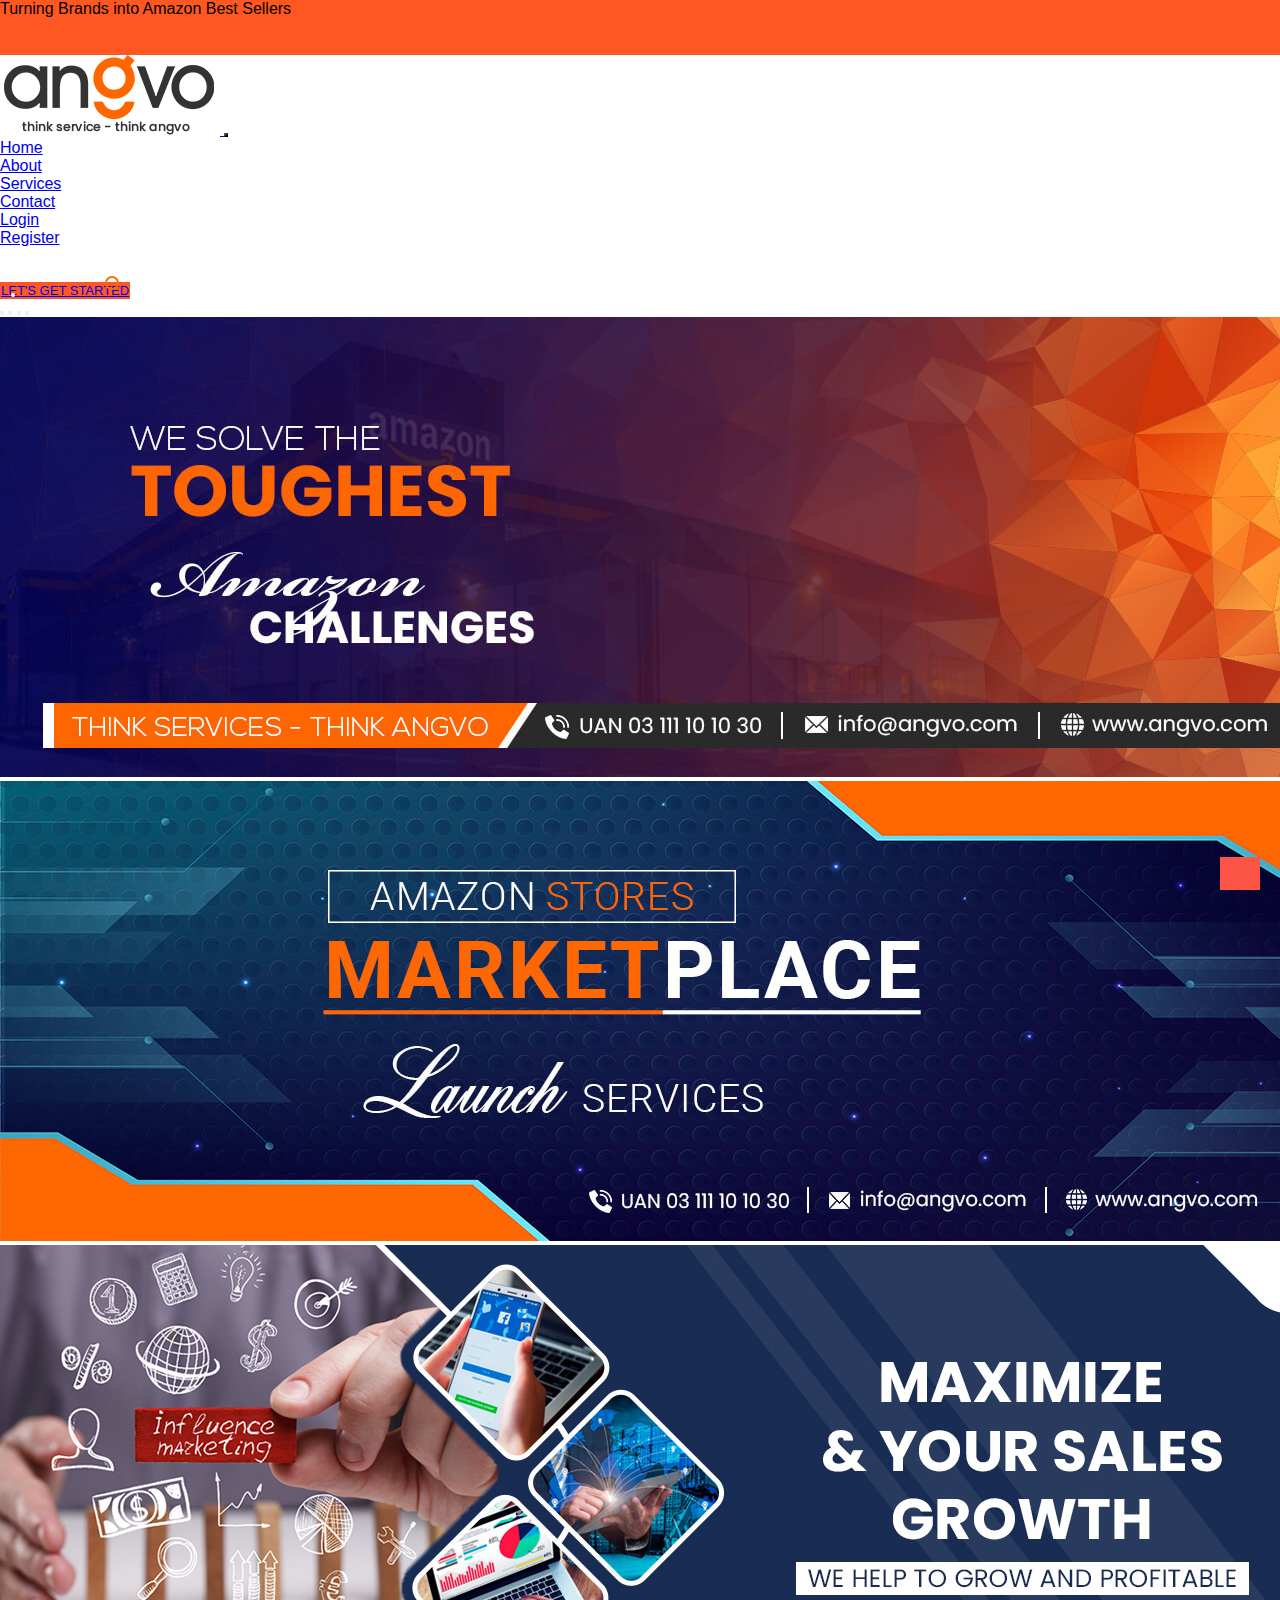
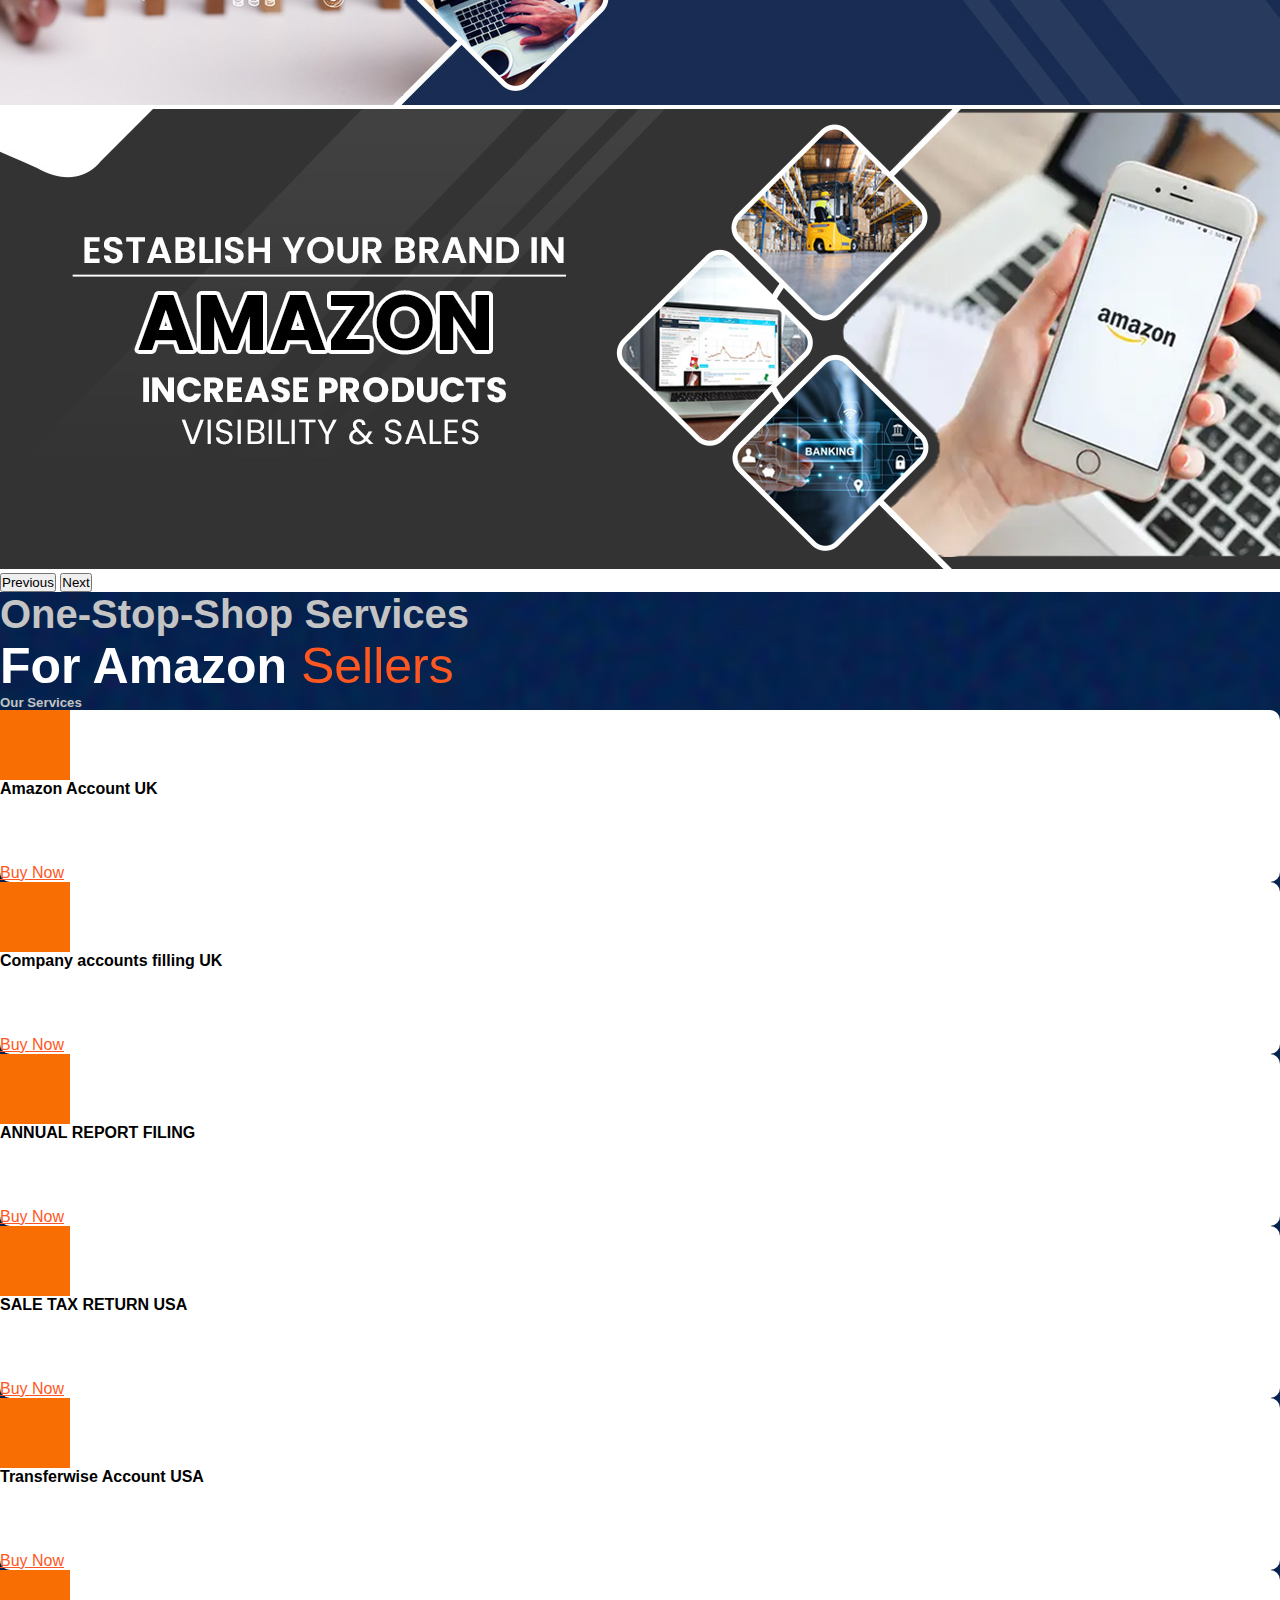
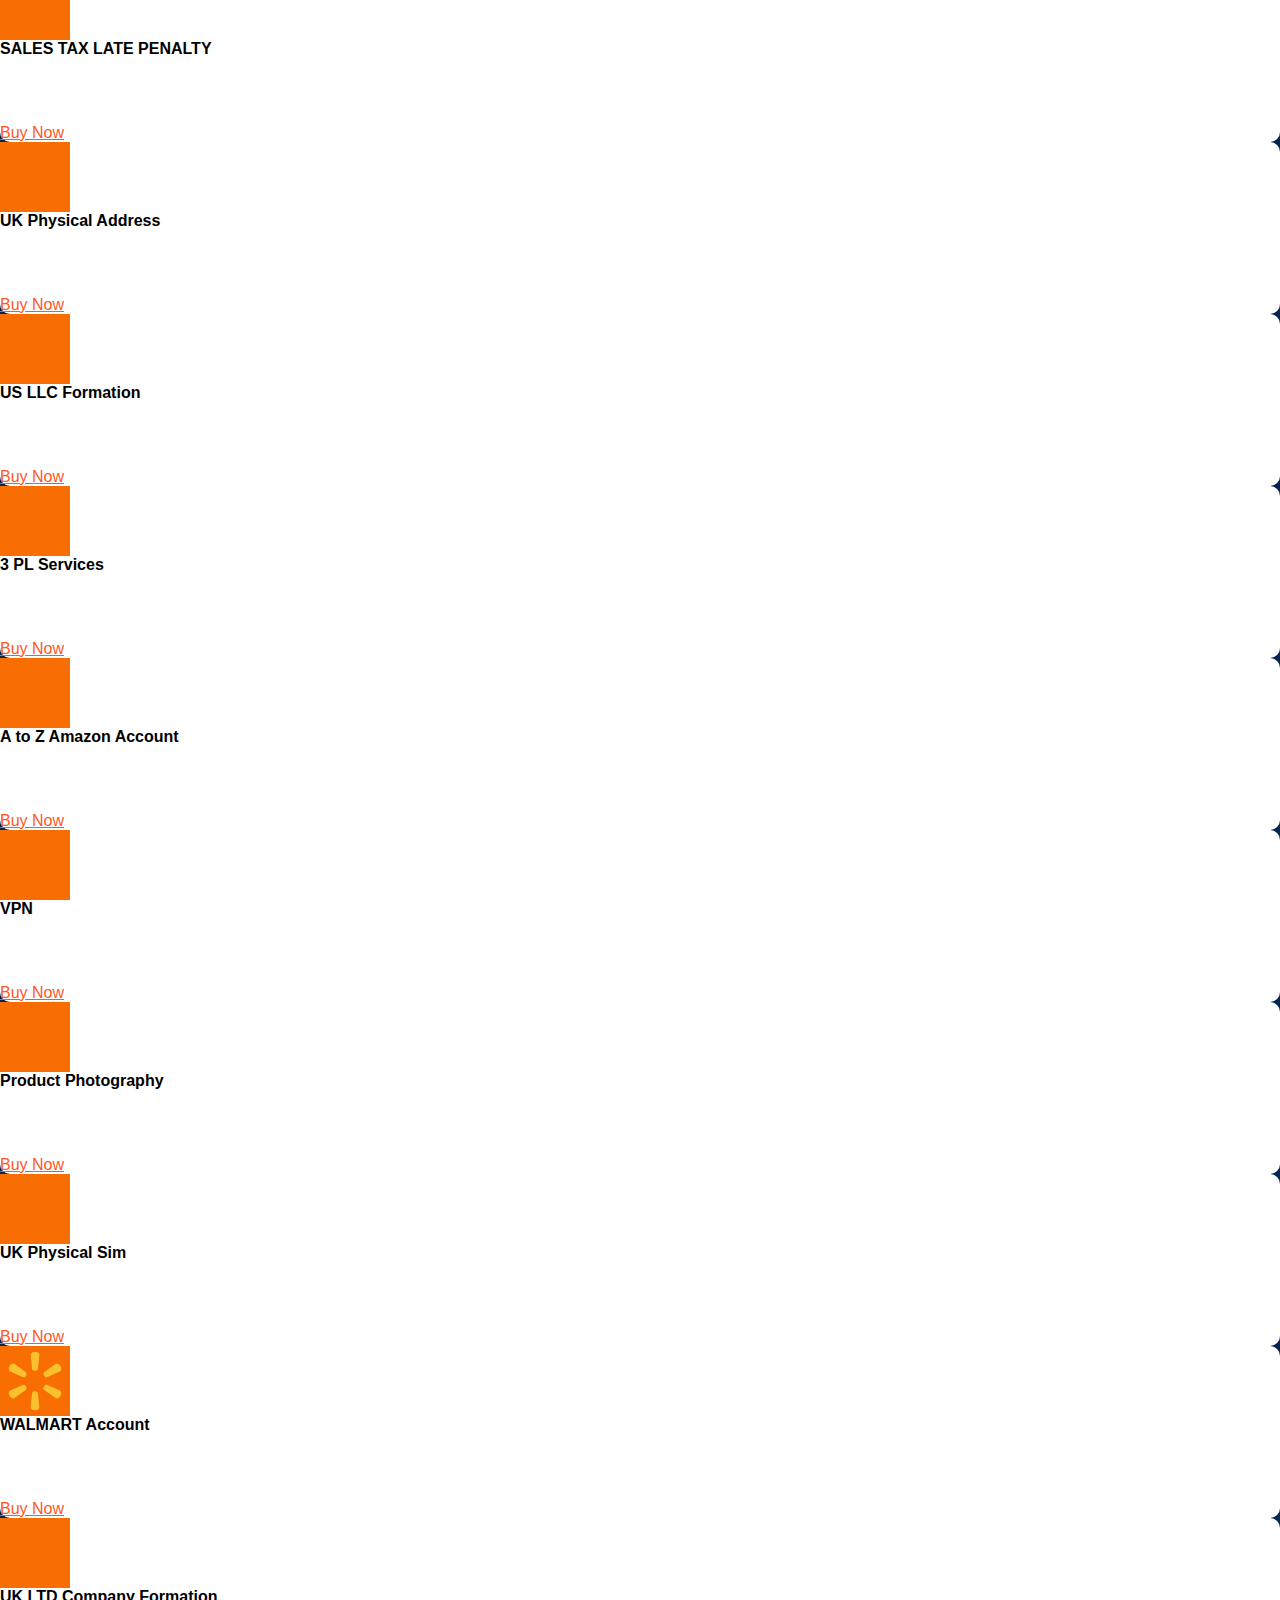
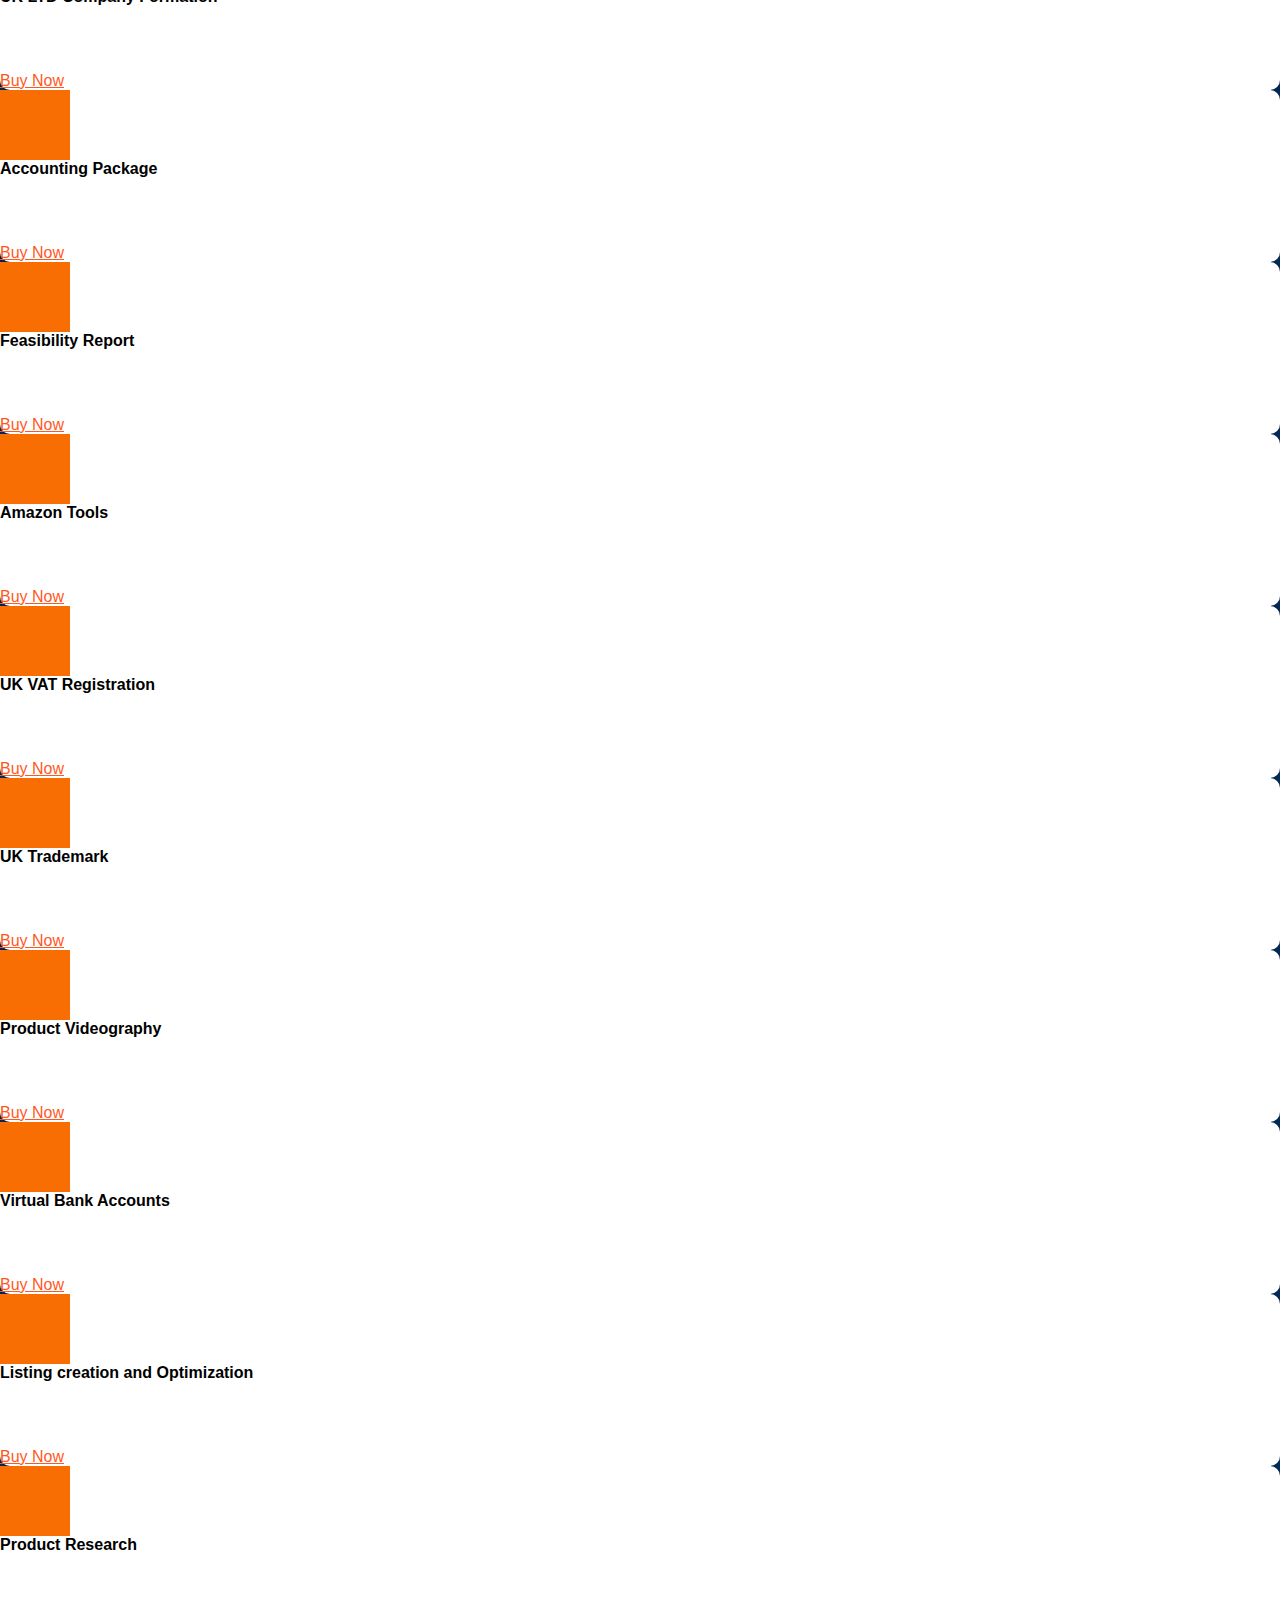
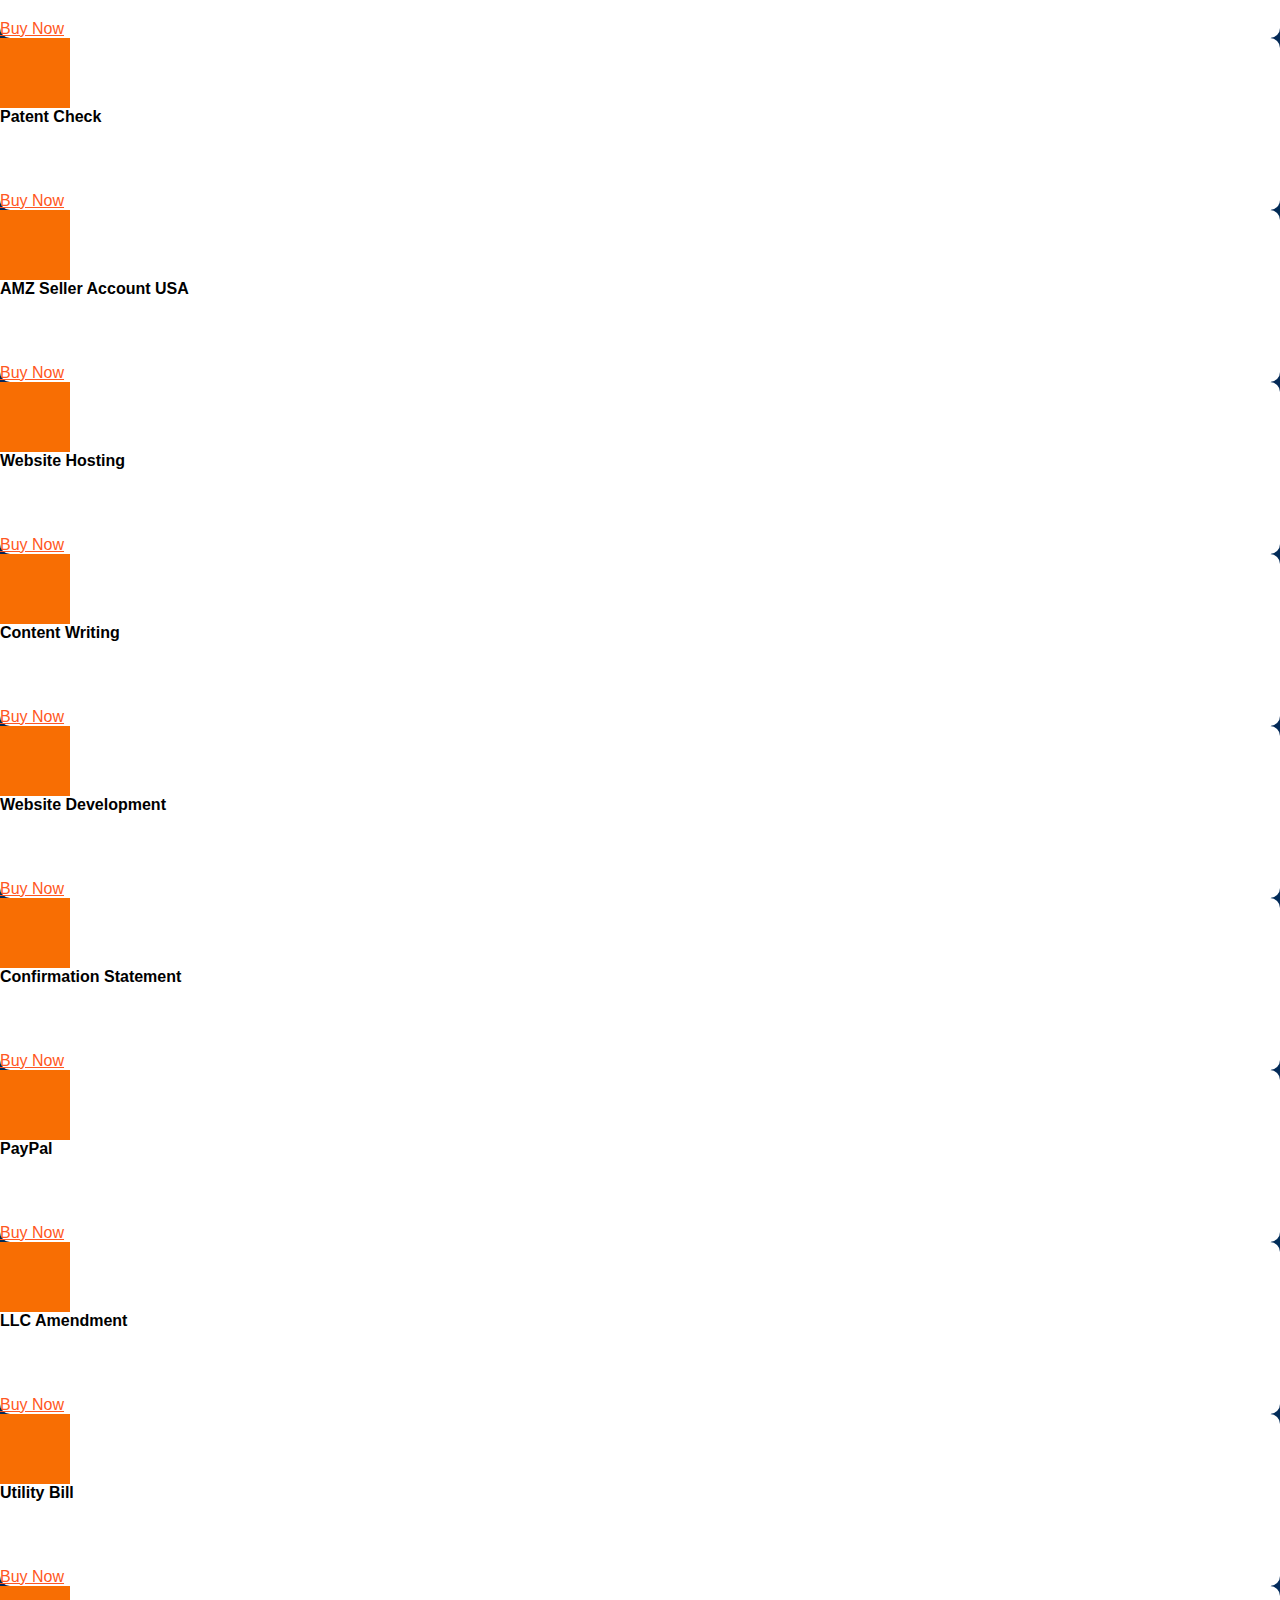
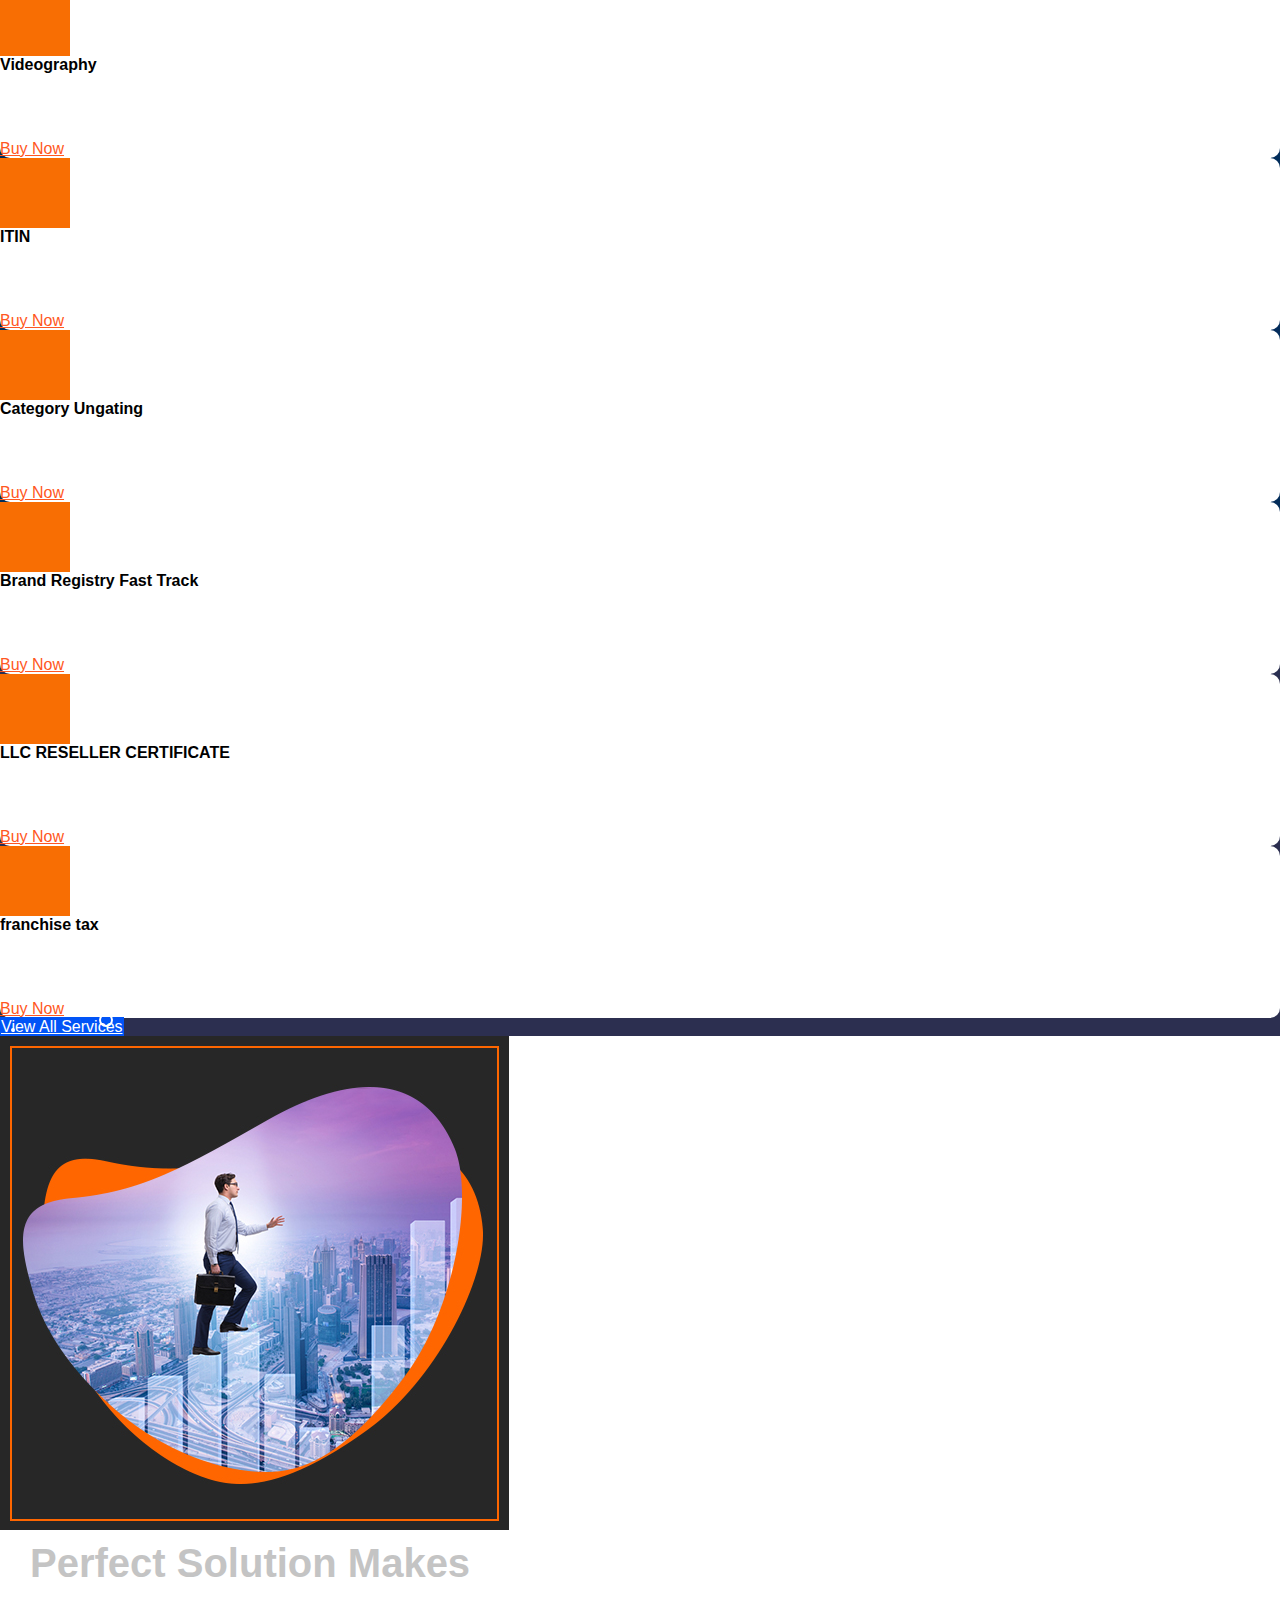
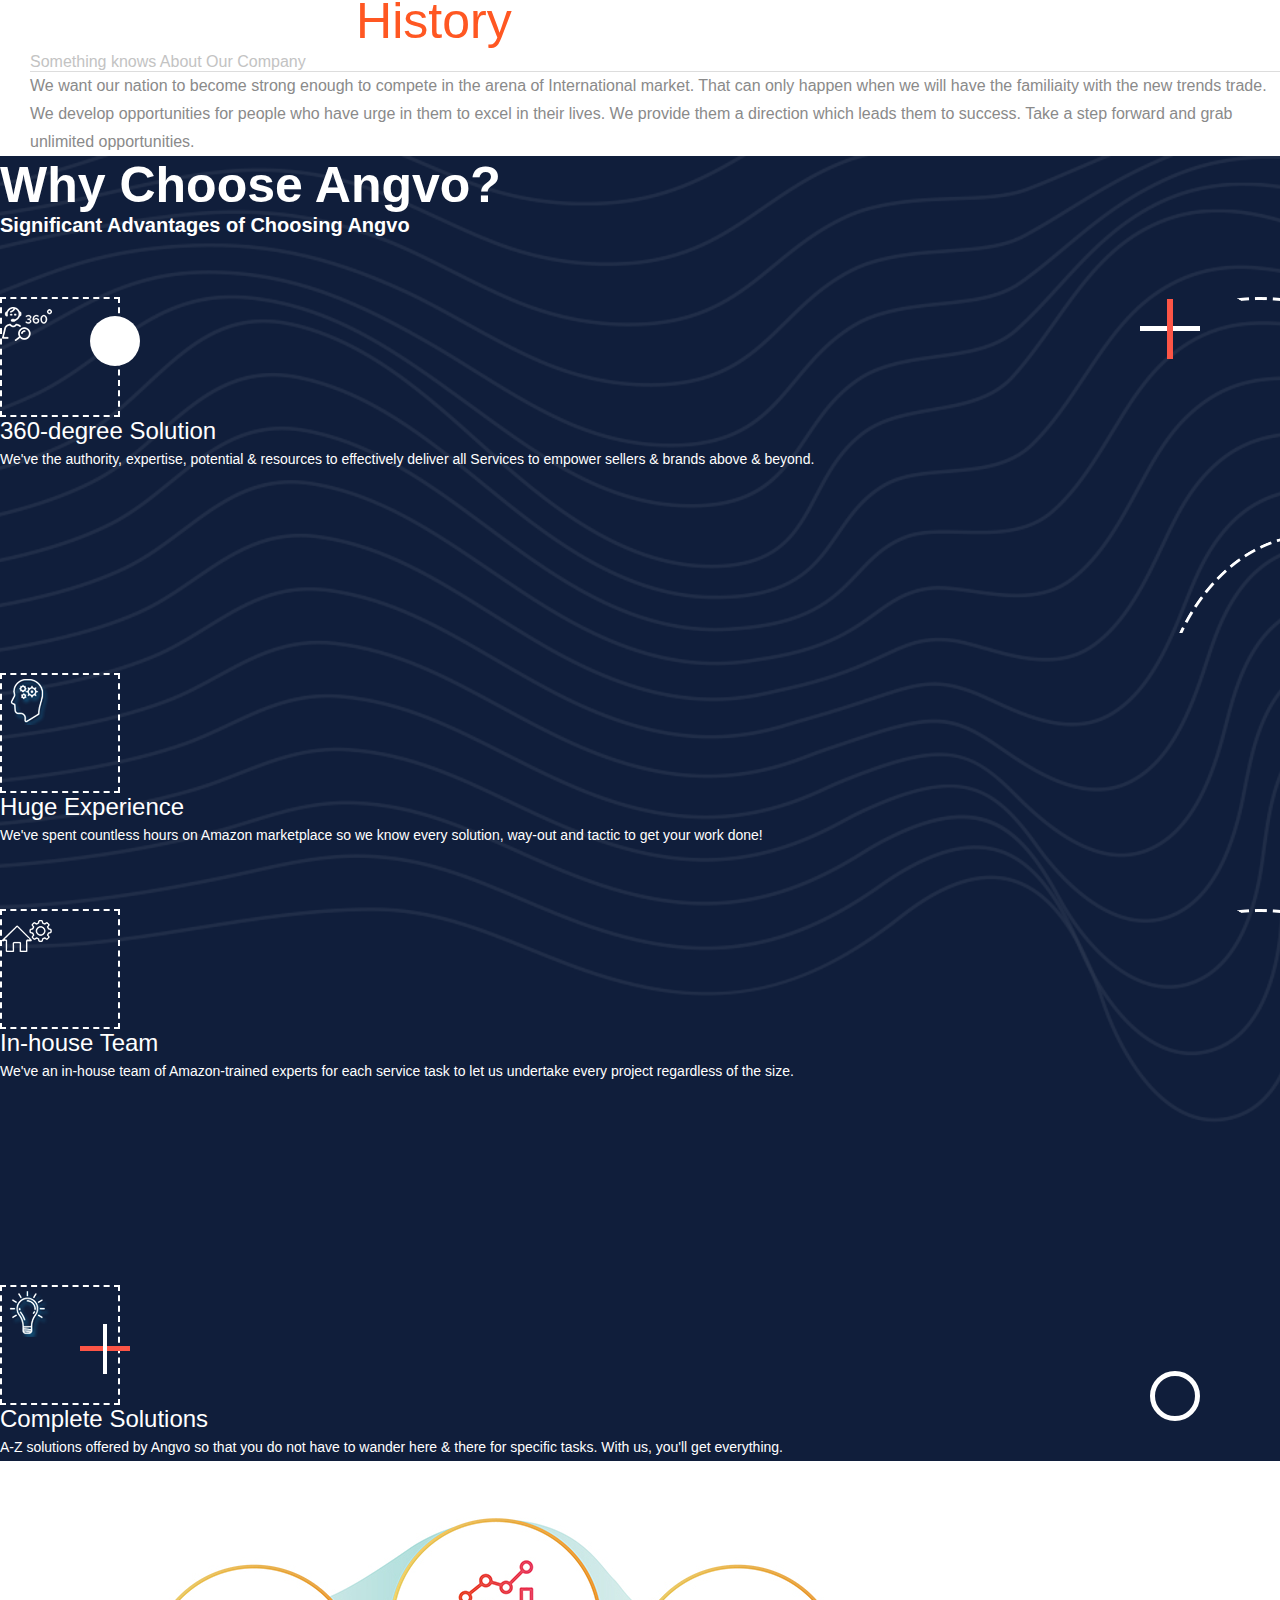
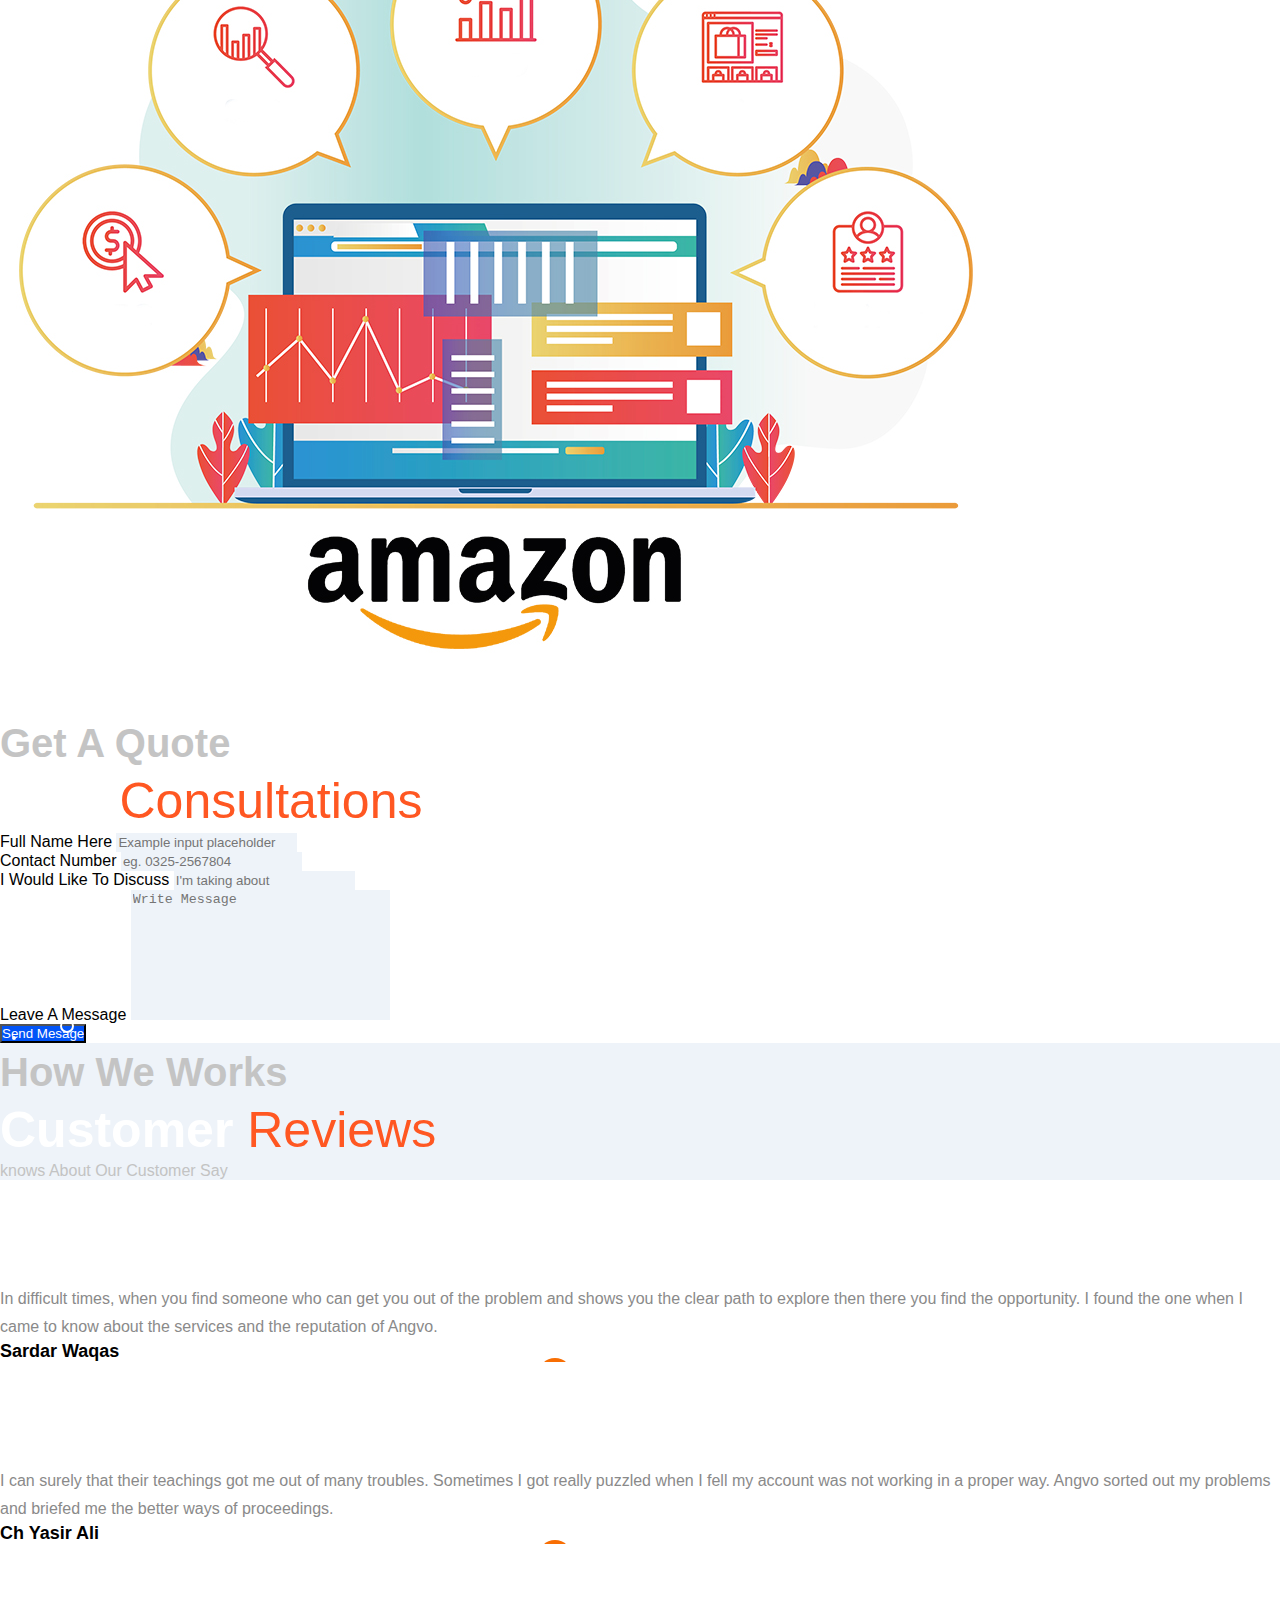
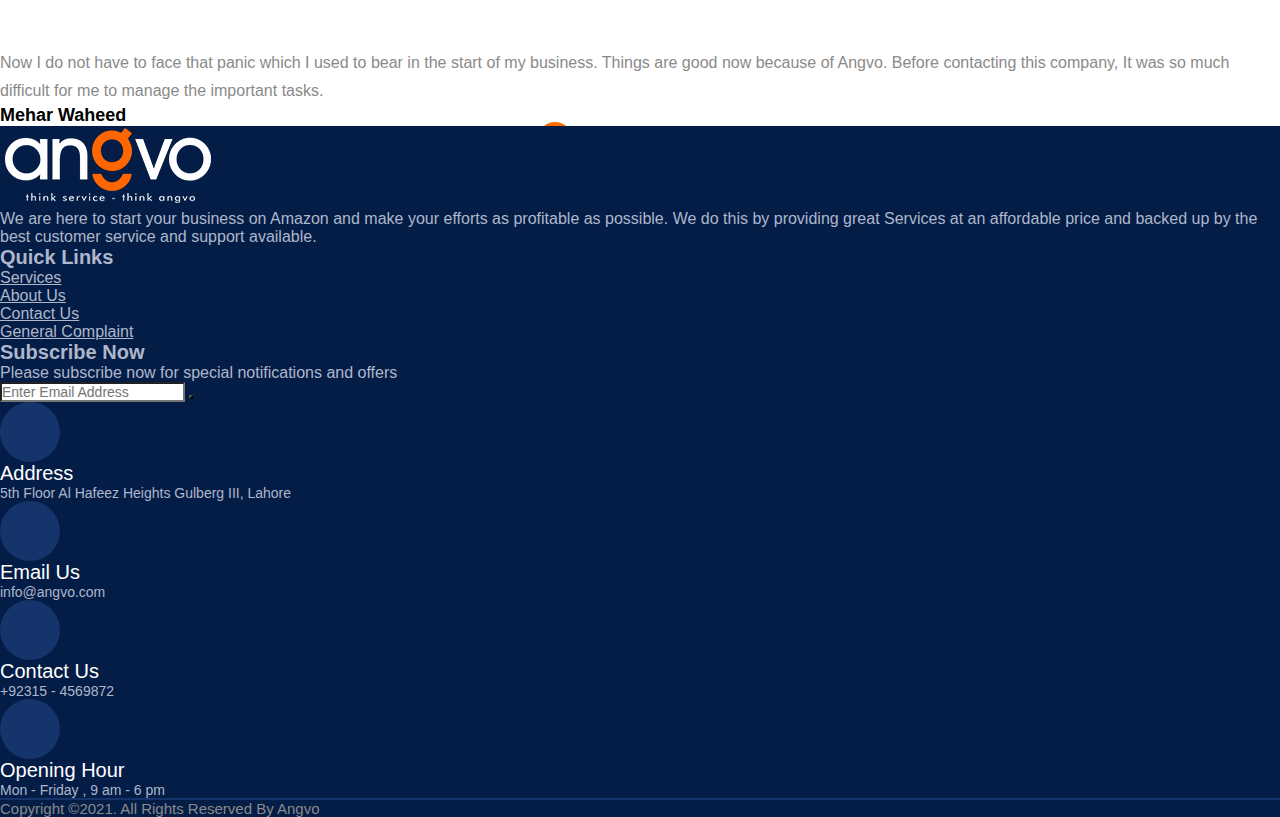
<file: index.html>
<!DOCTYPE html>
<html lang="en">

<head>
    <meta charset="UTF-8">
    <meta name="viewport" content="width=device-width, initial-scale=1.0">
    <title>Angvo - Home</title>
    <link rel="shortcut icon" href="images/favicon.png" type="image/x-icon">
    <!-- bootstrap - cdn link -->
    <link href="https://cdn.jsdelivr.net/npm/bootstrap@5.0.2/dist/css/bootstrap.min.css" rel="stylesheet"
        integrity="sha384-EVSTQN3/azprG1Anm3QDgpJLIm9Nao0Yz1ztcQTwFspd3yD65VohhpuuCOmLASjC" crossorigin="anonymous">
    <!-- custom style css -->
    <link rel="stylesheet" href="style.css">
    <!-- fontawesome cdn link -->
    <link rel="stylesheet" href="https://cdnjs.cloudflare.com/ajax/libs/font-awesome/6.5.2/css/all.min.css"
        integrity="sha512-SnH5WK+bZxgPHs44uWIX+LLJAJ9/2PkPKZ5QiAj6Ta86w+fsb2TkcmfRyVX3pBnMFcV7oQPJkl9QevSCWr3W6A=="
        crossorigin="anonymous" referrerpolicy="no-referrer" />
</head>

<body>
    <!-- --------- ======== start header section ======== --------- -->
    <header>
        <div class="header-top w-100">
            <div class="container">
                <div class="row align-items-center">
                    <div class="col-12">
                        <div class="nav-branding d-flex justify-content-start align-items-center">
                            <div class="header-left-side">
                                <p class="text-white fs-6 m-0">Turning Brands into Amazon Best Sellers</p>
                            </div>
                        </div>
                    </div>
                </div>
            </div>
        </div>
        <div class="header-bottom">
            <div class="container">
                <div class="row p-sm-0 p-2">
                    <div class="col-12">
                        <nav class="navbar navbar-expand-lg navbar-light">
                            <div class="container-fluid px-0">
                                <a class="navbar-brand" href="#">
                                    <img class="img-fluid" src="images/logo.png" alt="">
                                </a>
                                <button class="navbar-toggler min-nav-btn" type="button" data-bs-toggle="collapse"
                                    data-bs-target="#navbarSupportedContent" aria-controls="navbarSupportedContent"
                                    aria-expanded="false" aria-label="Toggle navigation">
                                    <i class="fa-solid fa-bars"></i>
                                </button>
                                <div class="collapse navbar-collapse justify-content-end" id="navbarSupportedContent">
                                    <ul class="navbar-nav me-5 pe-xl-5 mb-2 mb-lg-0">
                                        <li class="nav-item">
                                            <a class="nav-link active d-inline-flex" aria-current="page"
                                                href="#">Home</a>
                                        </li>
                                        <li class="nav-item">
                                            <a class="nav-link text-dark d-inline-flex" href="#">About</a>
                                        </li>
                                        <li class="nav-item">
                                            <a class="nav-link text-dark d-inline-flex" href="#">Services</a>
                                        </li>
                                        <li class="nav-item">
                                            <a class="nav-link text-dark d-inline-flex" href="#">Contact</a>
                                        </li>
                                        <li class="nav-item">
                                            <a class="nav-link text-dark d-inline-flex" href="#">Login</a>
                                        </li>
                                        <li class="nav-item">
                                            <a class="nav-link text-dark d-inline-flex" href="#">Register</a>
                                        </li>
                                        <li class="nav-item">
                                            <a class="nav-link d-inline-flex" href="#">
                                                <i style="font-size:30px;" class="fa fa-shopping-cart text-dark"></i>
                                            </a>
                                        </li>
                                    </ul>
                                    <div class="ms-xxl-5 ps-xxl-5 d-flex justify-content-start">
                                        <div class="navbar-btn">
                                            <a class="navbar-btn-in px-4 py-3 fw-bold rounded text-white text-decoration-none"
                                                href="#">LET'S GET STARTED</a>
                                        </div>
                                    </div>

                                </div>
                            </div>
                        </nav>
                    </div>

                </div>

            </div>
        </div>
    </header>
    <!-- --------- ======== end header section ======== --------- -->

    <!-- --------- ======== start hero section ======== --------- -->
    <section>
        <div class="hero-section">
            <div class="container-fluid">
                <div class="row">
                    <div class="col p-0">
                        <div id="carouselExampleDark" class="carousel carousel-light slide" data-bs-ride="carousel">
                            <div class="carousel-indicators">
                                <button type="button" data-bs-target="#carouselExampleDark" data-bs-slide-to="0"
                                    class="active" aria-current="true" aria-label="Slide 1"></button>
                                <button type="button" data-bs-target="#carouselExampleDark" data-bs-slide-to="1"
                                    aria-label="Slide 2"></button>
                                <button type="button" data-bs-target="#carouselExampleDark" data-bs-slide-to="2"
                                    aria-label="Slide 3"></button>
                                <button type="button" data-bs-target="#carouselExampleDark" data-bs-slide-to="3"
                                    aria-label="Slide 4"></button>
                            </div>
                            <div class="carousel-inner">
                                <div class="carousel-item active" data-bs-interval="5000">
                                    <img src="images/slider_1.jpg" class="img-fluid w-100" alt="...">
                                </div>
                                <div class="carousel-item" data-bs-interval="2000">
                                    <img src="images/slider_2.jpg" class="img-fluid w-100" alt="...">
                                </div>
                                <div class="carousel-item">
                                    <img src="images/slider_3.jpg" class="img-fluid w-100" alt="...">
                                </div>
                                <div class="carousel-item">
                                    <img src="images/slider_4.jpg" class="img-fluid w-100" alt="...">
                                </div>
                            </div>
                            <button class="carousel-control-prev" type="button" data-bs-target="#carouselExampleDark"
                                data-bs-slide="prev">
                                <span class="carousel-control-prev-icon" aria-hidden="true"></span>
                                <span class="visually-hidden">Previous</span>
                            </button>
                            <button class="carousel-control-next" type="button" data-bs-target="#carouselExampleDark"
                                data-bs-slide="next">
                                <span class="carousel-control-next-icon" aria-hidden="true"></span>
                                <span class="visually-hidden">Next</span>
                            </button>
                        </div>
                    </div>
                </div>
            </div>
        </div>
    </section>
    <!-- --------- ======== end hero section ======== --------- -->

    <!-- --------- ======== start services card section ======== --------- -->
    <section>
        <div class="service-section w-100 py-5">
            <div class="container-fluid py-4 my-2">
                <div class="row align-items-center justify-content-center">
                    <div class="col-lg-6">
                        <div class="service-head d-flex flex-column justify-content-center align-items-center">
                            <h1 class="service-text lh-sm fw-light">
                                <div class="service-light-gray">One-Stop-Shop Services</div>
                                <span class="service-bold-white fw-bold">For Amazon
                                    <span class="service-bold-orange">Sellers</span>
                                </span>
                            </h1>
                            <h5 class="service-para fs-5 fw-light pt-3 pb-5">Our Services</h5>
                        </div>
                    </div>
                </div>
                <div class="row">
                    <div class="col-12">
                        <div class="container">
                            <div class="row justify-content-center">
                                <div class="col-lg-3 col-md-6 col-12 mb-4">
                                    <div
                                        class="service-card d-flex flex-column justify-content-center align-items-center w-100 px-3 pt-4 pb-5">
                                        <div
                                            class="service-card-logo d-flex justify-content-center align-items-center flex-column rounded-circle mt-3 mb-4">
                                            <i class="fab fa-amazon"></i>
                                        </div>
                                        <div class="service-card-head text-center px-2 pt-2 pb-0">
                                            <h4 class="title fw-bold fs-4">Amazon Account UK</h4>
                                        </div>
                                        <div class="service-card-btn mx-auto mt-3 mb-2">
                                            <a href="#" class="py-1 px-2 fs-6 fw-bold text-decoration-none">Buy Now</a>
                                        </div>
                                    </div>
                                </div>
                                <div class="col-lg-3 col-md-6 col-12 mb-4">
                                    <div
                                        class="service-card d-flex flex-column justify-content-center align-items-center w-100 px-3 pt-4 pb-5">
                                        <div
                                            class="service-card-logo d-flex justify-content-center align-items-center flex-column rounded-circle mt-3 mb-4">
                                            <i class="fab fa-amazon"></i>
                                        </div>
                                        <div class="service-card-head text-center px-2 pt-2 pb-0">
                                            <h4 class="title fw-bold fs-4">Company accounts filling UK</h4>
                                        </div>
                                        <div class="service-card-btn mx-auto mt-3 mb-2">
                                            <a href="#" class="py-1 px-2 fs-6 fw-bold text-decoration-none">Buy Now</a>
                                        </div>
                                    </div>
                                </div>
                                <div class="col-lg-3 col-md-6 col-12 mb-4">
                                    <div
                                        class="service-card d-flex flex-column justify-content-center align-items-center w-100 px-3 pt-4 pb-5">
                                        <div
                                            class="service-card-logo d-flex justify-content-center align-items-center flex-column rounded-circle mt-3 mb-4">
                                            <i class="fab fa-amazon"></i>
                                        </div>
                                        <div class="service-card-head text-center px-2 pt-2 pb-0">
                                            <h4 class="title fw-bold fs-4">ANNUAL REPORT FILING</h4>
                                        </div>
                                        <div class="service-card-btn mx-auto mt-3 mb-2">
                                            <a href="#" class="py-1 px-2 fs-6 fw-bold text-decoration-none">Buy Now</a>
                                        </div>
                                    </div>
                                </div>
                                <div class="col-lg-3 col-md-6 col-12 mb-4">
                                    <div
                                        class="service-card d-flex flex-column justify-content-center align-items-center w-100 px-3 pt-4 pb-5">
                                        <div
                                            class="service-card-logo d-flex justify-content-center align-items-center flex-column rounded-circle mt-3 mb-4">
                                            <i class="fab fa-amazon"></i>
                                        </div>
                                        <div class="service-card-head text-center px-2 pt-2 pb-0">
                                            <h4 class="title fw-bold fs-4">SALE TAX RETURN USA</h4>
                                        </div>
                                        <div class="service-card-btn mx-auto mt-3 mb-2">
                                            <a href="#" class="py-1 px-2 fs-6 fw-bold text-decoration-none">Buy Now</a>
                                        </div>
                                    </div>
                                </div>
                                <div class="col-lg-3 col-md-6 col-12 mb-4">
                                    <div
                                        class="service-card d-flex flex-column justify-content-center align-items-center w-100 px-3 pt-4 pb-5">
                                        <div
                                            class="service-card-logo d-flex justify-content-center align-items-center flex-column rounded-circle mt-3 mb-4">
                                            <i class="fab fa-amazon"></i>
                                        </div>
                                        <div class="service-card-head text-center px-2 pt-2 pb-0">
                                            <h4 class="title fw-bold fs-4">Transferwise Account USA</h4>
                                        </div>
                                        <div class="service-card-btn mx-auto mt-3 mb-2">
                                            <a href="#" class="py-1 px-2 fs-6 fw-bold text-decoration-none">Buy Now</a>
                                        </div>
                                    </div>
                                </div>
                                <div class="col-lg-3 col-md-6 col-12 mb-4">
                                    <div
                                        class="service-card d-flex flex-column justify-content-center align-items-center w-100 px-3 pt-4 pb-5">
                                        <div
                                            class="service-card-logo d-flex justify-content-center align-items-center flex-column rounded-circle mt-3 mb-4">
                                            <i class="fab fa-amazon"></i>
                                        </div>
                                        <div class="service-card-head text-center px-2 pt-2 pb-0">
                                            <h4 class="title fw-bold fs-4">SALES TAX LATE PENALTY</h4>
                                        </div>
                                        <div class="service-card-btn mx-auto mt-3 mb-2">
                                            <a href="#" class="py-1 px-2 fs-6 fw-bold text-decoration-none">Buy Now</a>
                                        </div>
                                    </div>
                                </div>
                                <div class="col-lg-3 col-md-6 col-12 mb-4">
                                    <div
                                        class="service-card d-flex flex-column justify-content-center align-items-center w-100 px-3 pt-4 pb-5">
                                        <div
                                            class="service-card-logo d-flex justify-content-center align-items-center flex-column rounded-circle mt-3 mb-4">
                                            <i class="fa-solid fa-location-dot"></i>
                                        </div>
                                        <div class="service-card-head text-center px-2 pt-2 pb-0">
                                            <h4 class="title fw-bold fs-4">UK Physical Address</h4>
                                        </div>
                                        <div class="service-card-btn mx-auto mt-3 mb-2">
                                            <a href="#" class="py-1 px-2 fs-6 fw-bold text-decoration-none">Buy Now</a>
                                        </div>
                                    </div>
                                </div>
                                <div class="col-lg-3 col-md-6 col-12 mb-4">
                                    <div
                                        class="service-card d-flex flex-column justify-content-center align-items-center w-100 px-3 pt-4 pb-5">
                                        <div
                                            class="service-card-logo d-flex justify-content-center align-items-center flex-column rounded-circle mt-3 mb-4">
                                            <i class="fa-solid fa-layer-group"></i>
                                        </div>
                                        <div class="service-card-head text-center px-2 pt-2 pb-0">
                                            <h4 class="title fw-bold fs-4">US LLC Formation</h4>
                                        </div>
                                        <div class="service-card-btn mx-auto mt-3 mb-2">
                                            <a href="#" class="py-1 px-2 fs-6 fw-bold text-decoration-none">Buy Now</a>
                                        </div>
                                    </div>
                                </div>
                                <div class="col-lg-3 col-md-6 col-12 mb-4">
                                    <div
                                        class="service-card d-flex flex-column justify-content-center align-items-center w-100 px-3 pt-4 pb-5">
                                        <div
                                            class="service-card-logo d-flex justify-content-center align-items-center flex-column rounded-circle mt-3 mb-4">
                                            <i class="fa fa-handshake"></i>
                                        </div>
                                        <div class="service-card-head text-center px-2 pt-2 pb-0">
                                            <h4 class="title fw-bold fs-4">3 PL Services</h4>
                                        </div>
                                        <div class="service-card-btn mx-auto mt-3 mb-2">
                                            <a href="#" class="py-1 px-2 fs-6 fw-bold text-decoration-none">Buy Now</a>
                                        </div>
                                    </div>
                                </div>
                                <div class="col-lg-3 col-md-6 col-12 mb-4">
                                    <div
                                        class="service-card d-flex flex-column justify-content-center align-items-center w-100 px-3 pt-4 pb-5">
                                        <div
                                            class="service-card-logo d-flex justify-content-center align-items-center flex-column rounded-circle mt-3 mb-4">
                                            <i class="fa-solid fa-layer-group"></i>
                                        </div>
                                        <div class="service-card-head text-center px-2 pt-2 pb-0">
                                            <h4 class="title fw-bold fs-4">A to Z Amazon Account</h4>
                                        </div>
                                        <div class="service-card-btn mx-auto mt-3 mb-2">
                                            <a href="#" class="py-1 px-2 fs-6 fw-bold text-decoration-none">Buy Now</a>
                                        </div>
                                    </div>
                                </div>
                                <div class="col-lg-3 col-md-6 col-12 mb-4">
                                    <div
                                        class="service-card d-flex flex-column justify-content-center align-items-center w-100 px-3 pt-4 pb-5">
                                        <div
                                            class="service-card-logo d-flex justify-content-center align-items-center flex-column rounded-circle mt-3 mb-4">
                                            <i class="fa-solid fa-server"></i>
                                        </div>
                                        <div class="service-card-head text-center px-2 pt-2 pb-0">
                                            <h4 class="title fw-bold fs-4">VPN</h4>
                                        </div>
                                        <div class="service-card-btn mx-auto mt-3 mb-2">
                                            <a href="#" class="py-1 px-2 fs-6 fw-bold text-decoration-none">Buy Now</a>
                                        </div>
                                    </div>
                                </div>
                                <div class="col-lg-3 col-md-6 col-12 mb-4">
                                    <div
                                        class="service-card d-flex flex-column justify-content-center align-items-center w-100 px-3 pt-4 pb-5">
                                        <div
                                            class="service-card-logo d-flex justify-content-center align-items-center flex-column rounded-circle mt-3 mb-4">
                                            <i class="fa fa-camera"></i>
                                        </div>
                                        <div class="service-card-head text-center px-2 pt-2 pb-0">
                                            <h4 class="title fw-bold fs-4">Product Photography</h4>
                                        </div>
                                        <div class="service-card-btn mx-auto mt-3 mb-2">
                                            <a href="#" class="py-1 px-2 fs-6 fw-bold text-decoration-none">Buy Now</a>
                                        </div>
                                    </div>
                                </div>
                                <div class="col-lg-3 col-md-6 col-12 mb-4">
                                    <div
                                        class="service-card d-flex flex-column justify-content-center align-items-center w-100 px-3 pt-4 pb-5">
                                        <div
                                            class="service-card-logo d-flex justify-content-center align-items-center flex-column rounded-circle mt-3 mb-4">
                                            <i class="fas fa-sim-card"></i>
                                        </div>
                                        <div class="service-card-head text-center px-2 pt-2 pb-0">
                                            <h4 class="title fw-bold fs-4">UK Physical Sim</h4>
                                        </div>
                                        <div class="service-card-btn mx-auto mt-3 mb-2">
                                            <a href="#" class="py-1 px-2 fs-6 fw-bold text-decoration-none">Buy Now</a>
                                        </div>
                                    </div>
                                </div>
                                <div class="col-lg-3 col-md-6 col-12 mb-4">
                                    <div
                                        class="service-card d-flex flex-column justify-content-center align-items-center w-100 px-3 pt-4 pb-5">
                                        <div
                                            class="service-card-logo d-flex justify-content-center align-items-center flex-column rounded-circle mt-3 mb-4">
                                            <img src="images/walmart.png" alt="">
                                        </div>
                                        <div class="service-card-head text-center px-2 pt-2 pb-0">
                                            <h4 class="title fw-bold fs-4">WALMART Account</h4>
                                        </div>
                                        <div class="service-card-btn mx-auto mt-3 mb-2">
                                            <a href="#" class="py-1 px-2 fs-6 fw-bold text-decoration-none">Buy Now</a>
                                        </div>
                                    </div>
                                </div>
                                <div class="col-lg-3 col-md-6 col-12 mb-4">
                                    <div
                                        class="service-card d-flex flex-column justify-content-center align-items-center w-100 px-3 pt-4 pb-5">
                                        <div
                                            class="service-card-logo d-flex justify-content-center align-items-center flex-column rounded-circle mt-3 mb-4">
                                            <i class="fa-solid fa-layer-group"></i>
                                        </div>
                                        <div class="service-card-head text-center px-2 pt-2 pb-0">
                                            <h4 class="title fw-bold fs-4">UK LTD Company Formation</h4>
                                        </div>
                                        <div class="service-card-btn mx-auto mt-3 mb-2">
                                            <a href="#" class="py-1 px-2 fs-6 fw-bold text-decoration-none">Buy Now</a>
                                        </div>
                                    </div>
                                </div>
                                <div class="col-lg-3 col-md-6 col-12 mb-4">
                                    <div
                                        class="service-card d-flex flex-column justify-content-center align-items-center w-100 px-3 pt-4 pb-5">
                                        <div
                                            class="service-card-logo d-flex justify-content-center align-items-center flex-column rounded-circle mt-3 mb-4">
                                            <i class="fa fa-university"></i>
                                        </div>
                                        <div class="service-card-head text-center px-2 pt-2 pb-0">
                                            <h4 class="title fw-bold fs-4">Accounting Package</h4>
                                        </div>
                                        <div class="service-card-btn mx-auto mt-3 mb-2">
                                            <a href="#" class="py-1 px-2 fs-6 fw-bold text-decoration-none">Buy Now</a>
                                        </div>
                                    </div>
                                </div>
                                <div class="col-lg-3 col-md-6 col-12 mb-4">
                                    <div
                                        class="service-card d-flex flex-column justify-content-center align-items-center w-100 px-3 pt-4 pb-5">
                                        <div
                                            class="service-card-logo d-flex justify-content-center align-items-center flex-column rounded-circle mt-3 mb-4">
                                            <i class="fa-solid fa-layer-group"></i>
                                        </div>
                                        <div class="service-card-head text-center px-2 pt-2 pb-0">
                                            <h4 class="title fw-bold fs-4">Feasibility Report</h4>
                                        </div>
                                        <div class="service-card-btn mx-auto mt-3 mb-2">
                                            <a href="#" class="py-1 px-2 fs-6 fw-bold text-decoration-none">Buy Now</a>
                                        </div>
                                    </div>
                                </div>
                                <div class="col-lg-3 col-md-6 col-12 mb-4">
                                    <div
                                        class="service-card d-flex flex-column justify-content-center align-items-center w-100 px-3 pt-4 pb-5">
                                        <div
                                            class="service-card-logo d-flex justify-content-center align-items-center flex-column rounded-circle mt-3 mb-4">
                                            <i class="fa fa-wrench"></i>
                                        </div>
                                        <div class="service-card-head text-center px-2 pt-2 pb-0">
                                            <h4 class="title fw-bold fs-4">Amazon Tools</h4>
                                        </div>
                                        <div class="service-card-btn mx-auto mt-3 mb-2">
                                            <a href="#" class="py-1 px-2 fs-6 fw-bold text-decoration-none">Buy Now</a>
                                        </div>
                                    </div>
                                </div>
                                <div class="col-lg-3 col-md-6 col-12 mb-4">
                                    <div
                                        class="service-card d-flex flex-column justify-content-center align-items-center w-100 px-3 pt-4 pb-5">
                                        <div
                                            class="service-card-logo d-flex justify-content-center align-items-center flex-column rounded-circle mt-3 mb-4">
                                            <i class="fa fa-university"></i>
                                        </div>
                                        <div class="service-card-head text-center px-2 pt-2 pb-0">
                                            <h4 class="title fw-bold fs-4">UK VAT Registration</h4>
                                        </div>
                                        <div class="service-card-btn mx-auto mt-3 mb-2">
                                            <a href="#" class="py-1 px-2 fs-6 fw-bold text-decoration-none">Buy Now</a>
                                        </div>
                                    </div>
                                </div>
                                <div class="col-lg-3 col-md-6 col-12 mb-4">
                                    <div
                                        class="service-card d-flex flex-column justify-content-center align-items-center w-100 px-3 pt-4 pb-5">
                                        <div
                                            class="service-card-logo d-flex justify-content-center align-items-center flex-column rounded-circle mt-3 mb-4">
                                            <i class="fas fa-registered"></i>
                                        </div>
                                        <div class="service-card-head text-center px-2 pt-2 pb-0">
                                            <h4 class="title fw-bold fs-4">UK Trademark</h4>
                                        </div>
                                        <div class="service-card-btn mx-auto mt-3 mb-2">
                                            <a href="#" class="py-1 px-2 fs-6 fw-bold text-decoration-none">Buy Now</a>
                                        </div>
                                    </div>
                                </div>
                                <div class="col-lg-3 col-md-6 col-12 mb-4">
                                    <div
                                        class="service-card d-flex flex-column justify-content-center align-items-center w-100 px-3 pt-4 pb-5">
                                        <div
                                            class="service-card-logo d-flex justify-content-center align-items-center flex-column rounded-circle mt-3 mb-4">
                                            <i class="fa fa-university"></i>
                                        </div>
                                        <div class="service-card-head text-center px-2 pt-2 pb-0">
                                            <h4 class="title fw-bold fs-4">Product Videography</h4>
                                        </div>
                                        <div class="service-card-btn mx-auto mt-3 mb-2">
                                            <a href="#" class="py-1 px-2 fs-6 fw-bold text-decoration-none">Buy Now</a>
                                        </div>
                                    </div>
                                </div>
                                <div class="col-lg-3 col-md-6 col-12 mb-4">
                                    <div
                                        class="service-card d-flex flex-column justify-content-center align-items-center w-100 px-3 pt-4 pb-5">
                                        <div
                                            class="service-card-logo d-flex justify-content-center align-items-center flex-column rounded-circle mt-3 mb-4">
                                            <i class="fa fa-university"></i>
                                        </div>
                                        <div class="service-card-head text-center px-2 pt-2 pb-0">
                                            <h4 class="title fw-bold fs-4">Virtual Bank Accounts</h4>
                                        </div>
                                        <div class="service-card-btn mx-auto mt-3 mb-2">
                                            <a href="#" class="py-1 px-2 fs-6 fw-bold text-decoration-none">Buy Now</a>
                                        </div>
                                    </div>
                                </div>
                                <div class="col-lg-3 col-md-6 col-12 mb-4">
                                    <div
                                        class="service-card d-flex flex-column justify-content-center align-items-center w-100 px-3 pt-4 pb-5">
                                        <div
                                            class="service-card-logo d-flex justify-content-center align-items-center flex-column rounded-circle mt-3 mb-4">
                                            <i class="fas fa-list"></i>
                                        </div>
                                        <div class="service-card-head text-center px-2 pt-2 pb-0">
                                            <h4 class="title fw-bold fs-4">Listing creation and Optimization</h4>
                                        </div>
                                        <div class="service-card-btn mx-auto mt-3 mb-2">
                                            <a href="#" class="py-1 px-2 fs-6 fw-bold text-decoration-none">Buy Now</a>
                                        </div>
                                    </div>
                                </div>
                                <div class="col-lg-3 col-md-6 col-12 mb-4">
                                    <div
                                        class="service-card d-flex flex-column justify-content-center align-items-center w-100 px-3 pt-4 pb-5">
                                        <div
                                            class="service-card-logo d-flex justify-content-center align-items-center flex-column rounded-circle mt-3 mb-4">
                                            <i class="fas fa-search"></i>
                                        </div>
                                        <div class="service-card-head text-center px-2 pt-2 pb-0">
                                            <h4 class="title fw-bold fs-4">Product Research</h4>
                                        </div>
                                        <div class="service-card-btn mx-auto mt-3 mb-2">
                                            <a href="#" class="py-1 px-2 fs-6 fw-bold text-decoration-none">Buy Now</a>
                                        </div>
                                    </div>
                                </div>
                                <div class="col-lg-3 col-md-6 col-12 mb-4">
                                    <div
                                        class="service-card d-flex flex-column justify-content-center align-items-center w-100 px-3 pt-4 pb-5">
                                        <div
                                            class="service-card-logo d-flex justify-content-center align-items-center flex-column rounded-circle mt-3 mb-4">
                                            <i class="fas fa-search"></i>
                                        </div>
                                        <div class="service-card-head text-center px-2 pt-2 pb-0">
                                            <h4 class="title fw-bold fs-4">Patent Check</h4>
                                        </div>
                                        <div class="service-card-btn mx-auto mt-3 mb-2">
                                            <a href="#" class="py-1 px-2 fs-6 fw-bold text-decoration-none">Buy Now</a>
                                        </div>
                                    </div>
                                </div>
                                <div class="col-lg-3 col-md-6 col-12 mb-4">
                                    <div
                                        class="service-card d-flex flex-column justify-content-center align-items-center w-100 px-3 pt-4 pb-5">
                                        <div
                                            class="service-card-logo d-flex justify-content-center align-items-center flex-column rounded-circle mt-3 mb-4">
                                            <i class="fab fa-amazon"></i>
                                        </div>
                                        <div class="service-card-head text-center px-2 pt-2 pb-0">
                                            <h4 class="title fw-bold fs-4">AMZ Seller Account USA</h4>
                                        </div>
                                        <div class="service-card-btn mx-auto mt-3 mb-2">
                                            <a href="#" class="py-1 px-2 fs-6 fw-bold text-decoration-none">Buy Now</a>
                                        </div>
                                    </div>
                                </div>
                                <div class="col-lg-3 col-md-6 col-12 mb-4">
                                    <div
                                        class="service-card d-flex flex-column justify-content-center align-items-center w-100 px-3 pt-4 pb-5">
                                        <div
                                            class="service-card-logo d-flex justify-content-center align-items-center flex-column rounded-circle mt-3 mb-4">
                                            <i class="fa-solid fa-layer-group"></i>
                                        </div>
                                        <div class="service-card-head text-center px-2 pt-2 pb-0">
                                            <h4 class="title fw-bold fs-4">Website Hosting</h4>
                                        </div>
                                        <div class="service-card-btn mx-auto mt-3 mb-2">
                                            <a href="#" class="py-1 px-2 fs-6 fw-bold text-decoration-none">Buy Now</a>
                                        </div>
                                    </div>
                                </div>
                                <div class="col-lg-3 col-md-6 col-12 mb-4">
                                    <div
                                        class="service-card d-flex flex-column justify-content-center align-items-center w-100 px-3 pt-4 pb-5">
                                        <div
                                            class="service-card-logo d-flex justify-content-center align-items-center flex-column rounded-circle mt-3 mb-4">
                                            <i class="fas fa-pen"></i>
                                        </div>
                                        <div class="service-card-head text-center px-2 pt-2 pb-0">
                                            <h4 class="title fw-bold fs-4">Content Writing</h4>
                                        </div>
                                        <div class="service-card-btn mx-auto mt-3 mb-2">
                                            <a href="#" class="py-1 px-2 fs-6 fw-bold text-decoration-none">Buy Now</a>
                                        </div>
                                    </div>
                                </div>
                                <div class="col-lg-3 col-md-6 col-12 mb-4">
                                    <div
                                        class="service-card d-flex flex-column justify-content-center align-items-center w-100 px-3 pt-4 pb-5">
                                        <div
                                            class="service-card-logo d-flex justify-content-center align-items-center flex-column rounded-circle mt-3 mb-4">
                                            <i class="fa-solid fa-layer-group"></i>
                                        </div>
                                        <div class="service-card-head text-center px-2 pt-2 pb-0">
                                            <h4 class="title fw-bold fs-4">Website Development</h4>
                                        </div>
                                        <div class="service-card-btn mx-auto mt-3 mb-2">
                                            <a href="#" class="py-1 px-2 fs-6 fw-bold text-decoration-none">Buy Now</a>
                                        </div>
                                    </div>
                                </div>
                                <div class="col-lg-3 col-md-6 col-12 mb-4">
                                    <div
                                        class="service-card d-flex flex-column justify-content-center align-items-center w-100 px-3 pt-4 pb-5">
                                        <div
                                            class="service-card-logo d-flex justify-content-center align-items-center flex-column rounded-circle mt-3 mb-4">
                                            <i class="fas fa-university"></i>
                                        </div>
                                        <div class="service-card-head text-center px-2 pt-2 pb-0">
                                            <h4 class="title fw-bold fs-4">Confirmation Statement</h4>
                                        </div>
                                        <div class="service-card-btn mx-auto mt-3 mb-2">
                                            <a href="#" class="py-1 px-2 fs-6 fw-bold text-decoration-none">Buy Now</a>
                                        </div>
                                    </div>
                                </div>
                                <div class="col-lg-3 col-md-6 col-12 mb-4">
                                    <div
                                        class="service-card d-flex flex-column justify-content-center align-items-center w-100 px-3 pt-4 pb-5">
                                        <div
                                            class="service-card-logo d-flex justify-content-center align-items-center flex-column rounded-circle mt-3 mb-4">
                                            <i class="fab fa-paypal"></i>
                                        </div>
                                        <div class="service-card-head text-center px-2 pt-2 pb-0">
                                            <h4 class="title fw-bold fs-4">PayPal</h4>
                                        </div>
                                        <div class="service-card-btn mx-auto mt-3 mb-2">
                                            <a href="#" class="py-1 px-2 fs-6 fw-bold text-decoration-none">Buy Now</a>
                                        </div>
                                    </div>
                                </div>
                                <div class="col-lg-3 col-md-6 col-12 mb-4">
                                    <div
                                        class="service-card d-flex flex-column justify-content-center align-items-center w-100 px-3 pt-4 pb-5">
                                        <div
                                            class="service-card-logo d-flex justify-content-center align-items-center flex-column rounded-circle mt-3 mb-4">
                                            <i class="fas fa-university"></i>
                                        </div>
                                        <div class="service-card-head text-center px-2 pt-2 pb-0">
                                            <h4 class="title fw-bold fs-4">LLC Amendment</h4>
                                        </div>
                                        <div class="service-card-btn mx-auto mt-3 mb-2">
                                            <a href="#" class="py-1 px-2 fs-6 fw-bold text-decoration-none">Buy Now</a>
                                        </div>
                                    </div>
                                </div>
                                <div class="col-lg-3 col-md-6 col-12 mb-4">
                                    <div
                                        class="service-card d-flex flex-column justify-content-center align-items-center w-100 px-3 pt-4 pb-5">
                                        <div
                                            class="service-card-logo d-flex justify-content-center align-items-center flex-column rounded-circle mt-3 mb-4">
                                            <i class="fab fa-amazon"></i>
                                        </div>
                                        <div class="service-card-head text-center px-2 pt-2 pb-0">
                                            <h4 class="title fw-bold fs-4">Utility Bill</h4>
                                        </div>
                                        <div class="service-card-btn mx-auto mt-3 mb-2">
                                            <a href="#" class="py-1 px-2 fs-6 fw-bold text-decoration-none">Buy Now</a>
                                        </div>
                                    </div>
                                </div>
                                <div class="col-lg-3 col-md-6 col-12 mb-4">
                                    <div
                                        class="service-card d-flex flex-column justify-content-center align-items-center w-100 px-3 pt-4 pb-5">
                                        <div
                                            class="service-card-logo d-flex justify-content-center align-items-center flex-column rounded-circle mt-3 mb-4">
                                            <i class="fa fa-university"></i>
                                        </div>
                                        <div class="service-card-head text-center px-2 pt-2 pb-0">
                                            <h4 class="title fw-bold fs-4">Videography</h4>
                                        </div>
                                        <div class="service-card-btn mx-auto mt-3 mb-2">
                                            <a href="#" class="py-1 px-2 fs-6 fw-bold text-decoration-none">Buy Now</a>
                                        </div>
                                    </div>
                                </div>
                                <div class="col-lg-3 col-md-6 col-12 mb-4">
                                    <div
                                        class="service-card d-flex flex-column justify-content-center align-items-center w-100 px-3 pt-4 pb-5">
                                        <div
                                            class="service-card-logo d-flex justify-content-center align-items-center flex-column rounded-circle mt-3 mb-4">
                                            <i class="fab fa-amazon"></i>
                                        </div>
                                        <div class="service-card-head text-center px-2 pt-2 pb-0">
                                            <h4 class="title fw-bold fs-4">ITIN</h4>
                                        </div>
                                        <div class="service-card-btn mx-auto mt-3 mb-2">
                                            <a href="#" class="py-1 px-2 fs-6 fw-bold text-decoration-none">Buy Now</a>
                                        </div>
                                    </div>
                                </div>
                                <div class="col-lg-3 col-md-6 col-12 mb-4">
                                    <div
                                        class="service-card d-flex flex-column justify-content-center align-items-center w-100 px-3 pt-4 pb-5">
                                        <div
                                            class="service-card-logo d-flex justify-content-center align-items-center flex-column rounded-circle mt-3 mb-4">
                                            <i class="fas fa-tools"></i>
                                        </div>
                                        <div class="service-card-head text-center px-2 pt-2 pb-0">
                                            <h4 class="title fw-bold fs-4">Category Ungating</h4>
                                        </div>
                                        <div class="service-card-btn mx-auto mt-3 mb-2">
                                            <a href="#" class="py-1 px-2 fs-6 fw-bold text-decoration-none">Buy Now</a>
                                        </div>
                                    </div>
                                </div>
                                <div class="col-lg-3 col-md-6 col-12 mb-4">
                                    <div
                                        class="service-card d-flex flex-column justify-content-center align-items-center w-100 px-3 pt-4 pb-5">
                                        <div
                                            class="service-card-logo d-flex justify-content-center align-items-center flex-column rounded-circle mt-3 mb-4">
                                            <i class="fa fa-camera"></i>
                                        </div>
                                        <div class="service-card-head text-center px-2 pt-2 pb-0">
                                            <h4 class="title fw-bold fs-4">Brand Registry Fast Track</h4>
                                        </div>
                                        <div class="service-card-btn mx-auto mt-3 mb-2">
                                            <a href="#" class="py-1 px-2 fs-6 fw-bold text-decoration-none">Buy Now</a>
                                        </div>
                                    </div>
                                </div>
                                <div class="col-lg-3 col-md-6 col-12 mb-4">
                                    <div
                                        class="service-card d-flex flex-column justify-content-center align-items-center w-100 px-3 pt-4 pb-5">
                                        <div
                                            class="service-card-logo d-flex justify-content-center align-items-center flex-column rounded-circle mt-3 mb-4">
                                            <i class="fa-solid fa-location-dot"></i>
                                        </div>
                                        <div class="service-card-head text-center px-2 pt-2 pb-0">
                                            <h4 class="title fw-bold fs-4">LLC RESELLER CERTIFICATE</h4>
                                        </div>
                                        <div class="service-card-btn mx-auto mt-3 mb-2">
                                            <a href="#" class="py-1 px-2 fs-6 fw-bold text-decoration-none">Buy Now</a>
                                        </div>
                                    </div>
                                </div>
                                <div class="col-lg-3 col-md-6 col-12 mb-4">
                                    <div
                                        class="service-card d-flex flex-column justify-content-center align-items-center w-100 px-3 pt-4 pb-5">
                                        <div
                                            class="service-card-logo d-flex justify-content-center align-items-center flex-column rounded-circle mt-3 mb-4">
                                            <i class="fa-solid fa-location-dot"></i>
                                        </div>
                                        <div class="service-card-head text-center px-2 pt-2 pb-0">
                                            <h4 class="title fw-bold fs-4">franchise tax</h4>
                                        </div>
                                        <div class="service-card-btn mx-auto mt-3 mb-2">
                                            <a href="#" class="py-1 px-2 fs-6 fw-bold text-decoration-none">Buy Now</a>
                                        </div>
                                    </div>
                                </div>



                            </div>
                            <div class="row">
                                <div class="col-12">
                                    <div class="service-view-btn d-flex justify-content-center ">
                                        <a class="main-btn fs-6 py-3 px-4 text-decoration-none fw-bolder text-center rounded-2"
                                            href="#">
                                            View All Services <i class="fa-solid fa-arrow-right-long"></i>
                                        </a>
                                    </div>
                                </div>
                            </div>
                        </div>
                    </div>
                    <!-- <div class="col-3"></div> -->
                    <!-- <div class="col-3"></div> -->
                    <!-- <div class="col-3"></div> -->
                </div>

            </div>
        </div>
    </section>
    <!-- --------- ======== end services card section ======== --------- -->

    <!-- --------- ======== start history section ======== --------- -->
    <section>
        <div class="history-section py-5 my-3">
            <div class="container">
                <div class="row">
                    <div class="col-12 col-lg-6 my-4 d-flex justify-content-center align-items-center">
                        <div class="history-img">
                            <img src="images/about-thumb.jpg" class="img-fluid" alt="">
                        </div>
                    </div>
                    <div class="col-12 col-lg-6 my-4 d-flex justify-content-center align-items-center">
                        <div class="history-body pe-xl-3 me-xxl-3">
                            <h1 class="service-text history-text">
                                Perfect Solution Makes <br>
                                <span class="service-bold-white history-bold-black text-dark fw-bold">A Successful
                                    <span class="service-bold-orange">History</span>
                                </span>
                            </h1>
                            <p class="service-para fs-5 mb-4 mt-3">Something knows About Our Company</p>

                            <p class="service-para history-para pt-4">
                                We want our nation to become strong enough to compete in the arena of International
                                market. That can only happen when we will have the familiaity with the new trends trade.
                                We develop opportunities for people who have urge in them to excel in their lives. We
                                provide them a direction which leads them to success. Take a step forward and grab
                                unlimited opportunities.
                            </p>
                        </div>
                    </div>
                </div>
            </div>
        </div>
    </section>
    <!-- --------- ======== end history section ======== --------- -->

    <!-- --------- ======== start why choose section ======== --------- -->
    <section>
        <div class="choose-section py-5">
            <div class="container py-5">
                <div class="row my-4 justify-content-center">
                    <div class="col-lg-6">
                        <div class="choose-head text-center ">
                            <h1>Why Choose Angvo?</h1>
                            <h3 class="py-3">Significant Advantages of Choosing Angvo</h3>
                        </div>
                    </div>
                </div>
                <div class="row">
                    <div class="col-lg-3 col-md-6">
                        <div class="choose-body-1 d-flex justify-content-center align-items-center flex-column">
                            <div
                                class="choose-body-icon rounded-circle d-flex justify-content-center align-items-center">
                                <img class="img-fluid" src="images/icon_1.png" alt="">
                            </div>
                            <div class="choose-body-head text-center mt-3 mb-2">
                                <h1>360-degree Solution</h1>
                            </div>
                            <div class="choose-body-text text-center px-xxl-5 px-xl-3">
                                <p>We've the authority, expertise, potential & resources to effectively deliver all
                                    Services to empower sellers & brands above & beyond.</p>
                            </div>
                            <div class="choose-dot-line-1">
                                <img src="images/working-dot-1.png" alt="">
                            </div>
                        </div>
                    </div>
                    <div class="col-lg-3 col-md-6">
                        <div class="choose-body-2 d-flex justify-content-center align-items-center flex-column">
                            <div
                                class="choose-body-icon rounded-circle d-flex justify-content-center align-items-center">
                                <img class="img-fluid" src="images/icon_2.png" alt="">
                            </div>
                            <div class="choose-body-head text-center mt-3 mb-2">
                                <h1>Huge Experience</h1>
                            </div>
                            <div class="choose-body-text text-center px-xxl-5 px-xl-3">
                                <p>We've spent countless hours on Amazon marketplace so we know every solution, way-out
                                    and tactic to get your work done!</p>
                            </div>
                            <div class="choose-dot-line-2">
                                <img src="images/working-dot-2.png" alt="">
                            </div>
                        </div>
                    </div>
                    <div class="col-lg-3 col-md-6">
                        <div class="choose-body-1 d-flex justify-content-center align-items-center flex-column">
                            <div
                                class="choose-body-icon rounded-circle d-flex justify-content-center align-items-center">
                                <img class="img-fluid" src="images/icon_3.png" alt="">
                            </div>
                            <div class="choose-body-head text-center mt-3 mb-2">
                                <h1>In-house Team</h1>
                            </div>
                            <div class="choose-body-text text-center px-xxl-5 px-xl-3">
                                <p>We've an in-house team of Amazon-trained experts for each service task to let us
                                    undertake every project regardless of the size.</p>
                            </div>
                            <div class="choose-dot-line-1">
                                <img src="images/working-dot-1.png" alt="">
                            </div>
                        </div>
                    </div>
                    <div class="col-lg-3 col-md-6">
                        <div class="choose-body-2 d-flex justify-content-center align-items-center flex-column">
                            <div
                                class="choose-body-icon rounded-circle d-flex justify-content-center align-items-center">
                                <img class="img-fluid" src="images/icon_4.png" alt="">
                            </div>
                            <div class="choose-body-head text-center mt-3 mb-2">
                                <h1>Complete Solutions</h1>
                            </div>
                            <div class="choose-body-text text-center px-xxl-5 px-xl-3">
                                <p>A-Z solutions offered by Angvo so that you do not have to wander here & there for
                                    specific tasks. With us, you'll get everything.</p>
                            </div>
                        </div>
                    </div>
                </div>
            </div>
            <div class="shape-1 shape"></div>
            <div class="shape-2 shape"></div>
            <div class="shape-3 shape"></div>
            <div class="shape-4 shape"></div>
        </div>
        </div>
    </section>
    <!-- --------- ======== end why choose section ======== --------- -->

    <!-- --------- ======== start form section ======== --------- -->
    <section>
        <div class="form-section py-5">
            <div class="container my-4">
                <div class="row">
                    <div class="col-lg-7 col-12 my-4 d-flex justify-content-center align-items-center">
                        <div class="form-img">
                            <img class="img-fluid" src="images/quote-thumb.jpg" alt="">
                        </div>
                    </div>
                    <div class="col-lg-5 col-12 my-4">
                        <h1 class="service-text history-text">
                            Get A Quote <br>
                            <span class="service-bold-white history-bold-black text-dark fw-bold">Free
                                <span class="service-bold-orange">Consultations</span>
                            </span>
                        </h1>
                        <div class="form-body">
                            <div class="input-box mb-3">
                                <label for="formGroupExampleInput" class="form-label fw-bold fs-6">Full Name
                                    Here</label>
                                <input type="text" class="form-control p-4 w-100" id="formGroupExampleInput"
                                    placeholder="Example input placeholder">
                                <i class="fa-regular fa-user"></i>
                            </div>
                            <div class="input-box mb-3">
                                <label for="formGroupExampleInput2" class="form-label fw-bold fs-6">Contact
                                    Number</label>
                                <input type="text" class="form-control p-4 w-100" id="formGroupExampleInput2"
                                    placeholder="eg. 0325-2567804">
                                <i class="fa-regular fa-user"></i>
                            </div>
                            <div class="input-box mb-3">
                                <label for="formGroupExampleInput2" class="form-label fw-bold fs-6">I Would Like To
                                    Discuss</label>
                                <input type="text" class="form-control p-4 w-100" id="formGroupExampleInput2"
                                    placeholder="I'm taking about">
                                <i class="fa-regular fa-file"></i>
                            </div>
                            <div class="input-box mb-3">
                                <label for="#" class="form-label fw-bold fs-6">Leave A Message</label>
                                <textarea class="form-control p-4 w-100 " id="#" cols="30" rows="10"
                                    placeholder="Write Message" required=""></textarea>
                                <i class="fa-solid fa-pen-clip"></i>
                            </div>
                            <div class="submit-btn text-end mt-20">
                                <button type="submit" class="btn main-btn py-3 px-4 fw-bold">Send Mesage</button>
                            </div>
                        </div>
                    </div>
                </div>
            </div>
        </div>
    </section>
    <!-- --------- ======== end form section ======== --------- -->

    <!-- --------- ======== start review section ======== --------- -->
    <section>
        <div class="review-section py-5">
            <div class="container my-4 py-2">
                <div class="row mb-5 justify-content-center">
                    <div class="col-lg-6 text-center">
                        <h1 class="service-text history-text">
                            How We Works <br>
                            <span class="service-bold-white history-bold-black text-dark fw-bold">
                                Customer
                                <span class="service-bold-orange">Reviews</span>
                            </span>
                        </h1>
                        <p class="service-para fs-5 mt-3">knows About Our Customer Say</p>
                    </div>
                </div>
                <div class="row">
                    <div class="col-lg-4 col-md-6 col-12 my-4">
                        <div class="review-cards text-center py-5 px-xl-4">
                            <div class="review-rate pt-4">
                                <ul class="list-group list-group-horizontal justify-content-center">
                                    <li class="list-group-item border-0 p-0 me-2"><i class="fa-solid fa-star"></i></li>
                                    <li class="list-group-item border-0 p-0 me-2"><i class="fa-solid fa-star"></i></li>
                                    <li class="list-group-item border-0 p-0 me-2"><i class="fa-solid fa-star"></i></li>
                                    <li class="list-group-item border-0 p-0 me-2"><i class="fa-solid fa-star"></i></li>
                                    <li class="list-group-item border-0 p-0 me-2"><i class="fa-solid fa-star"></i></li>
                                </ul>
                            </div>
                            <p class="review-text pt-4 pb-0 px-lg-4 px-md-3 px-2">In difficult times,
                                when you find
                                someone who can get you out of the
                                problem and shows you the clear path to explore then there you find the
                                opportunity. I
                                found the one when I came to know about the services and the reputation
                                of Angvo.</p>
                            <h4 class="review-head">Sardar Waqas</h4>
                            <i class="fa-solid fa-quote-right"></i>
                        </div>
                    </div>
                    <div class="col-lg-4 col-md-6 col-12 my-4">
                        <div class="review-cards text-center py-5 px-xl-4">
                            <div class="review-rate pt-4">
                                <ul class="list-group list-group-horizontal justify-content-center">
                                    <li class="list-group-item border-0 p-0 me-2"><i class="fa-solid fa-star"></i></li>
                                    <li class="list-group-item border-0 p-0 me-2"><i class="fa-solid fa-star"></i></li>
                                    <li class="list-group-item border-0 p-0 me-2"><i class="fa-solid fa-star"></i></li>
                                    <li class="list-group-item border-0 p-0 me-2"><i class="fa-solid fa-star"></i></li>
                                    <li class="list-group-item border-0 p-0 me-2"><i class="fa-solid fa-star"></i></li>
                                </ul>
                            </div>
                            <p class="review-text pt-4 pb-0 px-lg-4 px-md-3 px-2">I can surely that
                                their teachings got
                                me out of many troubles. Sometimes I got really puzzled when I fell my
                                account was not
                                working in a proper way. Angvo sorted out my problems and briefed me the
                                better ways of
                                proceedings.</p>
                            <h4 class="review-head">Ch Yasir Ali</h4>
                            <i class="fa-solid fa-quote-right"></i>
                        </div>
                    </div>
                    <div class="col-lg-4 col-md-6 col-12 my-4">
                        <div class="review-cards text-center py-5 px-xl-4">
                            <div class="review-rate pt-4">
                                <ul class="list-group list-group-horizontal justify-content-center">
                                    <li class="list-group-item border-0 p-0 me-2"><i class="fa-solid fa-star"></i></li>
                                    <li class="list-group-item border-0 p-0 me-2"><i class="fa-solid fa-star"></i></li>
                                    <li class="list-group-item border-0 p-0 me-2"><i class="fa-solid fa-star"></i></li>
                                    <li class="list-group-item border-0 p-0 me-2"><i class="fa-solid fa-star"></i></li>
                                    <li class="list-group-item border-0 p-0 me-2"><i class="fa-solid fa-star"></i></li>
                                </ul>
                            </div>
                            <p class="review-text pt-4 pb-0 px-lg-4 px-md-3 px-2">Now I do not have to
                                face that panic
                                which I used to bear in the start of my business. Things are good now
                                because of Angvo.
                                Before contacting this company, It was so much difficult for me to
                                manage the important
                                tasks.</p>
                            <h4 class="review-head">Mehar Waheed </h4>
                            <i class="fa-solid fa-quote-right"></i>
                        </div>
                    </div>
                </div>
                <!-- <div id="carouselExampleDark" class="carousel carousel-dark slide" data-bs-ride="carousel">
                    <div class="carousel-indicators">
                        <button type="button" data-bs-target="#carouselExampleDark" data-bs-slide-to="0" class="active"
                            aria-current="true" aria-label="Slide 1"></button>
                        <button type="button" data-bs-target="#carouselExampleDark" data-bs-slide-to="1"
                            aria-label="Slide 2"></button>
                        <button type="button" data-bs-target="#carouselExampleDark" data-bs-slide-to="2"
                            aria-label="Slide 3"></button>
                        <button type="button" data-bs-target="#carouselExampleDark" data-bs-slide-to="3"
                            aria-label="Slide 4"></button>
                        <button type="button" data-bs-target="#carouselExampleDark" data-bs-slide-to="4"
                            aria-label="Slide 5"></button>
                    </div>
                    <div class="carousel-inner mb-5 pb-5">
                        <div class="carousel-item active" data-bs-interval="5000">
                            <div class="review-item my-4">
                                <div class="review-cards text-center py-5 px-xl-4">
                                    <div class="review-rate pt-4">
                                        <ul class="list-group list-group-horizontal justify-content-center">
                                            <li class="list-group-item border-0 p-0 me-2"><i
                                                    class="fa-solid fa-star"></i>
                                            </li>
                                            <li class="list-group-item border-0 p-0 me-2"><i
                                                    class="fa-solid fa-star"></i>
                                            </li>
                                            <li class="list-group-item border-0 p-0 me-2"><i
                                                    class="fa-solid fa-star"></i>
                                            </li>
                                            <li class="list-group-item border-0 p-0 me-2"><i
                                                    class="fa-solid fa-star"></i>
                                            </li>
                                            <li class="list-group-item border-0 p-0 me-2"><i
                                                    class="fa-solid fa-star"></i>
                                            </li>
                                        </ul>
                                    </div>
                                    <p class="review-text pt-4 pb-0 px-lg-4 px-md-3 px-2">In difficult times,
                                        when you find
                                        someone who can get you out of the
                                        problem and shows you the clear path to explore then there you find the
                                        opportunity. I
                                        found the one when I came to know about the services and the reputation
                                        of Angvo.</p>
                                    <h4 class="review-head">Sardar Waqas</h4>
                                    <i class="fa-solid fa-quote-right"></i>
                                </div>
                            </div>
                        </div>
                        <div class="carousel-item" data-bs-interval="2000">
                            <div class="review-item my-4">
                                <div class="review-cards text-center py-5 px-xl-4">
                                    <div class="review-rate pt-4">
                                        <ul class="list-group list-group-horizontal justify-content-center">
                                            <li class="list-group-item border-0 p-0 me-2"><i
                                                    class="fa-solid fa-star"></i>
                                            </li>
                                            <li class="list-group-item border-0 p-0 me-2"><i
                                                    class="fa-solid fa-star"></i>
                                            </li>
                                            <li class="list-group-item border-0 p-0 me-2"><i
                                                    class="fa-solid fa-star"></i>
                                            </li>
                                            <li class="list-group-item border-0 p-0 me-2"><i
                                                    class="fa-solid fa-star"></i>
                                            </li>
                                            <li class="list-group-item border-0 p-0 me-2"><i
                                                    class="fa-solid fa-star"></i>
                                            </li>
                                        </ul>
                                    </div>
                                    <p class="review-text pt-4 pb-0 px-lg-4 px-md-3 px-2">I can surely that
                                        their teachings got
                                        me out of many troubles. Sometimes I got really puzzled when I fell my
                                        account was not
                                        working in a proper way. Angvo sorted out my problems and briefed me the
                                        better ways of
                                        proceedings.</p>
                                    <h4 class="review-head">Ch Yasir Ali</h4>
                                    <i class="fa-solid fa-quote-right"></i>
                                </div>
                            </div>
                        </div>
                        <div class="carousel-item">
                            <div class="review-item my-4">
                                <div class="review-cards text-center py-5 px-xl-4">
                                    <div class="review-rate pt-4">
                                        <ul class="list-group list-group-horizontal justify-content-center">
                                            <li class="list-group-item border-0 p-0 me-2"><i
                                                    class="fa-solid fa-star"></i>
                                            </li>
                                            <li class="list-group-item border-0 p-0 me-2"><i
                                                    class="fa-solid fa-star"></i>
                                            </li>
                                            <li class="list-group-item border-0 p-0 me-2"><i
                                                    class="fa-solid fa-star"></i>
                                            </li>
                                            <li class="list-group-item border-0 p-0 me-2"><i
                                                    class="fa-solid fa-star"></i>
                                            </li>
                                            <li class="list-group-item border-0 p-0 me-2"><i
                                                    class="fa-solid fa-star"></i>
                                            </li>
                                        </ul>
                                    </div>
                                    <p class="review-text pt-4 pb-0 px-lg-4 px-md-3 px-2">Now I do not have to
                                        face that panic
                                        which I used to bear in the start of my business. Things are good now
                                        because of Angvo.
                                        Before contacting this company, It was so much difficult for me to
                                        manage the important
                                        tasks.</p>
                                    <h4 class="review-head">Mehar Waheed </h4>
                                    <i class="fa-solid fa-quote-right"></i>
                                </div>
                            </div>

                        </div>
                        <div class="carousel-item">
                            <div class="review-item my-4">
                                <div class="review-cards text-center py-5 px-xl-4">
                                    <div class="review-rate pt-4">
                                        <ul class="list-group list-group-horizontal justify-content-center">
                                            <li class="list-group-item border-0 p-0 me-2"><i
                                                    class="fa-solid fa-star"></i>
                                            </li>
                                            <li class="list-group-item border-0 p-0 me-2"><i
                                                    class="fa-solid fa-star"></i>
                                            </li>
                                            <li class="list-group-item border-0 p-0 me-2"><i
                                                    class="fa-solid fa-star"></i>
                                            </li>
                                            <li class="list-group-item border-0 p-0 me-2"><i
                                                    class="fa-solid fa-star"></i>
                                            </li>
                                            <li class="list-group-item border-0 p-0 me-2"><i
                                                    class="fa-solid fa-star"></i>
                                            </li>
                                        </ul>
                                    </div>
                                    <p class="review-text pt-4 pb-0 px-lg-4 px-md-3 px-2">Sometimes we feel
                                        hesitate to trust a company with which we have not worked before. Same
                                        was the feeling of mine but before working with Angvo I checked their
                                        profile thoroughly. Then I contacted this company Angvo.</p>
                                    <h4 class="review-head">Ayesha</h4>
                                    <i class="fa-solid fa-quote-right"></i>
                                </div>
                            </div>

                        </div>
                        <div class="carousel-item">
                            <div class="review-item my-4">
                                <div class="review-cards text-center py-5 px-xl-4">
                                    <div class="review-rate pt-4">
                                        <ul class="list-group list-group-horizontal justify-content-center">
                                            <li class="list-group-item border-0 p-0 me-2"><i
                                                    class="fa-solid fa-star"></i>
                                            </li>
                                            <li class="list-group-item border-0 p-0 me-2"><i
                                                    class="fa-solid fa-star"></i>
                                            </li>
                                            <li class="list-group-item border-0 p-0 me-2"><i
                                                    class="fa-solid fa-star"></i>
                                            </li>
                                            <li class="list-group-item border-0 p-0 me-2"><i
                                                    class="fa-solid fa-star"></i>
                                            </li>
                                            <li class="list-group-item border-0 p-0 me-2"><i
                                                    class="fa-solid fa-star"></i>
                                            </li>
                                        </ul>
                                    </div>
                                    <p class="review-text pt-4 pb-0 px-lg-4 px-md-3 px-2">The sustainability in
                                        my business I wanted to see and feel my winning charm. That I have
                                        gained because of Angvo, because I run my business from my home, I do
                                        not have such a huge team to manage such important tasks.</p>
                                    <h4 class="review-head">Dr Irshad CH</h4>
                                    <i class="fa-solid fa-quote-right"></i>
                                </div>
                            </div>

                        </div>
                    </div>
                    <button class="carousel-control-prev" type="button" data-bs-target="#carouselExampleDark"
                        data-bs-slide="prev">
                        <span class="carousel-control-prev-icon" aria-hidden="true"></span>
                        <span class="visually-hidden">Previous</span>
                    </button>
                    <button class="carousel-control-next" type="button" data-bs-target="#carouselExampleDark"
                        data-bs-slide="next">
                        <span class="carousel-control-next-icon" aria-hidden="true"></span>
                        <span class="visually-hidden">Next</span>
                    </button>
                </div> -->
            </div>
        </div>
    </section>
    <!-- --------- ======== end review section ======== --------- -->

    <!-- --------- ======== start footer section ======== --------- -->
    <section>
        <div class="footer-section pt-5">
            <div class="container">
                <div class="row pt-2 pb-5 justify-content-center">
                    <div class="col-lg-6">
                        <div class="footer-logo text-center">
                            <a href="#">
                                <img class="img-fluid" src="images/footer-logo.png" alt="">
                            </a>
                        </div>
                    </div>
                </div>
                <div class="row pb-3">
                    <div class="col-lg-4 col-md-6 col-sm-8">
                        <div class="footer-text px-xl-4 pt-5">
                            <p class="footer-para lh-base">We are here to start your business on Amazon and make your
                                efforts as profitable as
                                possible. We do this by providing great Services at an affordable price and backed up by
                                the best customer service and support available.</p>
                            <ul class="list-group list-group-horizontal my-4 py-2">
                                <li class="footer-list-item me-3">
                                    <a class="rounded-2 d-flex justify-content-center align-items-center" href="#"><i
                                            class="fa-brands fa-square-facebook"></i></a>
                                </li>
                                <li class="footer-list-item me-3">
                                    <a class="rounded-2 d-flex justify-content-center align-items-center" href="#"><i
                                            class="fa-brands fa-square-twitter"></i></a>
                                </li>
                                <li class="footer-list-item me-3">
                                    <a class="rounded-2 d-flex justify-content-center align-items-center" href="#"><i
                                            class="fa-brands fa-square-instagram"></i></a>
                                </li>
                            </ul>
                        </div>
                    </div>
                    <div class="col-lg-4 col-md-6 col-sm-8">
                        <div class="footer-nav text-center mt-3">
                            <h4 class="footer-head pb-4 fw-bold text-white text-center">Quick Links</h4>
                            <div class="footer-nav-links">
                                <ul class="lh-lg ps-0">
                                    <li><a class="text-decoration-none p-1" href="#">Services</a></li>
                                    <li><a class="text-decoration-none p-1" href="#">About Us</a></li>
                                    <li><a class="text-decoration-none p-1" href="#">Contact Us</a></li>
                                    <li><a class="text-decoration-none p-1" href="#">General Complaint</a></li>
                                </ul>
                            </div>
                        </div>
                    </div>
                    <div class="col-lg-4 col-md-6 col-sm-8">
                        <div class="footer-subscribe px-xl-5 px-lg-4 mt-3">
                            <h4 class="footer-head pb-4 fw-bold text-white">Subscribe Now</h4>
                            <p class="footer-para lh-base">Please subscribe now for special notifications and offers</p>

                            <div class="input-group mb-3 py-2 footer-mail bg-dange">
                                <input type="text" class="form-control p-3 rounded-0 border-0"
                                    placeholder="Enter Email Address" aria-label="Recipient's username"
                                    aria-describedby="button-addon2">
                                <button class="btn text-center py-3 px-3 rounded-0 border-0" type="button"
                                    id="button-addon2">
                                    <i class="far fa-paper-plane"></i>
                                </button>
                            </div>
                        </div>
                    </div>
                </div>
                <div class="row mb-5 pb-5">
                    <div class="col-lg-3 col-sm-6 col-12">
                        <div class="footer-bottom px-xl-4 mt-5">
                            <div class="row">
                                <div class="col-3">
                                    <div class="footer-icon d-flex justify-content-center align-items-center">
                                        <i class="fa-solid fa-location-dot"></i>
                                    </div>
                                </div>
                                <div class="col ps-sm-4">
                                    <div class="footer-contact">
                                        <h4>Address</h4>
                                        <p class="m-0">5th Floor Al Hafeez Heights Gulberg III, Lahore</p>
                                    </div>
                                </div>
                            </div>
                        </div>
                    </div>
                    <div class="col-lg-3 col-sm-6 col-12">
                        <div class="footer-bottom px-xl-4 mt-5">
                            <div class="row">
                                <div class="col-3">
                                    <div class="footer-icon d-flex justify-content-center align-items-center">
                                        <i class="fa-regular fa-envelope-open"></i>
                                    </div>
                                </div>
                                <div class="col ps-sm-4">
                                    <div class="footer-contact">
                                        <h4>Email Us</h4>
                                        <p class="m-0">info@angvo.com</p>
                                    </div>
                                </div>
                            </div>
                        </div>
                    </div>
                    <div class="col-lg-3 col-sm-6 col-12">
                        <div class="footer-bottom px-xl-4 mt-5">
                            <div class="row">
                                <div class="col-3">
                                    <div class="footer-icon d-flex justify-content-center align-items-center">
                                        <i class="fa-solid fa-phone-flip"></i>
                                    </div>
                                </div>
                                <div class="col ps-sm-4">
                                    <div class="footer-contact">
                                        <h4>Contact Us</h4>
                                        <p class="m-0">+92315 - 4569872</p>
                                    </div>
                                </div>
                            </div>
                        </div>
                    </div>
                    <div class="col-lg-3 col-sm-6 col-12">
                        <div class="footer-bottom px-xl-4 mt-5">
                            <div class="row">
                                <div class="col-3">
                                    <div class="footer-icon d-flex justify-content-center align-items-center">
                                        <i class="fa-regular fa-clock"></i>
                                    </div>
                                </div>
                                <div class="col ps-sm-4">
                                    <div class="footer-contact">
                                        <h4>Opening Hour</h4>
                                        <p class="m-0">Mon - Friday , 9 am - 6 pm</p>
                                    </div>
                                </div>
                            </div>
                        </div>
                    </div>
                </div>
                <div class="row">
                    <div class="col-12">
                        <div class="footer-copy-right mx-4 text-white text-center">
                            <p class="py-4 m-0">Copyright ©2021. All Rights Reserved By Angvo</p>
                        </div>
                    </div>
                </div>

            </div>
        </div>
    </section>
    <!-- --------- ======== end footer section ======== --------- -->

    <!-- --------- ======== start whatsapp chatbot section ======== --------- -->
    <section>
        <div class="chatbot-section">
            <a href="#">
                <div class="whatsapp text-white rounded-circle border-0">
                    <i class="fa-brands fa-whatsapp"></i>
                </div>
            </a>
        </div>
    </section>
    <!-- --------- ======== end whatsapp chatbot section ======== --------- -->


    <!-- bootstrap js cdn link -->
    <script src="https://cdn.jsdelivr.net/npm/@popperjs/core@2.9.2/dist/umd/popper.min.js"
        integrity="sha384-IQsoLXl5PILFhosVNubq5LC7Qb9DXgDA9i+tQ8Zj3iwWAwPtgFTxbJ8NT4GN1R8p"
        crossorigin="anonymous"></script>
    <script src="https://cdn.jsdelivr.net/npm/bootstrap@5.0.2/dist/js/bootstrap.min.js"
        integrity="sha384-cVKIPhGWiC2Al4u+LWgxfKTRIcfu0JTxR+EQDz/bgldoEyl4H0zUF0QKbrJ0EcQF"
        crossorigin="anonymous"></script>
</body>

</html>
</file>
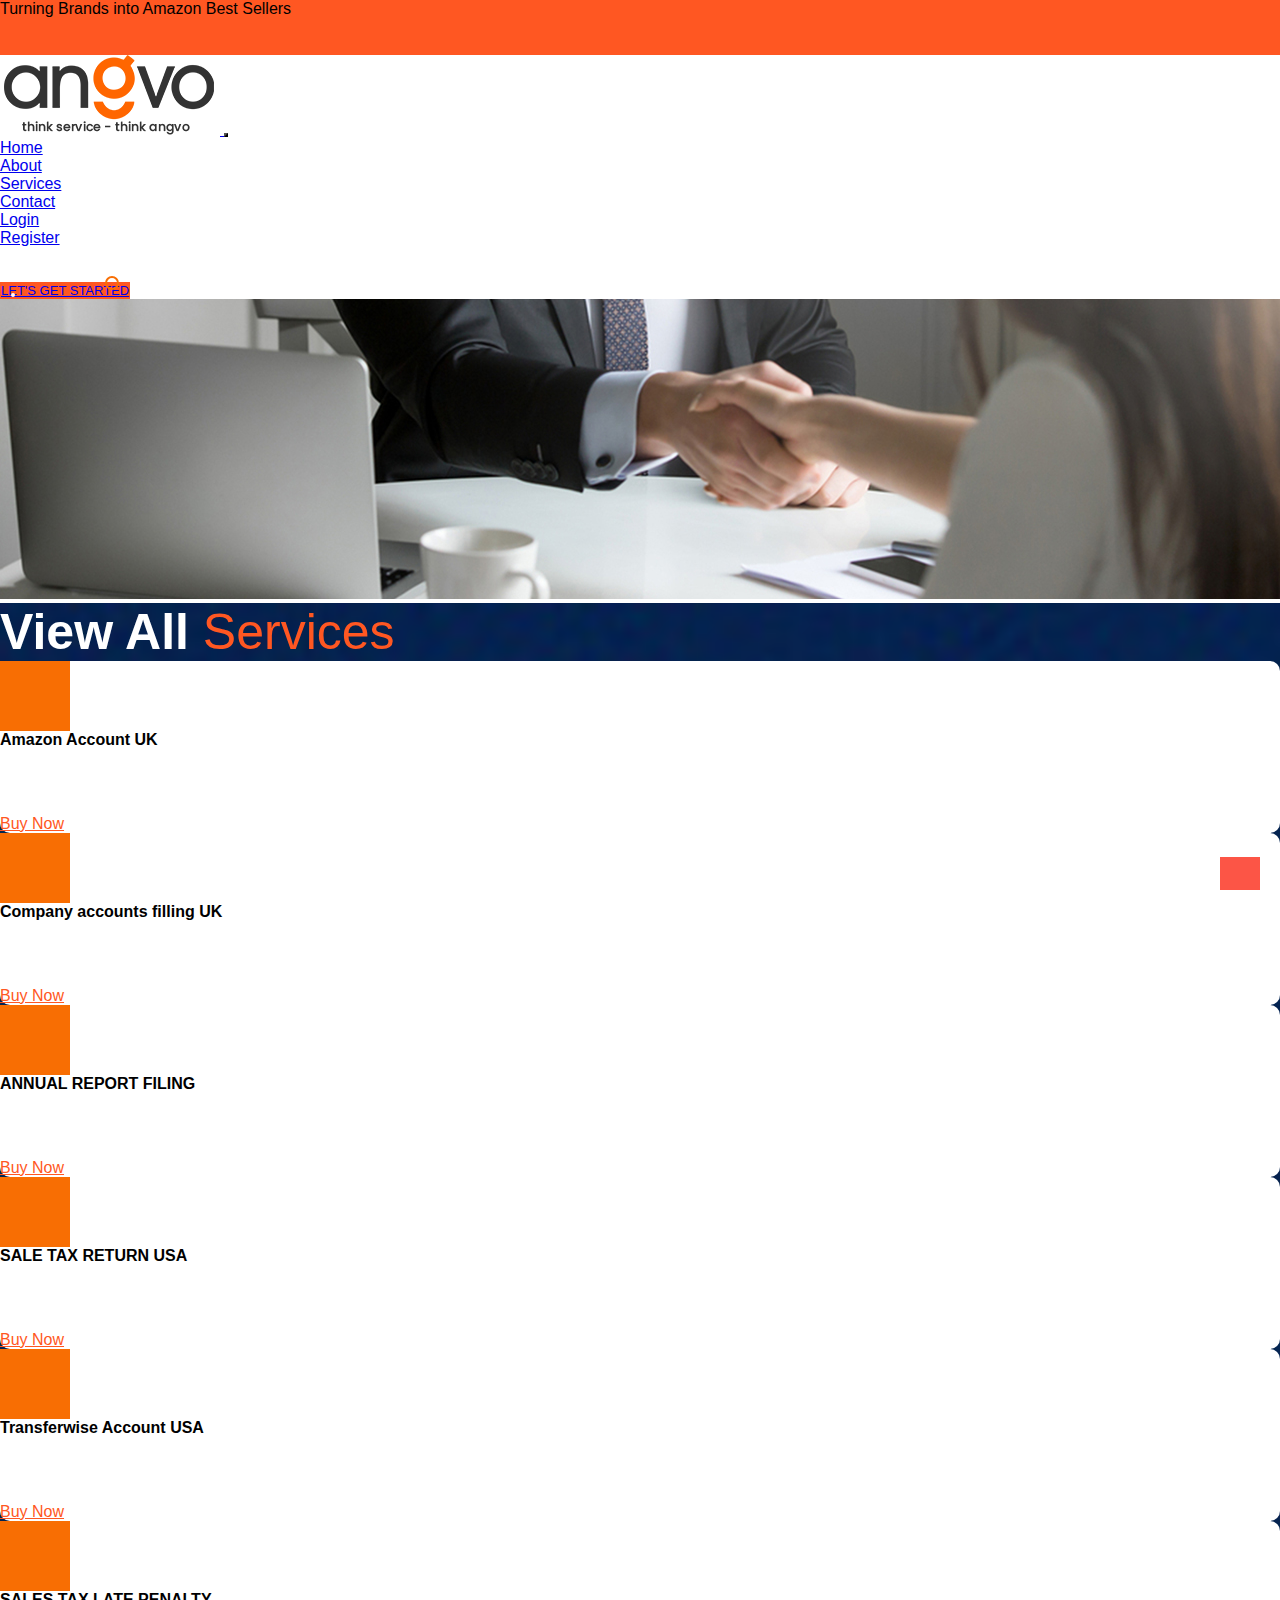
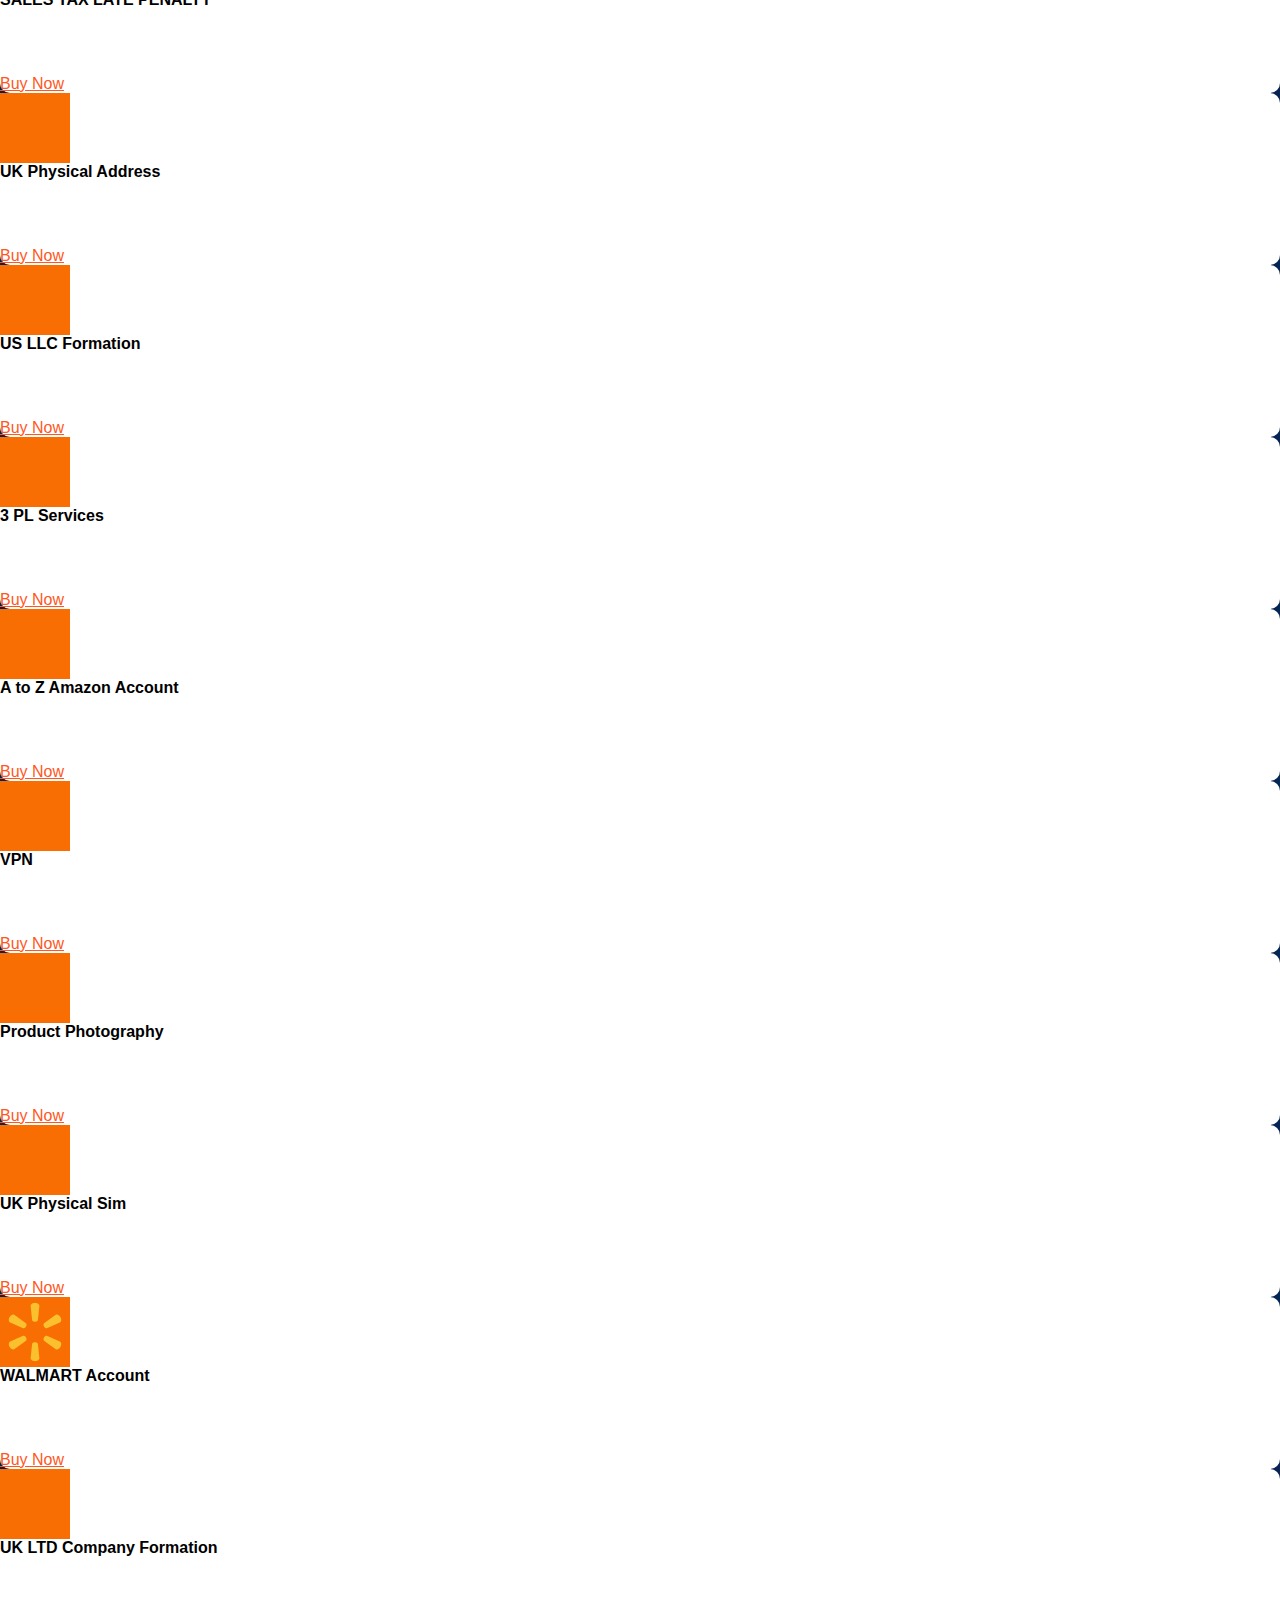
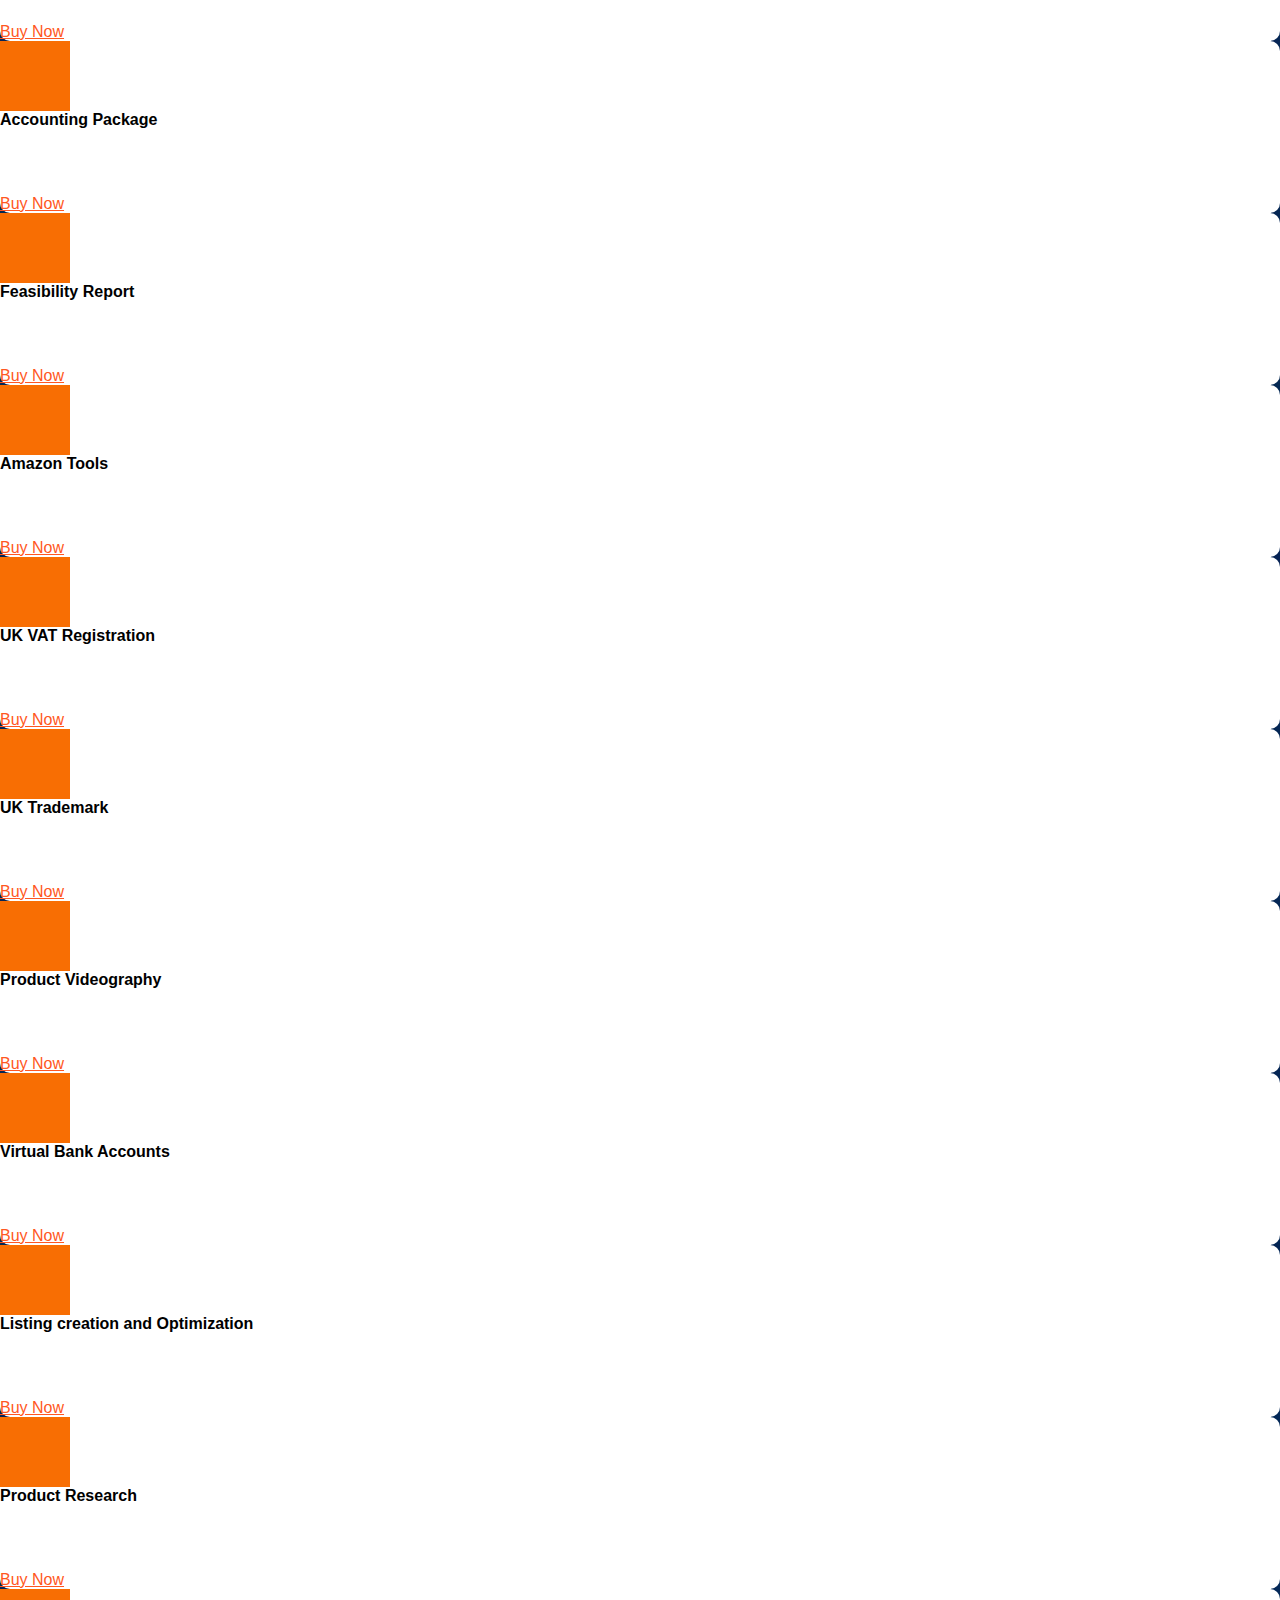
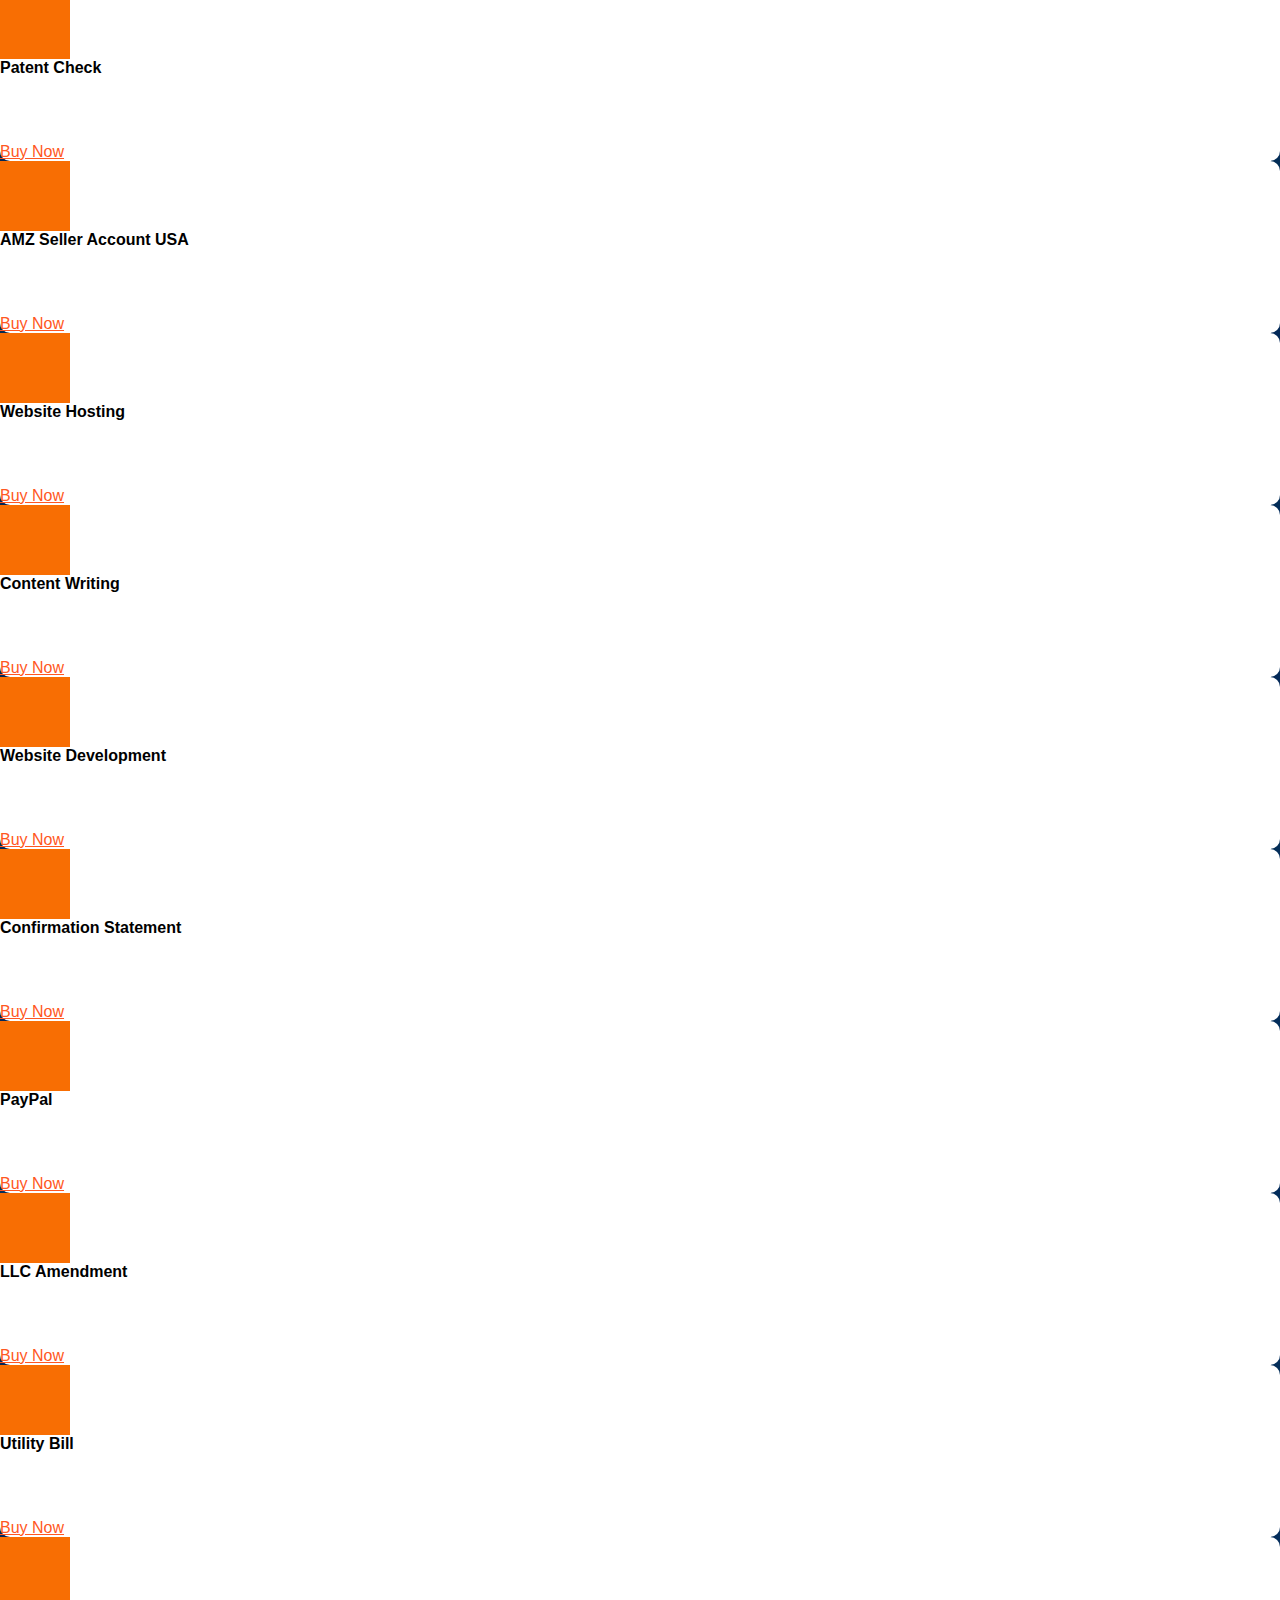
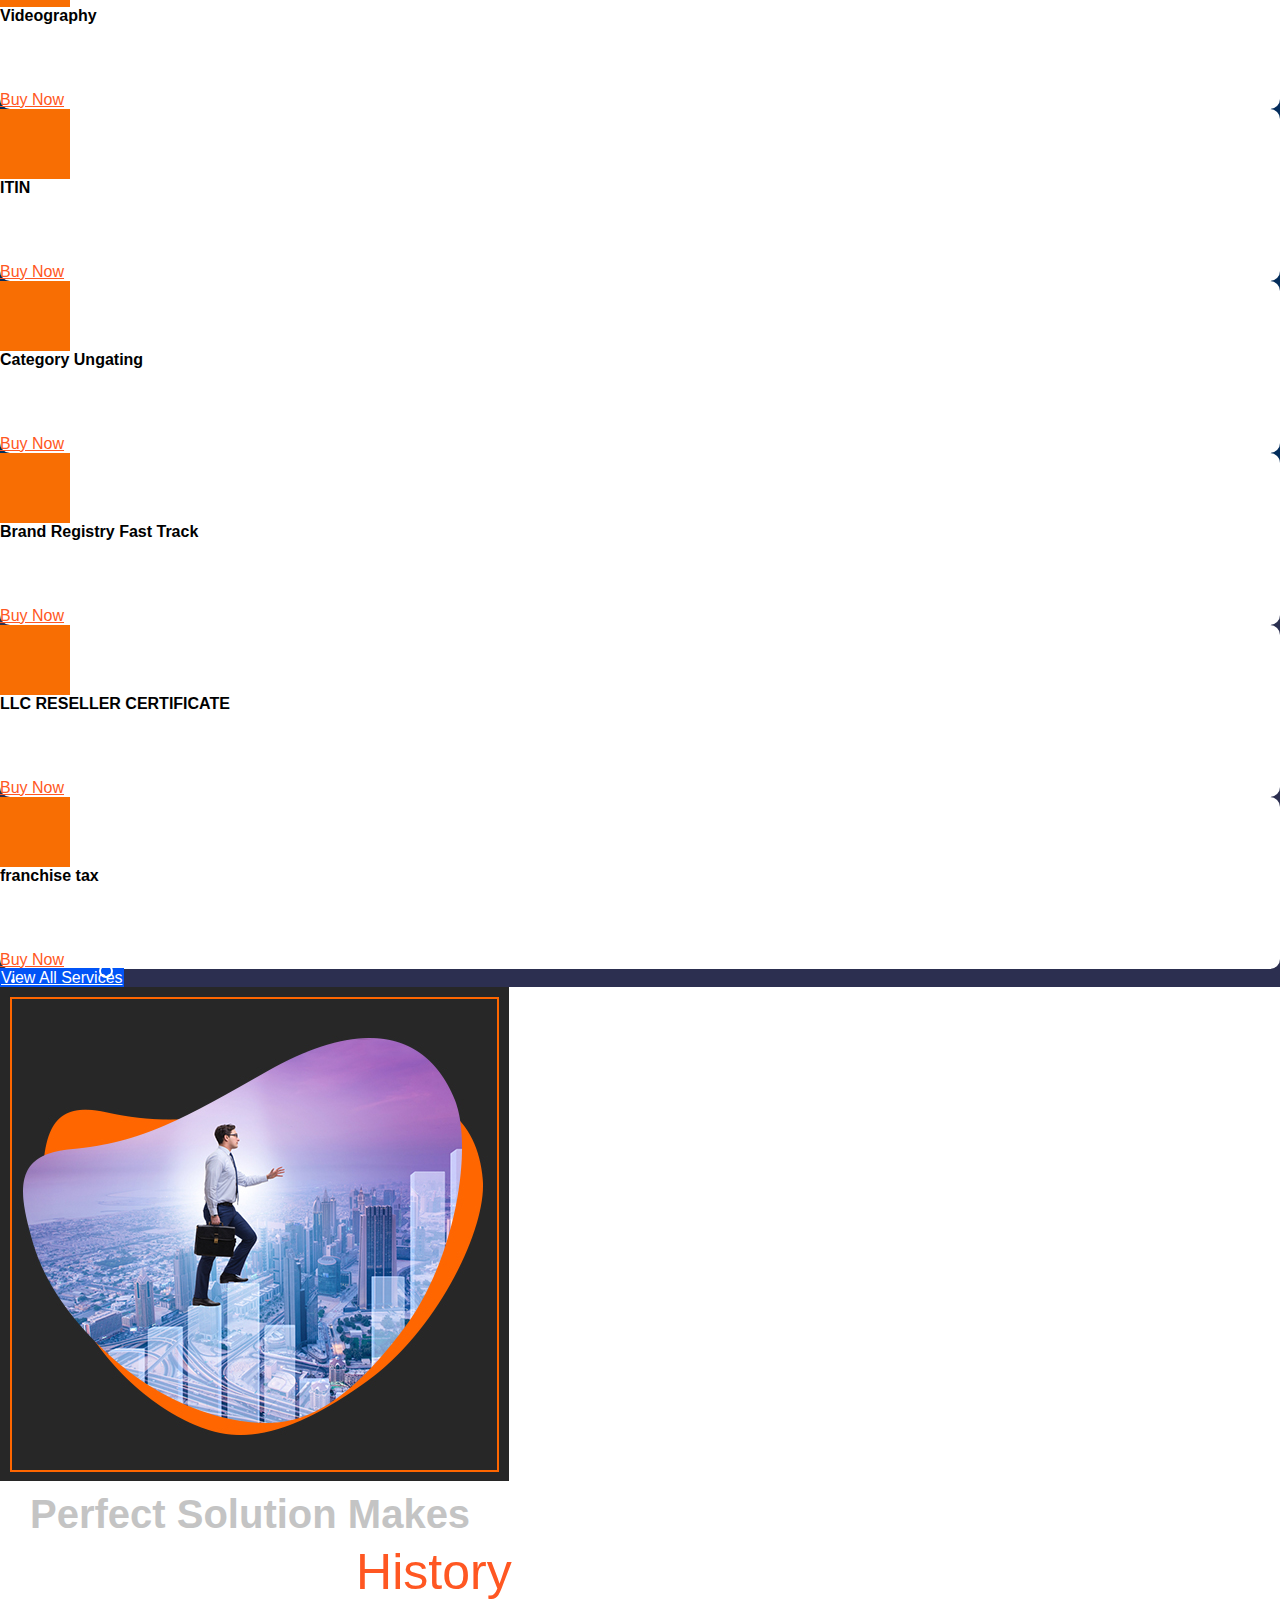
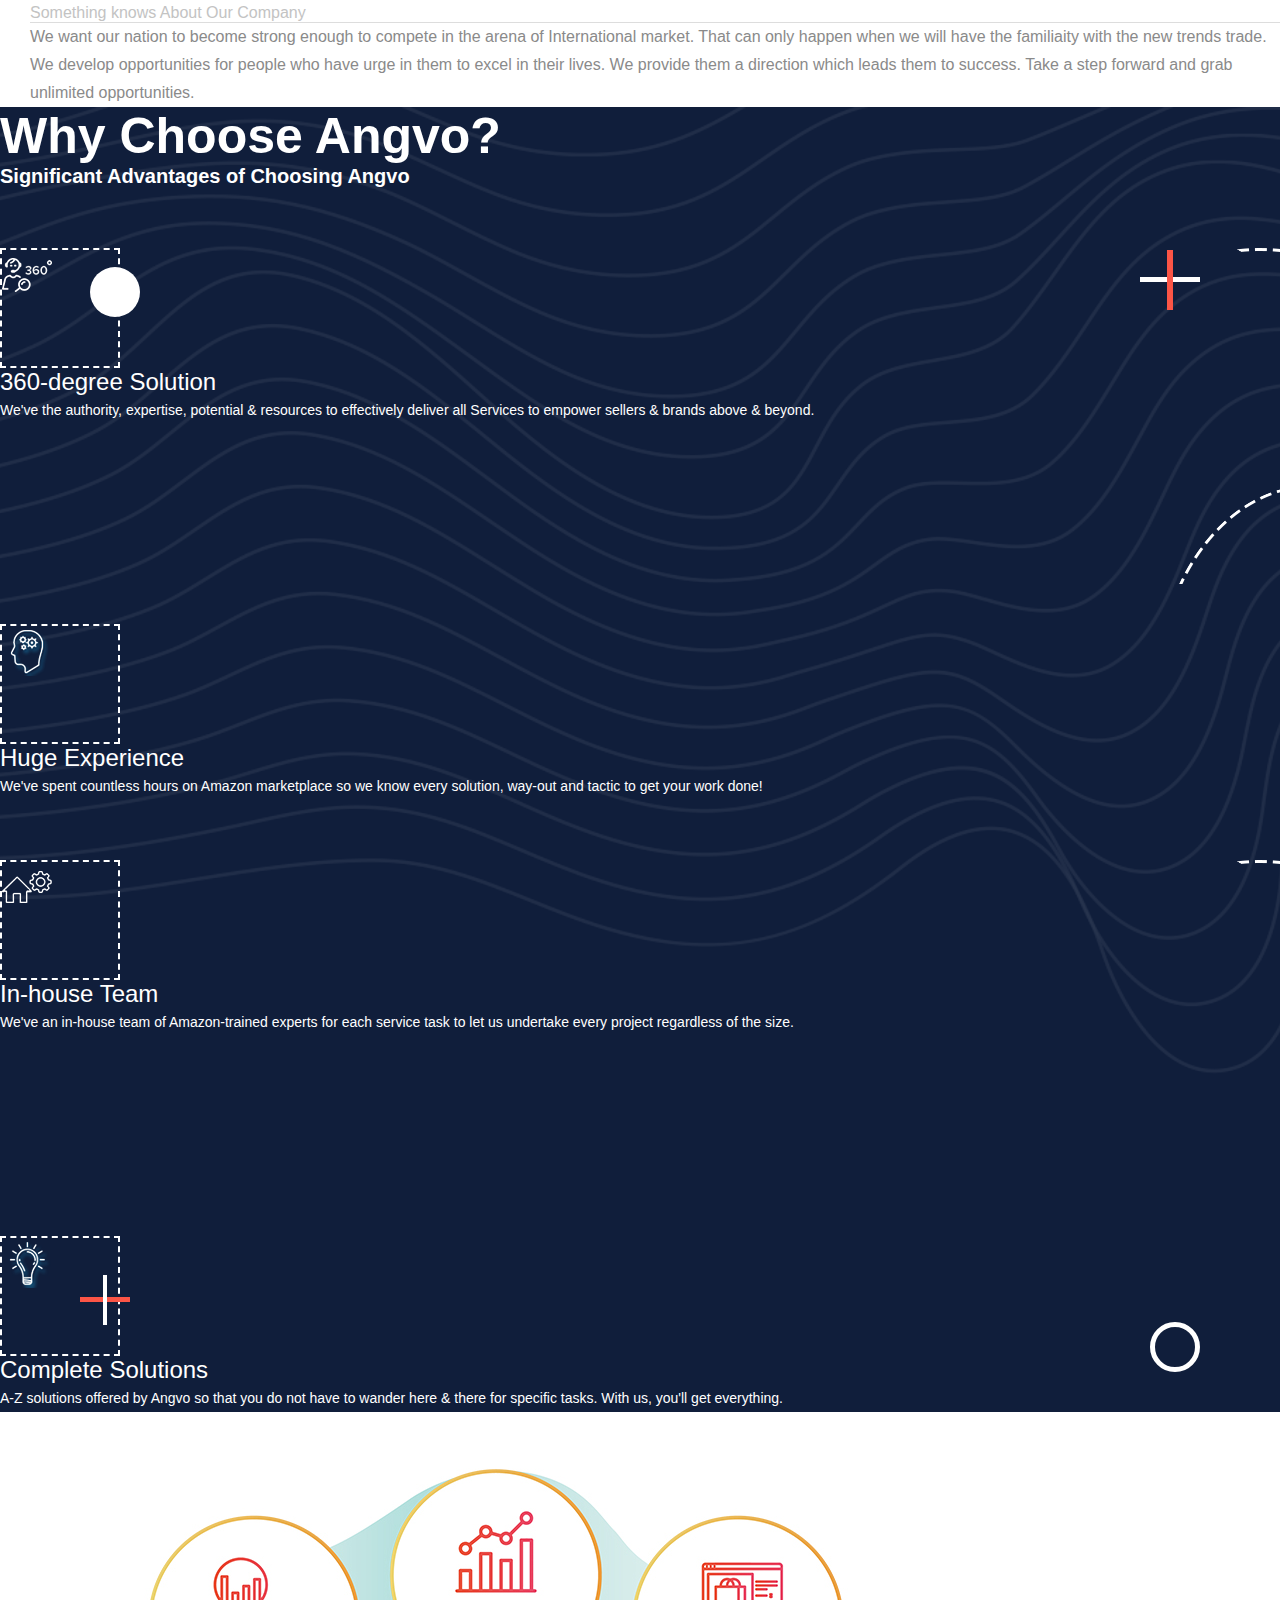
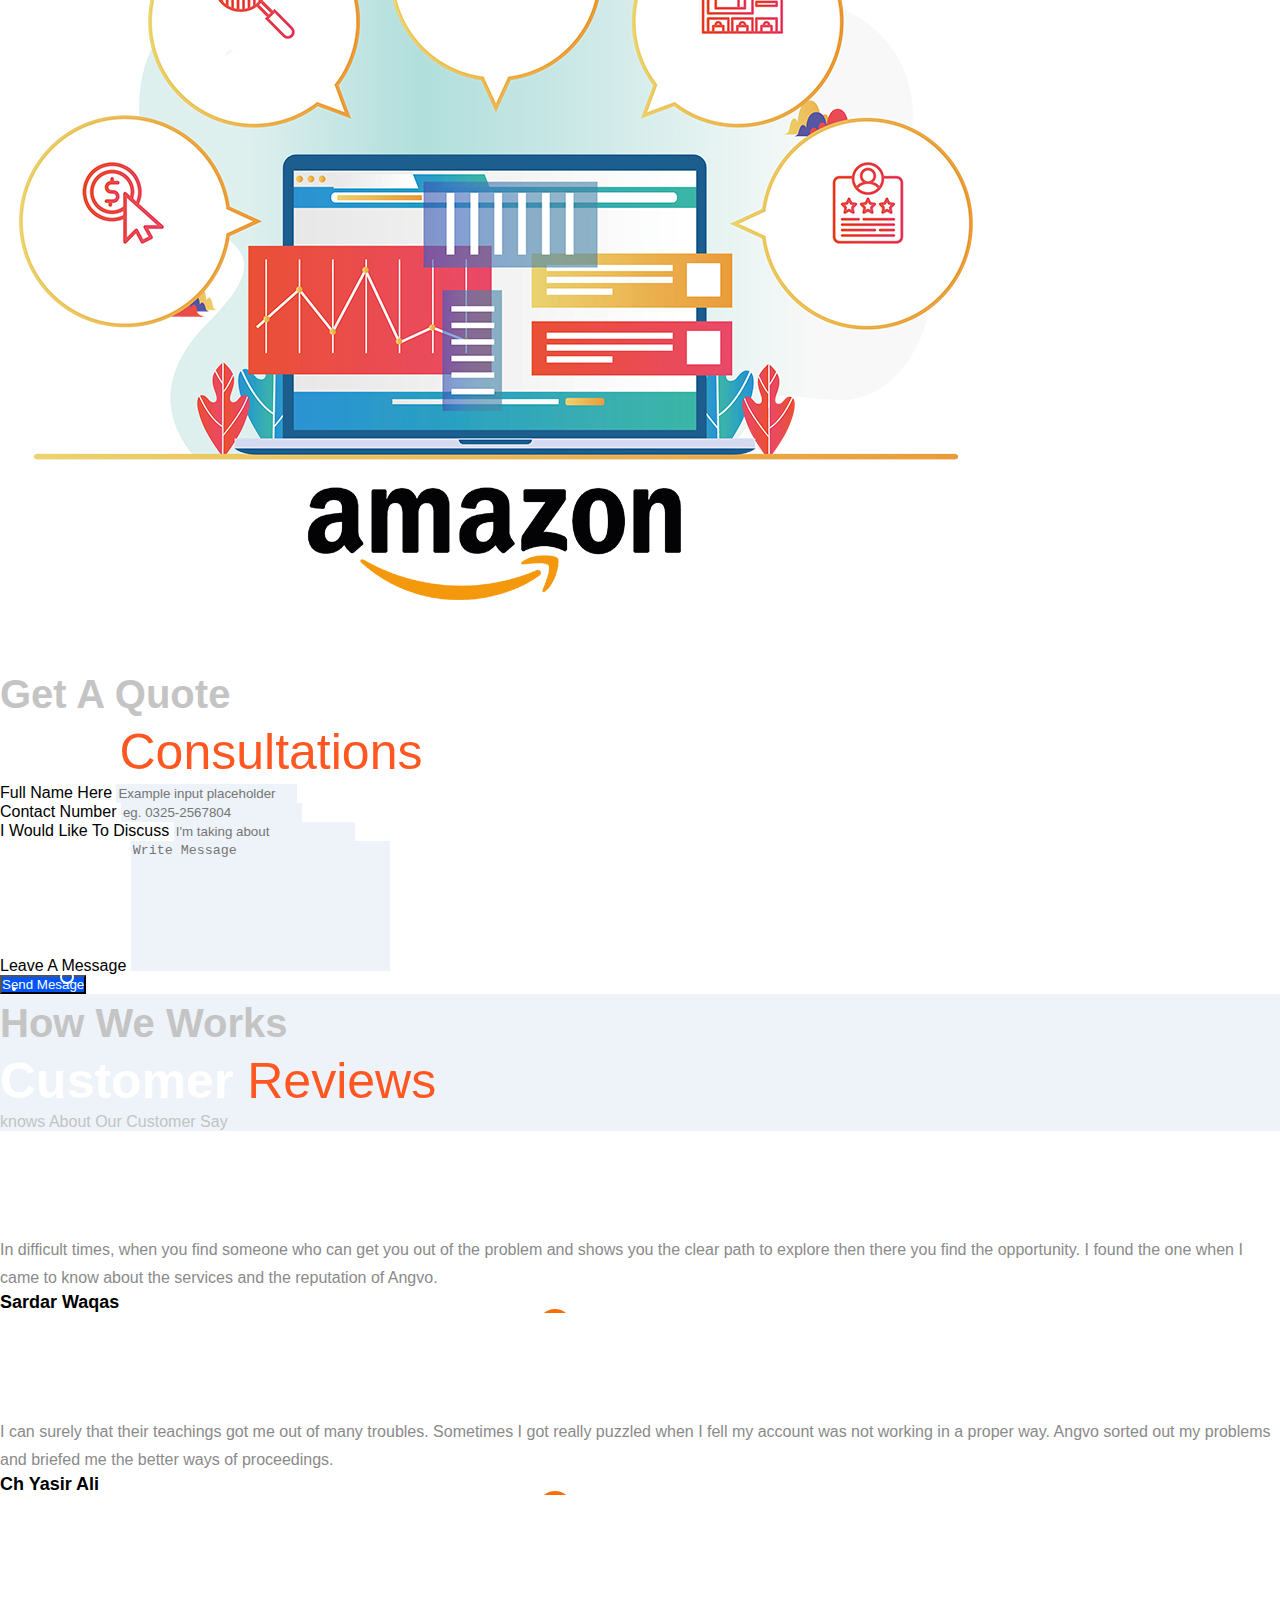
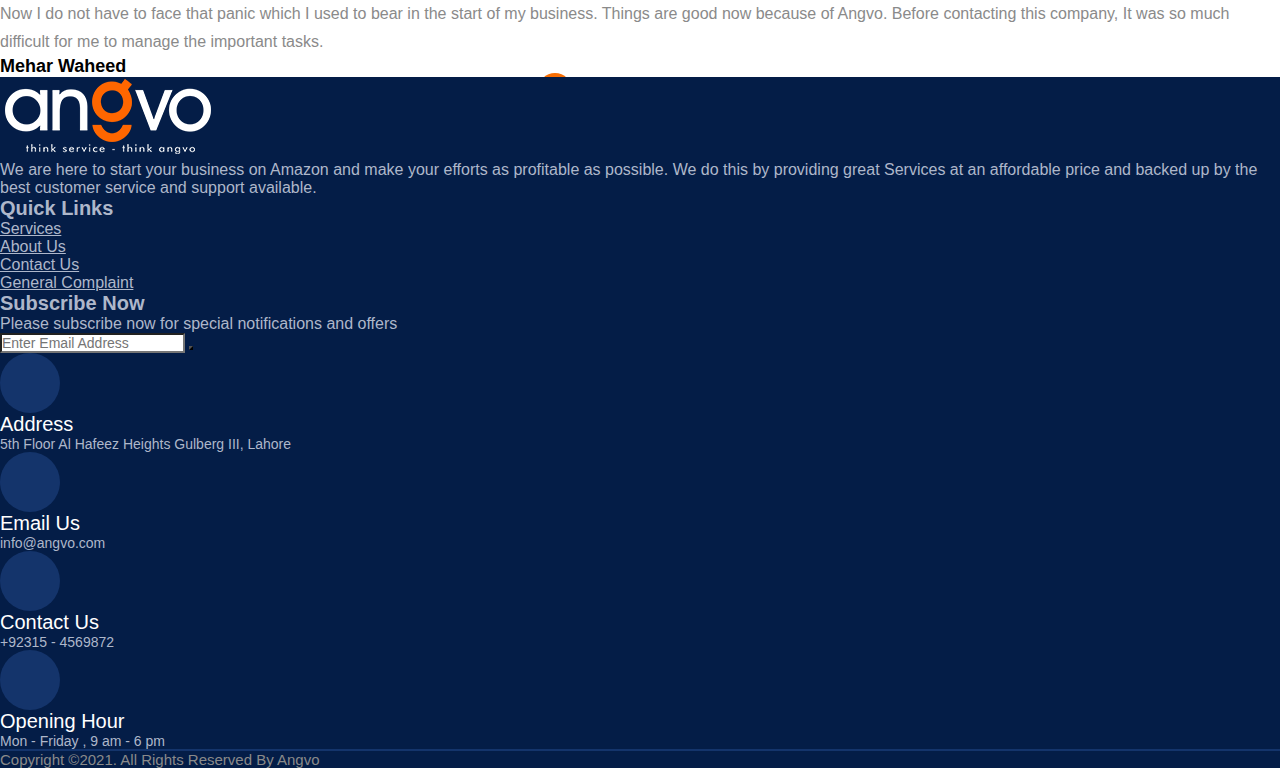
<file: services.html>
<!DOCTYPE html>
<html lang="en">

<head>
    <meta charset="UTF-8">
    <meta name="viewport" content="width=device-width, initial-scale=1.0">
    <title>Angvo - Home</title>
    <link rel="shortcut icon" href="images/favicon.png" type="image/x-icon">
    <!-- bootstrap - cdn link -->
    <link href="https://cdn.jsdelivr.net/npm/bootstrap@5.0.2/dist/css/bootstrap.min.css" rel="stylesheet"
        integrity="sha384-EVSTQN3/azprG1Anm3QDgpJLIm9Nao0Yz1ztcQTwFspd3yD65VohhpuuCOmLASjC" crossorigin="anonymous">
    <!-- custom style css -->
    <link rel="stylesheet" href="style.css">
    <!-- fontawesome cdn link -->
    <link rel="stylesheet" href="https://cdnjs.cloudflare.com/ajax/libs/font-awesome/6.5.2/css/all.min.css"
        integrity="sha512-SnH5WK+bZxgPHs44uWIX+LLJAJ9/2PkPKZ5QiAj6Ta86w+fsb2TkcmfRyVX3pBnMFcV7oQPJkl9QevSCWr3W6A=="
        crossorigin="anonymous" referrerpolicy="no-referrer" />
</head>

<body>
    <!-- --------- ======== start header section ======== --------- -->
    <header>
        <div class="header-top w-100">
            <div class="container">
                <div class="row align-items-center">
                    <div class="col-12">
                        <div class="nav-branding d-flex justify-content-start align-items-center">
                            <div class="header-left-side">
                                <p class="text-white fs-6 m-0">Turning Brands into Amazon Best Sellers</p>
                            </div>
                        </div>
                    </div>
                </div>
            </div>
        </div>
        <div class="header-bottom">
            <div class="container">
                <div class="row p-sm-0 p-2">
                    <div class="col-12">
                        <nav class="navbar navbar-expand-lg navbar-light">
                            <div class="container-fluid px-0">
                                <a class="navbar-brand" href="index.html">
                                    <img class="img-fluid" src="images/logo.png" alt="">
                                </a>
                                <button class="navbar-toggler min-nav-btn" type="button" data-bs-toggle="collapse"
                                    data-bs-target="#navbarSupportedContent" aria-controls="navbarSupportedContent"
                                    aria-expanded="false" aria-label="Toggle navigation">
                                    <i class="fa-solid fa-bars"></i>
                                </button>
                                <div class="collapse navbar-collapse justify-content-end" id="navbarSupportedContent">
                                    <ul class="navbar-nav me-5 pe-xl-5 mb-2 mb-lg-0">
                                        <li class="nav-item">
                                            <a class="nav-link active d-inline-flex" aria-current="page"
                                                href="index.html">Home</a>
                                        </li>
                                        <li class="nav-item">
                                            <a class="nav-link text-dark d-inline-flex" href="#">About</a>
                                        </li>
                                        <li class="nav-item">
                                            <a class="nav-link text-dark d-inline-flex"
                                                href="services.html">Services</a>
                                        </li>
                                        <li class="nav-item">
                                            <a class="nav-link text-dark d-inline-flex" href="#">Contact</a>
                                        </li>
                                        <li class="nav-item">
                                            <a class="nav-link text-dark d-inline-flex" href="#">Login</a>
                                        </li>
                                        <li class="nav-item">
                                            <a class="nav-link text-dark d-inline-flex" href="#">Register</a>
                                        </li>
                                        <li class="nav-item">
                                            <a class="nav-link d-inline-flex" href="#">
                                                <i style="font-size:30px;" class="fa fa-shopping-cart text-dark"></i>
                                            </a>
                                        </li>
                                    </ul>
                                    <div class="ms-xxl-5 ps-xxl-5 d-flex justify-content-start">
                                        <div class="navbar-btn">
                                            <a class="navbar-btn-in px-4 py-3 fw-bold rounded text-white text-decoration-none"
                                                href="#">LET'S GET STARTED</a>
                                        </div>
                                    </div>

                                </div>
                            </div>
                        </nav>
                    </div>

                </div>

            </div>
        </div>
    </header>
    <!-- --------- ======== end header section ======== --------- -->

    <!-- --------- ======== start hero section ======== --------- -->
    <section>
        <div class="hero-section">
            <div class="container-fluid">
                <div class="row">
                    <div class="col px-0">
                        <img src="images/service_banner.jpg" class="img-fluid w-100" alt="...">
                    </div>
                </div>
            </div>
        </div>
    </section>
    <!-- --------- ======== end hero section ======== --------- -->

    <!-- --------- ======== start services card section ======== --------- -->
    <section>
        <div class="service-section w-100 py-5">
            <div class="container-fluid py-4 my-2">
                <div class="row align-items-center justify-content-center">
                    <div class="col-lg-6">
                        <div class="service-head d-flex flex-column justify-content-center align-items-center">
                            <h1 class="service-text lh-sm fw-light pb-5">
                                <span class="service-bold-white fw-bold">
                                    View All
                                    <span class="service-bold-orange">Services</span>
                                </span>
                            </h1>
                        </div>
                    </div>
                </div>
                <div class="row">
                    <div class="col-12">
                        <div class="container">
                            <div class="row justify-content-center gy-4">
                                <div class="col-lg-3 col-md-6 col-12">
                                    <div
                                        class="service-card d-flex flex-column justify-content-center align-items-center w-100 px-3 pt-4 pb-5">
                                        <div
                                            class="service-card-logo d-flex justify-content-center align-items-center flex-column rounded-circle mt-3 mb-4">
                                            <i class="fab fa-amazon"></i>
                                        </div>
                                        <div class="service-card-head text-center px-2 pt-2 pb-0">
                                            <h4 class="title fw-bold fs-4">Amazon Account UK</h4>
                                        </div>
                                        <div class="service-card-btn mx-auto mt-3 mb-2">
                                            <a href="#" class="py-1 px-2 fs-6 fw-bold text-decoration-none">Buy Now</a>
                                        </div>
                                    </div>
                                </div>
                                <div class="col-lg-3 col-md-6 col-12">
                                    <div
                                        class="service-card d-flex flex-column justify-content-center align-items-center w-100 px-3 pt-4 pb-5">
                                        <div
                                            class="service-card-logo d-flex justify-content-center align-items-center flex-column rounded-circle mt-3 mb-4">
                                            <i class="fab fa-amazon"></i>
                                        </div>
                                        <div class="service-card-head text-center px-2 pt-2 pb-0">
                                            <h4 class="title fw-bold fs-4">Company accounts filling UK</h4>
                                        </div>
                                        <div class="service-card-btn mx-auto mt-3 mb-2">
                                            <a href="#" class="py-1 px-2 fs-6 fw-bold text-decoration-none">Buy Now</a>
                                        </div>
                                    </div>
                                </div>
                                <div class="col-lg-3 col-md-6 col-12">
                                    <div
                                        class="service-card d-flex flex-column justify-content-center align-items-center w-100 px-3 pt-4 pb-5">
                                        <div
                                            class="service-card-logo d-flex justify-content-center align-items-center flex-column rounded-circle mt-3 mb-4">
                                            <i class="fab fa-amazon"></i>
                                        </div>
                                        <div class="service-card-head text-center px-2 pt-2 pb-0">
                                            <h4 class="title fw-bold fs-4">ANNUAL REPORT FILING</h4>
                                        </div>
                                        <div class="service-card-btn mx-auto mt-3 mb-2">
                                            <a href="#" class="py-1 px-2 fs-6 fw-bold text-decoration-none">Buy Now</a>
                                        </div>
                                    </div>
                                </div>
                                <div class="col-lg-3 col-md-6 col-12">
                                    <div
                                        class="service-card d-flex flex-column justify-content-center align-items-center w-100 px-3 pt-4 pb-5">
                                        <div
                                            class="service-card-logo d-flex justify-content-center align-items-center flex-column rounded-circle mt-3 mb-4">
                                            <i class="fab fa-amazon"></i>
                                        </div>
                                        <div class="service-card-head text-center px-2 pt-2 pb-0">
                                            <h4 class="title fw-bold fs-4">SALE TAX RETURN USA</h4>
                                        </div>
                                        <div class="service-card-btn mx-auto mt-3 mb-2">
                                            <a href="#" class="py-1 px-2 fs-6 fw-bold text-decoration-none">Buy Now</a>
                                        </div>
                                    </div>
                                </div>
                                <div class="col-lg-3 col-md-6 col-12">
                                    <div
                                        class="service-card d-flex flex-column justify-content-center align-items-center w-100 px-3 pt-4 pb-5">
                                        <div
                                            class="service-card-logo d-flex justify-content-center align-items-center flex-column rounded-circle mt-3 mb-4">
                                            <i class="fab fa-amazon"></i>
                                        </div>
                                        <div class="service-card-head text-center px-2 pt-2 pb-0">
                                            <h4 class="title fw-bold fs-4">Transferwise Account USA</h4>
                                        </div>
                                        <div class="service-card-btn mx-auto mt-3 mb-2">
                                            <a href="#" class="py-1 px-2 fs-6 fw-bold text-decoration-none">Buy Now</a>
                                        </div>
                                    </div>
                                </div>
                                <div class="col-lg-3 col-md-6 col-12">
                                    <div
                                        class="service-card d-flex flex-column justify-content-center align-items-center w-100 px-3 pt-4 pb-5">
                                        <div
                                            class="service-card-logo d-flex justify-content-center align-items-center flex-column rounded-circle mt-3 mb-4">
                                            <i class="fab fa-amazon"></i>
                                        </div>
                                        <div class="service-card-head text-center px-2 pt-2 pb-0">
                                            <h4 class="title fw-bold fs-4">SALES TAX LATE PENALTY</h4>
                                        </div>
                                        <div class="service-card-btn mx-auto mt-3 mb-2">
                                            <a href="#" class="py-1 px-2 fs-6 fw-bold text-decoration-none">Buy Now</a>
                                        </div>
                                    </div>
                                </div>
                                <div class="col-lg-3 col-md-6 col-12">
                                    <div
                                        class="service-card d-flex flex-column justify-content-center align-items-center w-100 px-3 pt-4 pb-5">
                                        <div
                                            class="service-card-logo d-flex justify-content-center align-items-center flex-column rounded-circle mt-3 mb-4">
                                            <i class="fa-solid fa-location-dot"></i>
                                        </div>
                                        <div class="service-card-head text-center px-2 pt-2 pb-0">
                                            <h4 class="title fw-bold fs-4">UK Physical Address</h4>
                                        </div>
                                        <div class="service-card-btn mx-auto mt-3 mb-2">
                                            <a href="#" class="py-1 px-2 fs-6 fw-bold text-decoration-none">Buy Now</a>
                                        </div>
                                    </div>
                                </div>
                                <div class="col-lg-3 col-md-6 col-12">
                                    <div
                                        class="service-card d-flex flex-column justify-content-center align-items-center w-100 px-3 pt-4 pb-5">
                                        <div
                                            class="service-card-logo d-flex justify-content-center align-items-center flex-column rounded-circle mt-3 mb-4">
                                            <i class="fa-solid fa-layer-group"></i>
                                        </div>
                                        <div class="service-card-head text-center px-2 pt-2 pb-0">
                                            <h4 class="title fw-bold fs-4">US LLC Formation</h4>
                                        </div>
                                        <div class="service-card-btn mx-auto mt-3 mb-2">
                                            <a href="#" class="py-1 px-2 fs-6 fw-bold text-decoration-none">Buy Now</a>
                                        </div>
                                    </div>
                                </div>
                                <div class="col-lg-3 col-md-6 col-12">
                                    <div
                                        class="service-card d-flex flex-column justify-content-center align-items-center w-100 px-3 pt-4 pb-5">
                                        <div
                                            class="service-card-logo d-flex justify-content-center align-items-center flex-column rounded-circle mt-3 mb-4">
                                            <i class="fa fa-handshake"></i>
                                        </div>
                                        <div class="service-card-head text-center px-2 pt-2 pb-0">
                                            <h4 class="title fw-bold fs-4">3 PL Services</h4>
                                        </div>
                                        <div class="service-card-btn mx-auto mt-3 mb-2">
                                            <a href="#" class="py-1 px-2 fs-6 fw-bold text-decoration-none">Buy Now</a>
                                        </div>
                                    </div>
                                </div>
                                <div class="col-lg-3 col-md-6 col-12">
                                    <div
                                        class="service-card d-flex flex-column justify-content-center align-items-center w-100 px-3 pt-4 pb-5">
                                        <div
                                            class="service-card-logo d-flex justify-content-center align-items-center flex-column rounded-circle mt-3 mb-4">
                                            <i class="fa-solid fa-layer-group"></i>
                                        </div>
                                        <div class="service-card-head text-center px-2 pt-2 pb-0">
                                            <h4 class="title fw-bold fs-4">A to Z Amazon Account</h4>
                                        </div>
                                        <div class="service-card-btn mx-auto mt-3 mb-2">
                                            <a href="#" class="py-1 px-2 fs-6 fw-bold text-decoration-none">Buy Now</a>
                                        </div>
                                    </div>
                                </div>
                                <div class="col-lg-3 col-md-6 col-12">
                                    <div
                                        class="service-card d-flex flex-column justify-content-center align-items-center w-100 px-3 pt-4 pb-5">
                                        <div
                                            class="service-card-logo d-flex justify-content-center align-items-center flex-column rounded-circle mt-3 mb-4">
                                            <i class="fa-solid fa-server"></i>
                                        </div>
                                        <div class="service-card-head text-center px-2 pt-2 pb-0">
                                            <h4 class="title fw-bold fs-4">VPN</h4>
                                        </div>
                                        <div class="service-card-btn mx-auto mt-3 mb-2">
                                            <a href="#" class="py-1 px-2 fs-6 fw-bold text-decoration-none">Buy Now</a>
                                        </div>
                                    </div>
                                </div>
                                <div class="col-lg-3 col-md-6 col-12">
                                    <div
                                        class="service-card d-flex flex-column justify-content-center align-items-center w-100 px-3 pt-4 pb-5">
                                        <div
                                            class="service-card-logo d-flex justify-content-center align-items-center flex-column rounded-circle mt-3 mb-4">
                                            <i class="fa fa-camera"></i>
                                        </div>
                                        <div class="service-card-head text-center px-2 pt-2 pb-0">
                                            <h4 class="title fw-bold fs-4">Product Photography</h4>
                                        </div>
                                        <div class="service-card-btn mx-auto mt-3 mb-2">
                                            <a href="#" class="py-1 px-2 fs-6 fw-bold text-decoration-none">Buy Now</a>
                                        </div>
                                    </div>
                                </div>
                                <div class="col-lg-3 col-md-6 col-12">
                                    <div
                                        class="service-card d-flex flex-column justify-content-center align-items-center w-100 px-3 pt-4 pb-5">
                                        <div
                                            class="service-card-logo d-flex justify-content-center align-items-center flex-column rounded-circle mt-3 mb-4">
                                            <i class="fas fa-sim-card"></i>
                                        </div>
                                        <div class="service-card-head text-center px-2 pt-2 pb-0">
                                            <h4 class="title fw-bold fs-4">UK Physical Sim</h4>
                                        </div>
                                        <div class="service-card-btn mx-auto mt-3 mb-2">
                                            <a href="#" class="py-1 px-2 fs-6 fw-bold text-decoration-none">Buy Now</a>
                                        </div>
                                    </div>
                                </div>
                                <div class="col-lg-3 col-md-6 col-12">
                                    <div
                                        class="service-card d-flex flex-column justify-content-center align-items-center w-100 px-3 pt-4 pb-5">
                                        <div
                                            class="service-card-logo d-flex justify-content-center align-items-center flex-column rounded-circle mt-3 mb-4">
                                            <img src="images/walmart.png" alt="">
                                        </div>
                                        <div class="service-card-head text-center px-2 pt-2 pb-0">
                                            <h4 class="title fw-bold fs-4">WALMART Account</h4>
                                        </div>
                                        <div class="service-card-btn mx-auto mt-3 mb-2">
                                            <a href="#" class="py-1 px-2 fs-6 fw-bold text-decoration-none">Buy Now</a>
                                        </div>
                                    </div>
                                </div>
                                <div class="col-lg-3 col-md-6 col-12">
                                    <div
                                        class="service-card d-flex flex-column justify-content-center align-items-center w-100 px-3 pt-4 pb-5">
                                        <div
                                            class="service-card-logo d-flex justify-content-center align-items-center flex-column rounded-circle mt-3 mb-4">
                                            <i class="fa-solid fa-layer-group"></i>
                                        </div>
                                        <div class="service-card-head text-center px-2 pt-2 pb-0">
                                            <h4 class="title fw-bold fs-4">UK LTD Company Formation</h4>
                                        </div>
                                        <div class="service-card-btn mx-auto mt-3 mb-2">
                                            <a href="#" class="py-1 px-2 fs-6 fw-bold text-decoration-none">Buy Now</a>
                                        </div>
                                    </div>
                                </div>
                                <div class="col-lg-3 col-md-6 col-12">
                                    <div
                                        class="service-card d-flex flex-column justify-content-center align-items-center w-100 px-3 pt-4 pb-5">
                                        <div
                                            class="service-card-logo d-flex justify-content-center align-items-center flex-column rounded-circle mt-3 mb-4">
                                            <i class="fa fa-university"></i>
                                        </div>
                                        <div class="service-card-head text-center px-2 pt-2 pb-0">
                                            <h4 class="title fw-bold fs-4">Accounting Package</h4>
                                        </div>
                                        <div class="service-card-btn mx-auto mt-3 mb-2">
                                            <a href="#" class="py-1 px-2 fs-6 fw-bold text-decoration-none">Buy Now</a>
                                        </div>
                                    </div>
                                </div>
                                <div class="col-lg-3 col-md-6 col-12">
                                    <div
                                        class="service-card d-flex flex-column justify-content-center align-items-center w-100 px-3 pt-4 pb-5">
                                        <div
                                            class="service-card-logo d-flex justify-content-center align-items-center flex-column rounded-circle mt-3 mb-4">
                                            <i class="fa-solid fa-layer-group"></i>
                                        </div>
                                        <div class="service-card-head text-center px-2 pt-2 pb-0">
                                            <h4 class="title fw-bold fs-4">Feasibility Report</h4>
                                        </div>
                                        <div class="service-card-btn mx-auto mt-3 mb-2">
                                            <a href="#" class="py-1 px-2 fs-6 fw-bold text-decoration-none">Buy Now</a>
                                        </div>
                                    </div>
                                </div>
                                <div class="col-lg-3 col-md-6 col-12">
                                    <div
                                        class="service-card d-flex flex-column justify-content-center align-items-center w-100 px-3 pt-4 pb-5">
                                        <div
                                            class="service-card-logo d-flex justify-content-center align-items-center flex-column rounded-circle mt-3 mb-4">
                                            <i class="fa fa-wrench"></i>
                                        </div>
                                        <div class="service-card-head text-center px-2 pt-2 pb-0">
                                            <h4 class="title fw-bold fs-4">Amazon Tools</h4>
                                        </div>
                                        <div class="service-card-btn mx-auto mt-3 mb-2">
                                            <a href="#" class="py-1 px-2 fs-6 fw-bold text-decoration-none">Buy Now</a>
                                        </div>
                                    </div>
                                </div>
                                <div class="col-lg-3 col-md-6 col-12">
                                    <div
                                        class="service-card d-flex flex-column justify-content-center align-items-center w-100 px-3 pt-4 pb-5">
                                        <div
                                            class="service-card-logo d-flex justify-content-center align-items-center flex-column rounded-circle mt-3 mb-4">
                                            <i class="fa fa-university"></i>
                                        </div>
                                        <div class="service-card-head text-center px-2 pt-2 pb-0">
                                            <h4 class="title fw-bold fs-4">UK VAT Registration</h4>
                                        </div>
                                        <div class="service-card-btn mx-auto mt-3 mb-2">
                                            <a href="#" class="py-1 px-2 fs-6 fw-bold text-decoration-none">Buy Now</a>
                                        </div>
                                    </div>
                                </div>
                                <div class="col-lg-3 col-md-6 col-12">
                                    <div
                                        class="service-card d-flex flex-column justify-content-center align-items-center w-100 px-3 pt-4 pb-5">
                                        <div
                                            class="service-card-logo d-flex justify-content-center align-items-center flex-column rounded-circle mt-3 mb-4">
                                            <i class="fas fa-registered"></i>
                                        </div>
                                        <div class="service-card-head text-center px-2 pt-2 pb-0">
                                            <h4 class="title fw-bold fs-4">UK Trademark</h4>
                                        </div>
                                        <div class="service-card-btn mx-auto mt-3 mb-2">
                                            <a href="#" class="py-1 px-2 fs-6 fw-bold text-decoration-none">Buy Now</a>
                                        </div>
                                    </div>
                                </div>
                                <div class="col-lg-3 col-md-6 col-12">
                                    <div
                                        class="service-card d-flex flex-column justify-content-center align-items-center w-100 px-3 pt-4 pb-5">
                                        <div
                                            class="service-card-logo d-flex justify-content-center align-items-center flex-column rounded-circle mt-3 mb-4">
                                            <i class="fa fa-university"></i>
                                        </div>
                                        <div class="service-card-head text-center px-2 pt-2 pb-0">
                                            <h4 class="title fw-bold fs-4">Product Videography</h4>
                                        </div>
                                        <div class="service-card-btn mx-auto mt-3 mb-2">
                                            <a href="#" class="py-1 px-2 fs-6 fw-bold text-decoration-none">Buy Now</a>
                                        </div>
                                    </div>
                                </div>
                                <div class="col-lg-3 col-md-6 col-12">
                                    <div
                                        class="service-card d-flex flex-column justify-content-center align-items-center w-100 px-3 pt-4 pb-5">
                                        <div
                                            class="service-card-logo d-flex justify-content-center align-items-center flex-column rounded-circle mt-3 mb-4">
                                            <i class="fa fa-university"></i>
                                        </div>
                                        <div class="service-card-head text-center px-2 pt-2 pb-0">
                                            <h4 class="title fw-bold fs-4">Virtual Bank Accounts</h4>
                                        </div>
                                        <div class="service-card-btn mx-auto mt-3 mb-2">
                                            <a href="#" class="py-1 px-2 fs-6 fw-bold text-decoration-none">Buy Now</a>
                                        </div>
                                    </div>
                                </div>
                                <div class="col-lg-3 col-md-6 col-12">
                                    <div
                                        class="service-card d-flex flex-column justify-content-center align-items-center w-100 px-3 pt-4 pb-5">
                                        <div
                                            class="service-card-logo d-flex justify-content-center align-items-center flex-column rounded-circle mt-3 mb-4">
                                            <i class="fas fa-list"></i>
                                        </div>
                                        <div class="service-card-head text-center px-2 pt-2 pb-0">
                                            <h4 class="title fw-bold fs-4">Listing creation and Optimization</h4>
                                        </div>
                                        <div class="service-card-btn mx-auto mt-3 mb-2">
                                            <a href="#" class="py-1 px-2 fs-6 fw-bold text-decoration-none">Buy Now</a>
                                        </div>
                                    </div>
                                </div>
                                <div class="col-lg-3 col-md-6 col-12">
                                    <div
                                        class="service-card d-flex flex-column justify-content-center align-items-center w-100 px-3 pt-4 pb-5">
                                        <div
                                            class="service-card-logo d-flex justify-content-center align-items-center flex-column rounded-circle mt-3 mb-4">
                                            <i class="fas fa-search"></i>
                                        </div>
                                        <div class="service-card-head text-center px-2 pt-2 pb-0">
                                            <h4 class="title fw-bold fs-4">Product Research</h4>
                                        </div>
                                        <div class="service-card-btn mx-auto mt-3 mb-2">
                                            <a href="#" class="py-1 px-2 fs-6 fw-bold text-decoration-none">Buy Now</a>
                                        </div>
                                    </div>
                                </div>
                                <div class="col-lg-3 col-md-6 col-12">
                                    <div
                                        class="service-card d-flex flex-column justify-content-center align-items-center w-100 px-3 pt-4 pb-5">
                                        <div
                                            class="service-card-logo d-flex justify-content-center align-items-center flex-column rounded-circle mt-3 mb-4">
                                            <i class="fas fa-search"></i>
                                        </div>
                                        <div class="service-card-head text-center px-2 pt-2 pb-0">
                                            <h4 class="title fw-bold fs-4">Patent Check</h4>
                                        </div>
                                        <div class="service-card-btn mx-auto mt-3 mb-2">
                                            <a href="#" class="py-1 px-2 fs-6 fw-bold text-decoration-none">Buy Now</a>
                                        </div>
                                    </div>
                                </div>
                                <div class="col-lg-3 col-md-6 col-12">
                                    <div
                                        class="service-card d-flex flex-column justify-content-center align-items-center w-100 px-3 pt-4 pb-5">
                                        <div
                                            class="service-card-logo d-flex justify-content-center align-items-center flex-column rounded-circle mt-3 mb-4">
                                            <i class="fab fa-amazon"></i>
                                        </div>
                                        <div class="service-card-head text-center px-2 pt-2 pb-0">
                                            <h4 class="title fw-bold fs-4">AMZ Seller Account USA</h4>
                                        </div>
                                        <div class="service-card-btn mx-auto mt-3 mb-2">
                                            <a href="#" class="py-1 px-2 fs-6 fw-bold text-decoration-none">Buy Now</a>
                                        </div>
                                    </div>
                                </div>
                                <div class="col-lg-3 col-md-6 col-12">
                                    <div
                                        class="service-card d-flex flex-column justify-content-center align-items-center w-100 px-3 pt-4 pb-5">
                                        <div
                                            class="service-card-logo d-flex justify-content-center align-items-center flex-column rounded-circle mt-3 mb-4">
                                            <i class="fa-solid fa-layer-group"></i>
                                        </div>
                                        <div class="service-card-head text-center px-2 pt-2 pb-0">
                                            <h4 class="title fw-bold fs-4">Website Hosting</h4>
                                        </div>
                                        <div class="service-card-btn mx-auto mt-3 mb-2">
                                            <a href="#" class="py-1 px-2 fs-6 fw-bold text-decoration-none">Buy Now</a>
                                        </div>
                                    </div>
                                </div>
                                <div class="col-lg-3 col-md-6 col-12">
                                    <div
                                        class="service-card d-flex flex-column justify-content-center align-items-center w-100 px-3 pt-4 pb-5">
                                        <div
                                            class="service-card-logo d-flex justify-content-center align-items-center flex-column rounded-circle mt-3 mb-4">
                                            <i class="fas fa-pen"></i>
                                        </div>
                                        <div class="service-card-head text-center px-2 pt-2 pb-0">
                                            <h4 class="title fw-bold fs-4">Content Writing</h4>
                                        </div>
                                        <div class="service-card-btn mx-auto mt-3 mb-2">
                                            <a href="#" class="py-1 px-2 fs-6 fw-bold text-decoration-none">Buy Now</a>
                                        </div>
                                    </div>
                                </div>
                                <div class="col-lg-3 col-md-6 col-12">
                                    <div
                                        class="service-card d-flex flex-column justify-content-center align-items-center w-100 px-3 pt-4 pb-5">
                                        <div
                                            class="service-card-logo d-flex justify-content-center align-items-center flex-column rounded-circle mt-3 mb-4">
                                            <i class="fa-solid fa-layer-group"></i>
                                        </div>
                                        <div class="service-card-head text-center px-2 pt-2 pb-0">
                                            <h4 class="title fw-bold fs-4">Website Development</h4>
                                        </div>
                                        <div class="service-card-btn mx-auto mt-3 mb-2">
                                            <a href="#" class="py-1 px-2 fs-6 fw-bold text-decoration-none">Buy Now</a>
                                        </div>
                                    </div>
                                </div>
                                <div class="col-lg-3 col-md-6 col-12">
                                    <div
                                        class="service-card d-flex flex-column justify-content-center align-items-center w-100 px-3 pt-4 pb-5">
                                        <div
                                            class="service-card-logo d-flex justify-content-center align-items-center flex-column rounded-circle mt-3 mb-4">
                                            <i class="fas fa-university"></i>
                                        </div>
                                        <div class="service-card-head text-center px-2 pt-2 pb-0">
                                            <h4 class="title fw-bold fs-4">Confirmation Statement</h4>
                                        </div>
                                        <div class="service-card-btn mx-auto mt-3 mb-2">
                                            <a href="#" class="py-1 px-2 fs-6 fw-bold text-decoration-none">Buy Now</a>
                                        </div>
                                    </div>
                                </div>
                                <div class="col-lg-3 col-md-6 col-12">
                                    <div
                                        class="service-card d-flex flex-column justify-content-center align-items-center w-100 px-3 pt-4 pb-5">
                                        <div
                                            class="service-card-logo d-flex justify-content-center align-items-center flex-column rounded-circle mt-3 mb-4">
                                            <i class="fab fa-paypal"></i>
                                        </div>
                                        <div class="service-card-head text-center px-2 pt-2 pb-0">
                                            <h4 class="title fw-bold fs-4">PayPal</h4>
                                        </div>
                                        <div class="service-card-btn mx-auto mt-3 mb-2">
                                            <a href="#" class="py-1 px-2 fs-6 fw-bold text-decoration-none">Buy Now</a>
                                        </div>
                                    </div>
                                </div>
                                <div class="col-lg-3 col-md-6 col-12">
                                    <div
                                        class="service-card d-flex flex-column justify-content-center align-items-center w-100 px-3 pt-4 pb-5">
                                        <div
                                            class="service-card-logo d-flex justify-content-center align-items-center flex-column rounded-circle mt-3 mb-4">
                                            <i class="fas fa-university"></i>
                                        </div>
                                        <div class="service-card-head text-center px-2 pt-2 pb-0">
                                            <h4 class="title fw-bold fs-4">LLC Amendment</h4>
                                        </div>
                                        <div class="service-card-btn mx-auto mt-3 mb-2">
                                            <a href="#" class="py-1 px-2 fs-6 fw-bold text-decoration-none">Buy Now</a>
                                        </div>
                                    </div>
                                </div>
                                <div class="col-lg-3 col-md-6 col-12">
                                    <div
                                        class="service-card d-flex flex-column justify-content-center align-items-center w-100 px-3 pt-4 pb-5">
                                        <div
                                            class="service-card-logo d-flex justify-content-center align-items-center flex-column rounded-circle mt-3 mb-4">
                                            <i class="fab fa-amazon"></i>
                                        </div>
                                        <div class="service-card-head text-center px-2 pt-2 pb-0">
                                            <h4 class="title fw-bold fs-4">Utility Bill</h4>
                                        </div>
                                        <div class="service-card-btn mx-auto mt-3 mb-2">
                                            <a href="#" class="py-1 px-2 fs-6 fw-bold text-decoration-none">Buy Now</a>
                                        </div>
                                    </div>
                                </div>
                                <div class="col-lg-3 col-md-6 col-12">
                                    <div
                                        class="service-card d-flex flex-column justify-content-center align-items-center w-100 px-3 pt-4 pb-5">
                                        <div
                                            class="service-card-logo d-flex justify-content-center align-items-center flex-column rounded-circle mt-3 mb-4">
                                            <i class="fa fa-university"></i>
                                        </div>
                                        <div class="service-card-head text-center px-2 pt-2 pb-0">
                                            <h4 class="title fw-bold fs-4">Videography</h4>
                                        </div>
                                        <div class="service-card-btn mx-auto mt-3 mb-2">
                                            <a href="#" class="py-1 px-2 fs-6 fw-bold text-decoration-none">Buy Now</a>
                                        </div>
                                    </div>
                                </div>
                                <div class="col-lg-3 col-md-6 col-12">
                                    <div
                                        class="service-card d-flex flex-column justify-content-center align-items-center w-100 px-3 pt-4 pb-5">
                                        <div
                                            class="service-card-logo d-flex justify-content-center align-items-center flex-column rounded-circle mt-3 mb-4">
                                            <i class="fab fa-amazon"></i>
                                        </div>
                                        <div class="service-card-head text-center px-2 pt-2 pb-0">
                                            <h4 class="title fw-bold fs-4">ITIN</h4>
                                        </div>
                                        <div class="service-card-btn mx-auto mt-3 mb-2">
                                            <a href="#" class="py-1 px-2 fs-6 fw-bold text-decoration-none">Buy Now</a>
                                        </div>
                                    </div>
                                </div>
                                <div class="col-lg-3 col-md-6 col-12">
                                    <div
                                        class="service-card d-flex flex-column justify-content-center align-items-center w-100 px-3 pt-4 pb-5">
                                        <div
                                            class="service-card-logo d-flex justify-content-center align-items-center flex-column rounded-circle mt-3 mb-4">
                                            <i class="fas fa-tools"></i>
                                        </div>
                                        <div class="service-card-head text-center px-2 pt-2 pb-0">
                                            <h4 class="title fw-bold fs-4">Category Ungating</h4>
                                        </div>
                                        <div class="service-card-btn mx-auto mt-3 mb-2">
                                            <a href="#" class="py-1 px-2 fs-6 fw-bold text-decoration-none">Buy Now</a>
                                        </div>
                                    </div>
                                </div>
                                <div class="col-lg-3 col-md-6 col-12">
                                    <div
                                        class="service-card d-flex flex-column justify-content-center align-items-center w-100 px-3 pt-4 pb-5">
                                        <div
                                            class="service-card-logo d-flex justify-content-center align-items-center flex-column rounded-circle mt-3 mb-4">
                                            <i class="fa fa-camera"></i>
                                        </div>
                                        <div class="service-card-head text-center px-2 pt-2 pb-0">
                                            <h4 class="title fw-bold fs-4">Brand Registry Fast Track</h4>
                                        </div>
                                        <div class="service-card-btn mx-auto mt-3 mb-2">
                                            <a href="#" class="py-1 px-2 fs-6 fw-bold text-decoration-none">Buy Now</a>
                                        </div>
                                    </div>
                                </div>
                                <div class="col-lg-3 col-md-6 col-12">
                                    <div
                                        class="service-card d-flex flex-column justify-content-center align-items-center w-100 px-3 pt-4 pb-5">
                                        <div
                                            class="service-card-logo d-flex justify-content-center align-items-center flex-column rounded-circle mt-3 mb-4">
                                            <i class="fa-solid fa-location-dot"></i>
                                        </div>
                                        <div class="service-card-head text-center px-2 pt-2 pb-0">
                                            <h4 class="title fw-bold fs-4">LLC RESELLER CERTIFICATE</h4>
                                        </div>
                                        <div class="service-card-btn mx-auto mt-3 mb-2">
                                            <a href="#" class="py-1 px-2 fs-6 fw-bold text-decoration-none">Buy Now</a>
                                        </div>
                                    </div>
                                </div>
                                <div class="col-lg-3 col-md-6 col-12">
                                    <div
                                        class="service-card d-flex flex-column justify-content-center align-items-center w-100 px-3 pt-4 pb-5">
                                        <div
                                            class="service-card-logo d-flex justify-content-center align-items-center flex-column rounded-circle mt-3 mb-4">
                                            <i class="fa-solid fa-location-dot"></i>
                                        </div>
                                        <div class="service-card-head text-center px-2 pt-2 pb-0">
                                            <h4 class="title fw-bold fs-4">franchise tax</h4>
                                        </div>
                                        <div class="service-card-btn mx-auto mt-3 mb-2">
                                            <a href="#" class="py-1 px-2 fs-6 fw-bold text-decoration-none">Buy Now</a>
                                        </div>
                                    </div>
                                </div>
                            </div>
                            <div class="row">
                                <div class="col-12">
                                    <div class="service-view-btn d-flex justify-content-center mt-5">
                                        <a class="main-btn fs-6 py-3 px-4 text-decoration-none fw-bolder text-center rounded-2"
                                            href="services.html">
                                            View All Services <i class="fa-solid fa-arrow-right-long"></i>
                                        </a>
                                    </div>
                                </div>
                            </div>
                        </div>
                    </div>
                </div>

            </div>
        </div>
    </section>
    <!-- --------- ======== end services card section ======== --------- -->

    <!-- --------- ======== start history section ======== --------- -->
    <section>
        <div class="history-section py-5 my-3">
            <div class="container">
                <div class="row">
                    <div class="col-12 col-lg-6 my-4 d-flex justify-content-center align-items-center">
                        <div class="history-img">
                            <img src="images/about-thumb.jpg" class="img-fluid" alt="">
                        </div>
                    </div>
                    <div class="col-12 col-lg-6 my-4 d-flex justify-content-center align-items-center">
                        <div class="history-body pe-xl-3 me-xxl-3">
                            <h1 class="service-text history-text">
                                Perfect Solution Makes <br>
                                <span class="service-bold-white history-bold-black text-dark fw-bold">A Successful
                                    <span class="service-bold-orange">History</span>
                                </span>
                            </h1>
                            <p class="service-para fs-5 mb-4 mt-3">Something knows About Our Company</p>

                            <p class="service-para history-para pt-4">
                                We want our nation to become strong enough to compete in the arena of International
                                market. That can only happen when we will have the familiaity with the new trends trade.
                                We develop opportunities for people who have urge in them to excel in their lives. We
                                provide them a direction which leads them to success. Take a step forward and grab
                                unlimited opportunities.
                            </p>
                        </div>
                    </div>
                </div>
            </div>
        </div>
    </section>
    <!-- --------- ======== end history section ======== --------- -->

    <!-- --------- ======== start why choose section ======== --------- -->
    <section>
        <div class="choose-section py-5">
            <div class="container py-5">
                <div class="row my-4 justify-content-center">
                    <div class="col-lg-6">
                        <div class="choose-head text-center ">
                            <h1>Why Choose Angvo?</h1>
                            <h3 class="py-3">Significant Advantages of Choosing Angvo</h3>
                        </div>
                    </div>
                </div>
                <div class="row">
                    <div class="col-lg-3 col-md-6">
                        <div class="choose-body-1 d-flex justify-content-center align-items-center flex-column">
                            <div
                                class="choose-body-icon rounded-circle d-flex justify-content-center align-items-center">
                                <img class="img-fluid" src="images/icon_1.png" alt="">
                            </div>
                            <div class="choose-body-head text-center mt-3 mb-2">
                                <h1>360-degree Solution</h1>
                            </div>
                            <div class="choose-body-text text-center px-xxl-5 px-xl-3">
                                <p>We've the authority, expertise, potential & resources to effectively deliver all
                                    Services to empower sellers & brands above & beyond.</p>
                            </div>
                            <div class="choose-dot-line-1">
                                <img src="images/working-dot-1.png" alt="">
                            </div>
                        </div>
                    </div>
                    <div class="col-lg-3 col-md-6">
                        <div class="choose-body-2 d-flex justify-content-center align-items-center flex-column">
                            <div
                                class="choose-body-icon rounded-circle d-flex justify-content-center align-items-center">
                                <img class="img-fluid" src="images/icon_2.png" alt="">
                            </div>
                            <div class="choose-body-head text-center mt-3 mb-2">
                                <h1>Huge Experience</h1>
                            </div>
                            <div class="choose-body-text text-center px-xxl-5 px-xl-3">
                                <p>We've spent countless hours on Amazon marketplace so we know every solution, way-out
                                    and tactic to get your work done!</p>
                            </div>
                            <div class="choose-dot-line-2">
                                <img src="images/working-dot-2.png" alt="">
                            </div>
                        </div>
                    </div>
                    <div class="col-lg-3 col-md-6">
                        <div class="choose-body-1 d-flex justify-content-center align-items-center flex-column">
                            <div
                                class="choose-body-icon rounded-circle d-flex justify-content-center align-items-center">
                                <img class="img-fluid" src="images/icon_3.png" alt="">
                            </div>
                            <div class="choose-body-head text-center mt-3 mb-2">
                                <h1>In-house Team</h1>
                            </div>
                            <div class="choose-body-text text-center px-xxl-5 px-xl-3">
                                <p>We've an in-house team of Amazon-trained experts for each service task to let us
                                    undertake every project regardless of the size.</p>
                            </div>
                            <div class="choose-dot-line-1">
                                <img src="images/working-dot-1.png" alt="">
                            </div>
                        </div>
                    </div>
                    <div class="col-lg-3 col-md-6">
                        <div class="choose-body-2 d-flex justify-content-center align-items-center flex-column">
                            <div
                                class="choose-body-icon rounded-circle d-flex justify-content-center align-items-center">
                                <img class="img-fluid" src="images/icon_4.png" alt="">
                            </div>
                            <div class="choose-body-head text-center mt-3 mb-2">
                                <h1>Complete Solutions</h1>
                            </div>
                            <div class="choose-body-text text-center px-xxl-5 px-xl-3">
                                <p>A-Z solutions offered by Angvo so that you do not have to wander here & there for
                                    specific tasks. With us, you'll get everything.</p>
                            </div>
                        </div>
                    </div>
                </div>
            </div>
            <div class="shape-1 shape"></div>
            <div class="shape-2 shape"></div>
            <div class="shape-3 shape"></div>
            <div class="shape-4 shape"></div>
        </div>
        </div>
    </section>
    <!-- --------- ======== end why choose section ======== --------- -->

    <!-- --------- ======== start form section ======== --------- -->
    <section>
        <div class="form-section py-5">
            <div class="container my-4">
                <div class="row">
                    <div class="col-lg-7 col-12 my-4 d-flex justify-content-center align-items-center">
                        <div class="form-img">
                            <img class="img-fluid" src="images/quote-thumb.jpg" alt="">
                        </div>
                    </div>
                    <div class="col-lg-5 col-12 my-4">
                        <h1 class="service-text history-text">
                            Get A Quote <br>
                            <span class="service-bold-white history-bold-black text-dark fw-bold">Free
                                <span class="service-bold-orange">Consultations</span>
                            </span>
                        </h1>
                        <div class="form-body">
                            <div class="input-box mb-3">
                                <label for="formGroupExampleInput" class="form-label fw-bold fs-6">Full Name
                                    Here</label>
                                <input type="text" class="form-control p-4 w-100" id="formGroupExampleInput"
                                    placeholder="Example input placeholder">
                                <i class="fa-regular fa-user"></i>
                            </div>
                            <div class="input-box mb-3">
                                <label for="formGroupExampleInput2" class="form-label fw-bold fs-6">Contact
                                    Number</label>
                                <input type="text" class="form-control p-4 w-100" id="formGroupExampleInput2"
                                    placeholder="eg. 0325-2567804">
                                <i class="fa-regular fa-user"></i>
                            </div>
                            <div class="input-box mb-3">
                                <label for="formGroupExampleInput2" class="form-label fw-bold fs-6">I Would Like To
                                    Discuss</label>
                                <input type="text" class="form-control p-4 w-100" id="formGroupExampleInput2"
                                    placeholder="I'm taking about">
                                <i class="fa-regular fa-file"></i>
                            </div>
                            <div class="input-box mb-3">
                                <label for="#" class="form-label fw-bold fs-6">Leave A Message</label>
                                <textarea class="form-control p-4 w-100 " id="#" cols="30" rows="10"
                                    placeholder="Write Message" required=""></textarea>
                                <i class="fa-solid fa-pen-clip"></i>
                            </div>
                            <div class="submit-btn text-end mt-20">
                                <button type="submit" class="btn main-btn py-3 px-4 fw-bold">Send Mesage</button>
                            </div>
                        </div>
                    </div>
                </div>
            </div>
        </div>
    </section>
    <!-- --------- ======== end form section ======== --------- -->

    <!-- --------- ======== start review section ======== --------- -->
    <section>
        <div class="review-section py-5">
            <div class="container my-4 py-2">
                <div class="row mb-5 justify-content-center">
                    <div class="col-lg-6 text-center">
                        <h1 class="service-text history-text">
                            How We Works <br>
                            <span class="service-bold-white history-bold-black text-dark fw-bold">
                                Customer
                                <span class="service-bold-orange">Reviews</span>
                            </span>
                        </h1>
                        <p class="service-para fs-5 mt-3">knows About Our Customer Say</p>
                    </div>
                </div>
                <div class="row">
                    <div class="col-lg-4 col-md-6 col-12 my-4">
                        <div class="review-cards text-center py-5 px-xl-4">
                            <div class="review-rate pt-4">
                                <ul class="list-group list-group-horizontal justify-content-center">
                                    <li class="list-group-item border-0 p-0 me-2"><i class="fa-solid fa-star"></i></li>
                                    <li class="list-group-item border-0 p-0 me-2"><i class="fa-solid fa-star"></i></li>
                                    <li class="list-group-item border-0 p-0 me-2"><i class="fa-solid fa-star"></i></li>
                                    <li class="list-group-item border-0 p-0 me-2"><i class="fa-solid fa-star"></i></li>
                                    <li class="list-group-item border-0 p-0 me-2"><i class="fa-solid fa-star"></i></li>
                                </ul>
                            </div>
                            <p class="review-text pt-4 pb-0 px-lg-4 px-md-3 px-2">In difficult times,
                                when you find
                                someone who can get you out of the
                                problem and shows you the clear path to explore then there you find the
                                opportunity. I
                                found the one when I came to know about the services and the reputation
                                of Angvo.</p>
                            <h4 class="review-head">Sardar Waqas</h4>
                            <i class="fa-solid fa-quote-right"></i>
                        </div>
                    </div>
                    <div class="col-lg-4 col-md-6 col-12 my-4">
                        <div class="review-cards text-center py-5 px-xl-4">
                            <div class="review-rate pt-4">
                                <ul class="list-group list-group-horizontal justify-content-center">
                                    <li class="list-group-item border-0 p-0 me-2"><i class="fa-solid fa-star"></i></li>
                                    <li class="list-group-item border-0 p-0 me-2"><i class="fa-solid fa-star"></i></li>
                                    <li class="list-group-item border-0 p-0 me-2"><i class="fa-solid fa-star"></i></li>
                                    <li class="list-group-item border-0 p-0 me-2"><i class="fa-solid fa-star"></i></li>
                                    <li class="list-group-item border-0 p-0 me-2"><i class="fa-solid fa-star"></i></li>
                                </ul>
                            </div>
                            <p class="review-text pt-4 pb-0 px-lg-4 px-md-3 px-2">I can surely that
                                their teachings got
                                me out of many troubles. Sometimes I got really puzzled when I fell my
                                account was not
                                working in a proper way. Angvo sorted out my problems and briefed me the
                                better ways of
                                proceedings.</p>
                            <h4 class="review-head">Ch Yasir Ali</h4>
                            <i class="fa-solid fa-quote-right"></i>
                        </div>
                    </div>
                    <div class="col-lg-4 col-md-6 col-12 my-4">
                        <div class="review-cards text-center py-5 px-xl-4">
                            <div class="review-rate pt-4">
                                <ul class="list-group list-group-horizontal justify-content-center">
                                    <li class="list-group-item border-0 p-0 me-2"><i class="fa-solid fa-star"></i></li>
                                    <li class="list-group-item border-0 p-0 me-2"><i class="fa-solid fa-star"></i></li>
                                    <li class="list-group-item border-0 p-0 me-2"><i class="fa-solid fa-star"></i></li>
                                    <li class="list-group-item border-0 p-0 me-2"><i class="fa-solid fa-star"></i></li>
                                    <li class="list-group-item border-0 p-0 me-2"><i class="fa-solid fa-star"></i></li>
                                </ul>
                            </div>
                            <p class="review-text pt-4 pb-0 px-lg-4 px-md-3 px-2">Now I do not have to
                                face that panic
                                which I used to bear in the start of my business. Things are good now
                                because of Angvo.
                                Before contacting this company, It was so much difficult for me to
                                manage the important
                                tasks.</p>
                            <h4 class="review-head">Mehar Waheed </h4>
                            <i class="fa-solid fa-quote-right"></i>
                        </div>
                    </div>
                </div>
            </div>
        </div>
    </section>
    <!-- --------- ======== end review section ======== --------- -->

    <!-- --------- ======== start footer section ======== --------- -->
    <section>
        <div class="footer-section pt-5">
            <div class="container">
                <div class="row pt-2 pb-5 justify-content-center">
                    <div class="col-lg-6">
                        <div class="footer-logo text-center">
                            <a href="#">
                                <img class="img-fluid" src="images/footer-logo.png" alt="">
                            </a>
                        </div>
                    </div>
                </div>
                <div class="row pb-3">
                    <div class="col-lg-4 col-md-6 col-sm-8">
                        <div class="footer-text px-xl-4 pt-5">
                            <p class="footer-para lh-base">We are here to start your business on Amazon and make your
                                efforts as profitable as
                                possible. We do this by providing great Services at an affordable price and backed up by
                                the best customer service and support available.</p>
                            <ul class="list-group list-group-horizontal my-4 py-2">
                                <li class="footer-list-item me-3">
                                    <a class="rounded-2 d-flex justify-content-center align-items-center" href="#"><i
                                            class="fa-brands fa-square-facebook"></i></a>
                                </li>
                                <li class="footer-list-item me-3">
                                    <a class="rounded-2 d-flex justify-content-center align-items-center" href="#"><i
                                            class="fa-brands fa-square-twitter"></i></a>
                                </li>
                                <li class="footer-list-item me-3">
                                    <a class="rounded-2 d-flex justify-content-center align-items-center" href="#"><i
                                            class="fa-brands fa-square-instagram"></i></a>
                                </li>
                            </ul>
                        </div>
                    </div>
                    <div class="col-lg-4 col-md-6 col-sm-8">
                        <div class="footer-nav text-center mt-3">
                            <h4 class="footer-head pb-4 fw-bold text-white text-center">Quick Links</h4>
                            <div class="footer-nav-links">
                                <ul class="lh-lg ps-0">
                                    <li><a class="text-decoration-none p-1" href="services.html">Services</a></li>
                                    <li><a class="text-decoration-none p-1" href="#">About Us</a></li>
                                    <li><a class="text-decoration-none p-1" href="#">Contact Us</a></li>
                                    <li><a class="text-decoration-none p-1" href="#">General Complaint</a></li>
                                </ul>
                            </div>
                        </div>
                    </div>
                    <div class="col-lg-4 col-md-6 col-sm-8">
                        <div class="footer-subscribe px-xl-5 px-lg-4 mt-3">
                            <h4 class="footer-head pb-4 fw-bold text-white">Subscribe Now</h4>
                            <p class="footer-para lh-base">Please subscribe now for special notifications and offers</p>

                            <div class="input-group mb-3 py-2 footer-mail bg-dange">
                                <input type="text" class="form-control p-3 rounded-0 border-0"
                                    placeholder="Enter Email Address" aria-label="Recipient's username"
                                    aria-describedby="button-addon2">
                                <button class="btn text-center py-3 px-3 rounded-0 border-0" type="button"
                                    id="button-addon2">
                                    <i class="far fa-paper-plane"></i>
                                </button>
                            </div>
                        </div>
                    </div>
                </div>
                <div class="row mb-5 pb-5">
                    <div class="col-lg-3 col-sm-6 col-12">
                        <div class="footer-bottom px-xl-4 mt-5">
                            <div class="row">
                                <div class="col-3">
                                    <div class="footer-icon d-flex justify-content-center align-items-center">
                                        <i class="fa-solid fa-location-dot"></i>
                                    </div>
                                </div>
                                <div class="col ps-sm-4">
                                    <div class="footer-contact">
                                        <h4>Address</h4>
                                        <p class="m-0">5th Floor Al Hafeez Heights Gulberg III, Lahore</p>
                                    </div>
                                </div>
                            </div>
                        </div>
                    </div>
                    <div class="col-lg-3 col-sm-6 col-12">
                        <div class="footer-bottom px-xl-4 mt-5">
                            <div class="row">
                                <div class="col-3">
                                    <div class="footer-icon d-flex justify-content-center align-items-center">
                                        <i class="fa-regular fa-envelope-open"></i>
                                    </div>
                                </div>
                                <div class="col ps-sm-4">
                                    <div class="footer-contact">
                                        <h4>Email Us</h4>
                                        <p class="m-0">info@angvo.com</p>
                                    </div>
                                </div>
                            </div>
                        </div>
                    </div>
                    <div class="col-lg-3 col-sm-6 col-12">
                        <div class="footer-bottom px-xl-4 mt-5">
                            <div class="row">
                                <div class="col-3">
                                    <div class="footer-icon d-flex justify-content-center align-items-center">
                                        <i class="fa-solid fa-phone-flip"></i>
                                    </div>
                                </div>
                                <div class="col ps-sm-4">
                                    <div class="footer-contact">
                                        <h4>Contact Us</h4>
                                        <p class="m-0">+92315 - 4569872</p>
                                    </div>
                                </div>
                            </div>
                        </div>
                    </div>
                    <div class="col-lg-3 col-sm-6 col-12">
                        <div class="footer-bottom px-xl-4 mt-5">
                            <div class="row">
                                <div class="col-3">
                                    <div class="footer-icon d-flex justify-content-center align-items-center">
                                        <i class="fa-regular fa-clock"></i>
                                    </div>
                                </div>
                                <div class="col ps-sm-4">
                                    <div class="footer-contact">
                                        <h4>Opening Hour</h4>
                                        <p class="m-0">Mon - Friday , 9 am - 6 pm</p>
                                    </div>
                                </div>
                            </div>
                        </div>
                    </div>
                </div>
                <div class="row">
                    <div class="col-12">
                        <div class="footer-copy-right mx-4 text-white text-center">
                            <p class="py-4 m-0">Copyright ©2021. All Rights Reserved By Angvo</p>
                        </div>
                    </div>
                </div>

            </div>
        </div>
    </section>
    <!-- --------- ======== end footer section ======== --------- -->

    <!-- --------- ======== start whatsapp chatbot section ======== --------- -->
    <section>
        <div class="chatbot-section">
            <a href="#">
                <div class="whatsapp text-white rounded-circle border-0">
                    <i class="fa-brands fa-whatsapp"></i>
                </div>
            </a>
        </div>
    </section>
    <!-- --------- ======== end whatsapp chatbot section ======== --------- -->


    <!-- bootstrap js cdn link -->
    <script src="https://cdn.jsdelivr.net/npm/@popperjs/core@2.9.2/dist/umd/popper.min.js"
        integrity="sha384-IQsoLXl5PILFhosVNubq5LC7Qb9DXgDA9i+tQ8Zj3iwWAwPtgFTxbJ8NT4GN1R8p"
        crossorigin="anonymous"></script>
    <script src="https://cdn.jsdelivr.net/npm/bootstrap@5.0.2/dist/js/bootstrap.min.js"
        integrity="sha384-cVKIPhGWiC2Al4u+LWgxfKTRIcfu0JTxR+EQDz/bgldoEyl4H0zUF0QKbrJ0EcQF"
        crossorigin="anonymous"></script>
</body>

</html>
</file>
<file: style.css>
* {
    margin: 0;
    padding: 0;
    box-sizing: border-box;
}
body {
    box-sizing: border-box;
    font-family: "Poppins", sans-serif;
}
/* --------- ======== start header ======== ---------  */

.header-top {
    background: #ff5722;
}
.nav-branding {
    height: 55px;
}
.navbar-brand {
    margin-right: 0;
}

.navbar-btn .navbar-btn-in {
    background: #ff5722;
    font-size: 13px;
    transition: all 0.3s ease-out 0s;
    border: 1px solid #ff5722;
    position: relative;
}
.navbar-btn .navbar-btn-in::before {
    content: '';
    width: 0px;
    height: 0px;
    position: absolute;
    top: 10px;
    left: 10px;
    border: 2px solid #fff;
    border-radius: 50%;
    transition: all 0.4s ease-out 0s;
}
.navbar-btn .navbar-btn-in::after {
    content: '';
    width: 10px;
    height: 10px;
    position: absolute;
    bottom: 8px;
    right: 10px;
    border: 2px solid #f86e03;
    border-radius: 50%;
    transition: all 0.4s ease-out 0s;
}
.navbar-btn .navbar-btn-in:hover {
    background: #0154f7;
    border-color: #0154f7;
}
.navbar-btn:hover .navbar-btn-in::before,
.navbar-btn:hover .navbar-btn-in::after {
    border-color: #f86e03;
}

.min-nav-btn {
    background: #fc5546;
}
.min-nav-btn .fa-bars {
    font-size: 28px;
    color: #fff;
}
/* --------- ======== end header ======== ---------  */

/* --------- ======== start service card ======== ---------  */
.service-section {
    background-image: url(images/features-bg.jpg);
    background-repeat: no-repeat;
    background-size: cover;
}
.service-text {
    font-size: 40px;
    color: #c4c4c4;
}
.service-bold-white {
    font-size: 50px;
    color: #fff;
}
.service-bold-orange {
    font-weight: 400;
    color: #ff5722;
}
.service-para {
    color: #c3c3c3;

}
.service-card {
    border-radius: 10px;
    cursor: pointer;
    transition: all 0.3s ease-out 0s;
    background: #fff;
}
.service-card-logo {
    background: #f86e03;
    width: 70px;
    height: 70px;

}
.service-card-logo i {
    font-size: 35px;
    color: #fff;
}
.service-card-head  {
    height: 84px;
}
.service-card-btn {
    border-radius: 10px;
}
.service-card-btn a {
    color: #ff5722;
}
.service-card:hover {
    background: #f86e03 !important;
}
.service-card:hover .service-card-logo {
    background: #fff;
}
.service-card:hover .service-card-logo i {
    color: #f86e03;
}
.service-card:hover .service-card-head .title {
    color: #fff;
}
.service-card:hover .service-card-btn a  {
    color: #fff;
}
.service-view-btn a{
    color: #fff;
    background: #0154f7;
    border: 1px solid #0154f7;
    cursor: pointer;
    z-index: 5;
    transition: all 0.4s ease-out 0s;
    position: relative;

}
.service-view-btn a:hover {
    background: #f86e03;
    border-color: #f86e03;
    color: #fff;
}
/* --------- ======== end service card ======== ---------  */

/* --------- ======== start history ======== ---------  */
.history-body {
    margin-left: 30px;
}
.history-text {
    line-height: 58px;
}
.history-para {
    border-top: 1px solid #ddd;
    color: #8a8a8a;
    line-height: 28px;
}
/* --------- ======== end history ======== ---------  */

/* --------- ======== start choose ======== ---------  */
.choose-section {
    background: #101e3b;
    position: relative;
    z-index: 10;
}
.choose-section::before {
    content: '';
    width: 100%;
    height: 100%;
    position: absolute;
    top: 0;
    left: 0;
    right: 0;
    bottom: 0;
    background-image: url(images/working-line.png);
    background-position: center;
    background-repeat: no-repeat;
    background-size: cover;
    z-index: -1;
    opacity: 0.1;
}

/* shapes in choose section */
.shape {
    position: absolute;
}
.shape-1 {
    width: 50px;
    height: 50px;
    border-radius: 50%;
    background: #fff;
    top: 160px;
    left: 90px;
    animation: scale-up-three linear 15s infinite;
}
.shape-2 {
    width: 50px;
    height: 50px;
    border: 5px solid #fff;
    border-radius: 50%;
    bottom: 40px;
    right: 80px;
    animation: rotatey linear 15s infinite;
}
.shape-3 {
    width: 60px;
    height: 5px;
    background: #fff;
    border: none;
    top: 170px;
    right: 80px;
    animation: rotated linear 30s infinite;
}
.shape-3::before {
    content: '';
    position: absolute;
    top: 50%;
    left: 50%;
    transform: translate(-50%, -50%);
    height: 60px;
    width: 6px;
    background: #fc5546;
}
.shape-4 {
    width: 50px;
    height: 5px;
    background: #fc5546;
    border: none;
    bottom: 110px;
    left: 80px;
    animation: rotated linear 30s infinite;
}
.shape-4::before {
    content: '';
    position: absolute;
    top: 50%;
    left: 50%;
    transform: translate(-50%, -50%);
    height: 50px;
    width: 4px;
    background: #fff;
}
@keyframes scale-up-three {
    0% {
        transform: scale(1);
    }
    40% {
        transform: scale(0.4);
        background: #fc5546;
    }
    100% {
        transform: scale(1);
    }
}
@keyframes rotatey {
    0% {
        transform: rotateY(-360deg) rotateX(-90deg);
        
    }
    100% {
        transform: rotateY(360deg) rotateX(90deg);
        border-color: #fc5546;
    }
}
@keyframes rotated {
    0% {
        transform: rotate(-360deg);
    }
    100% {
        transform: rotate(360deg);
    }
}

.choose-head {
    color: #fff;
}
.choose-head h1 {
    font-size: 50px;
    font-weight: 700;
}
.choose-head h3 {
    font-size: 20px;
    font-weight: 600;
}
.choose-body-1 {
    position: relative;
    margin-top: 60px;
}
.choose-body-2 {
    position: relative;
    margin-top: 200px;
}

.choose-body-icon {
    width: 120px;
    height: 120px;
    border: 2px dashed #fff;
    
}
.choose-dot-line-1 {
    position: absolute;
    top: 0px;
    right: -130px;
    display: inline;
}
.choose-dot-line-2 {
    position: absolute;
    top: -140px;
    right: -70px;
    display: inline;
}

.choose-body-head h1 {
    font-size: 24px;
    font-weight: 500;
    color: #fff;
}
.choose-body-text p {
    color: #fff;
    font-size: 14px;
    line-height: 28px;
}
/* --------- ======== end choose ======== ---------  */
/* --------- ======== start form ======== ---------  */
.form-body input {
    background: #eef3f9;
    border: 2px solid #eef3f9;
    color: #8a8a8a;
}
.form-body textarea {
    height: 130px;
    background: #eef3f9;
    border: 2px solid #eef3f9;
    color: #8a8a8a;
    resize: none;
}
.form-body .input-box input:focus,
.form-body .input-box textarea:focus {
    border-color:#f86e03;
    background: transparent;
    /* outline: none; */
    box-shadow: none;
}
.main-btn {
    background: #0154f7;
    color: #fff;
    transition: all 0.3s ease-out 0s;
    position: relative;
}
.main-btn::before {
    content: '';
    width: 0px;
    height: 0px;
    position: absolute;
    top: 10px;
    left: 10px;
    border: 2px solid #fff;
    border-radius: 50%;
    transition: all 0.4s ease-out 0s;
}
.main-btn::after {
    content: '';
    width: 10px;
    height: 10px;
    position: absolute;
    bottom: 8px;
    right: 10px;
    border: 2px solid #fff;
    border-radius: 50%;
    transition: all 0.4s ease-out 0s;
}
.main-btn:hover {
    color: #fff;
    background: #fc5546;
}
.input-box {
    position: relative;
}
.input-box .fa-regular,
.input-box .fa-solid {
    position: absolute;
    right: 30px;
    top: 60px;
    color: #fc5546;
    font-size: 14px;
}
/* --------- ======== end form ======== ---------  */

/* --------- ======== start review card ======== ---------  */
.review-section {
    background: #eef3f9;
}
.review-cards {
    background: #fff;
    position: relative;
}
.review-rate i {
    font-size: 18px;
    color: #fc5546;
}
.review-text {
    line-height: 28px;
    color: #8a8a8a;
}
.review-head {
    font-size: 18px;
    font-weight: 600;
    color: #000;
}
.review-cards .fa-quote-right {
    padding: 17px;
    background: #f86e03;
    color: #fff;
    border-radius: 50%;
    font-size: 24px;
    position: absolute;
    bottom: -30px;
    left: 42%;
}
/* --------- ======== end review card ======== ---------  */
/* --------- ======== start footer ======== ---------  */
.footer-section {
    background: #041d47;
    position: relative;
    color: #aeb7ca;
}
.footer-text {
    box-sizing: border-box;
}
.footer-list-item {
    list-style: none;
}
.footer-list-item a {
    width: 40px;
    height: 40px;
    background: #14346b;
    color: #4a70b1;
    text-decoration: none;
    text-align: center;
    transition: all 0.3s ease-out 0s;
}
.footer-list-item a:hover {
    background: #fc5546;
    color: #fff;
}
.footer-head{
    font-size: 20px;
}
.footer-nav-links ul {
    list-style: none;
}
.footer-nav-links a {
    display: inline;
    color: #aeb7ca;
    transition: all 0.3s ease-out 0s;
}
.footer-nav-links a:hover {
    color: #f86e03;
}
.footer-mail input {
    color: #8a8a8a;
    background: #fff;
    font-size: 14px;
}
.footer-mail input:focus {
/* .footer-mail button:focus { */
    box-shadow: none;
    border: none;
    z-index: 0;
}
.footer-mail button {
    outline: #fc5546;
    background: #fc5546;
    box-shadow: none;
}
.fa-paper-plane {
    font-size: 18px;
    color: #fff;
}
.footer-mail button:hover .fa-paper-plane{
    color: #fff;
}
.footer-icon {
    /* padding: 17px 20px; */
    width: 60px;
    height: 60px;
    background: #14346b;
    border-radius: 50%;
    transition: all 0.3s ease-out 0s;
    /* transform: translateY(-50%); */
}

.footer-icon .fa-solid,
.footer-icon .fa-regular {
    font-size: 22px;
    color: #3e63a4;
    transition: all 0.3s ease-out 0s;
}

.footer-bottom:hover .footer-icon {
    background: #fc5546;
}
.footer-bottom:hover .fa-solid,
.footer-bottom:hover .fa-regular {
    color: #fff;
}
.footer-contact {
    display: inline;
    
}
.footer-contact h4 {
    font-size: 20px;
    font-weight: 500;
    color: #fff;
}
.footer-contact p {
     font-size: 14px;
}
.footer-copy-right {
    border-top: 2px solid #14346b;
}
.footer-copy-right p {
    font-size: 15px;
    color: #8a8a8a;
}
/* --------- ======== end footer ======== ---------  */

/* --------- ======== start whatsapp chatbot ======== ---------  */
.chatbot-section {
    position: fixed;
    bottom: 10px;
    right: 20px;
    z-index: 9999;
}
.whatsapp {
    background: #fc5546;
    padding: 18px 20px 15px 20px;
}
.whatsapp .fa-whatsapp {
    font-size: 36px;
}
/* --------- ======== end whatsapp chatbot ======== ---------  */


/* media query start */
@media  screen and (max-width: 1200px) {
    .history-text {
        font-size: 35px;
    }
    .history-bold-black {
        font-size: 40px;
    }
}
@media screen and (max-width: 991px) {
    .choose-body-1 {
        margin-top: 40px;
    }
    .choose-body-2 {
        margin-top: 40px;
    }
    .choose-dot-line-1,
    .choose-dot-line-2 {
        display: none;
    }
}
@media screen and (max-width: 767px) {
    .navbar-brand {
        width: 75%;
    }
    .choose-head h1 {
        font-size: 35px;
    }
    .shape-1 {
        top: 40px;
        left: 50px;
    }
    .shape-2 {
        bottom: 40px;
        right: 45px;
    }
    .shape-3 {
        top: 65px;
        right: 45px;
    }
    .shape-4 {
        bottom: 60px;
        left: 50px;
    }
}

@media screen and (max-width: 576px) {
    .navbar-brand {
        width: 60%;
    }
    .history-text {
        font-size: 25px;
    }
}
/* .review-item {
    width: 33%;
} */
</file>
